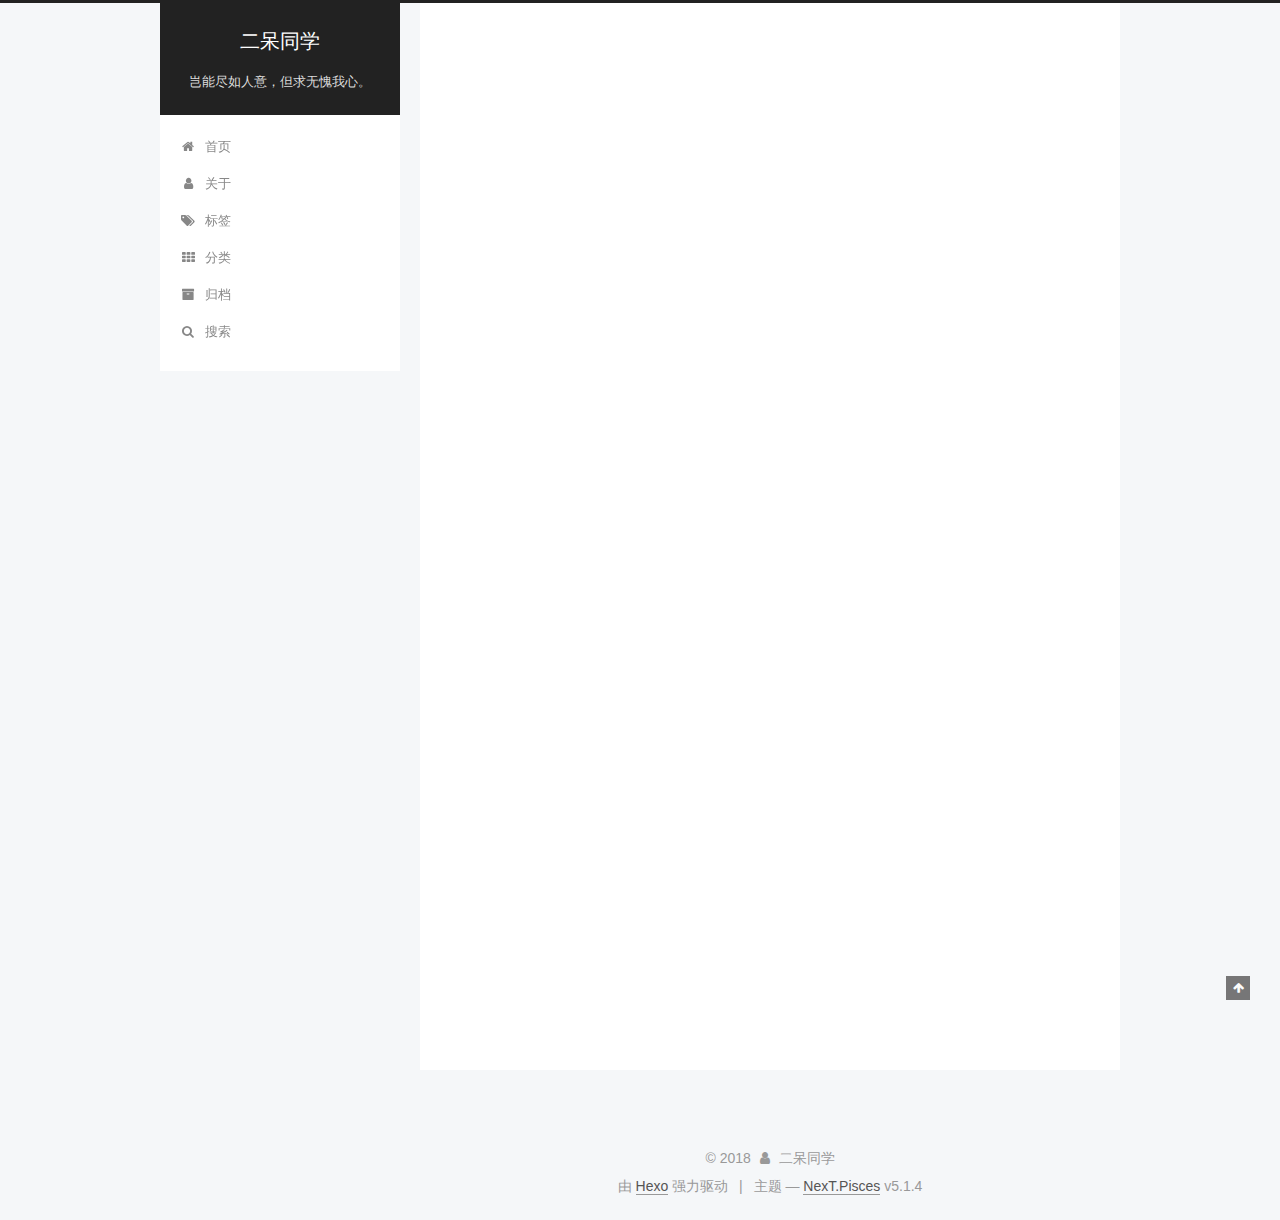
<file: index.html>
<!DOCTYPE html>



  


<html class="theme-next pisces use-motion" lang="zh-Hans">
<head><meta name="generator" content="Hexo 3.8.0">
  <meta charset="UTF-8">
<meta http-equiv="X-UA-Compatible" content="IE=edge">
<meta name="viewport" content="width=device-width, initial-scale=1, maximum-scale=1">
<meta name="theme-color" content="#222">









<meta http-equiv="Cache-Control" content="no-transform">
<meta http-equiv="Cache-Control" content="no-siteapp">
















  
  
  <link href="/lib/fancybox/source/jquery.fancybox.css?v=2.1.5" rel="stylesheet" type="text/css">







<link href="/lib/font-awesome/css/font-awesome.min.css?v=4.6.2" rel="stylesheet" type="text/css">

<link href="/css/main.css?v=5.1.4" rel="stylesheet" type="text/css">


  <link rel="apple-touch-icon" sizes="180x180" href="/images/apple-touch-icon-next.png?v=5.1.4">


  <link rel="icon" type="image/png" sizes="32x32" href="/images/favicon.ico?v=5.1.4">


  <link rel="icon" type="image/png" sizes="16x16" href="/images/favicon-16x16-next.png?v=5.1.4">


  <link rel="mask-icon" href="/images/logo.svg?v=5.1.4" color="#222">





  <meta name="keywords" content="Hexo, NexT">










<meta name="description" content="我的微信公众号：同乐儿">
<meta property="og:type" content="website">
<meta property="og:title" content="二呆同学">
<meta property="og:url" content="http://2d.tongleer.com/index.html">
<meta property="og:site_name" content="二呆同学">
<meta property="og:description" content="我的微信公众号：同乐儿">
<meta property="og:locale" content="zh-Hans">
<meta name="twitter:card" content="summary">
<meta name="twitter:title" content="二呆同学">
<meta name="twitter:description" content="我的微信公众号：同乐儿">



<script type="text/javascript" id="hexo.configurations">
  var NexT = window.NexT || {};
  var CONFIG = {
    root: '/',
    scheme: 'Pisces',
    version: '5.1.4',
    sidebar: {"position":"left","display":"post","offset":12,"b2t":false,"scrollpercent":false,"onmobile":false},
    fancybox: true,
    tabs: true,
    motion: {"enable":true,"async":false,"transition":{"post_block":"fadeIn","post_header":"slideDownIn","post_body":"slideDownIn","coll_header":"slideLeftIn","sidebar":"slideUpIn"}},
    duoshuo: {
      userId: '0',
      author: '博主'
    },
    algolia: {
      applicationID: '',
      apiKey: '',
      indexName: '',
      hits: {"per_page":10},
      labels: {"input_placeholder":"Search for Posts","hits_empty":"We didn't find any results for the search: ${query}","hits_stats":"${hits} results found in ${time} ms"}
    }
  };
</script>



  <link rel="canonical" href="http://2d.tongleer.com/">





  <title>二呆同学</title>
  








</head>

<body itemscope="" itemtype="http://schema.org/WebPage" lang="zh-Hans">

  
  
    
  

  <div class="container sidebar-position-left 
  page-home">
    <div class="headband"></div>

    <header id="header" class="header" itemscope="" itemtype="http://schema.org/WPHeader">
      <div class="header-inner"><div class="site-brand-wrapper">
  <div class="site-meta ">
    

    <div class="custom-logo-site-title">
      <a href="/" class="brand" rel="start">
        <span class="logo-line-before"><i></i></span>
        <span class="site-title">二呆同学</span>
        <span class="logo-line-after"><i></i></span>
      </a>
    </div>
      
        <p class="site-subtitle">岂能尽如人意，但求无愧我心。</p>
      
  </div>

  <div class="site-nav-toggle">
    <button>
      <span class="btn-bar"></span>
      <span class="btn-bar"></span>
      <span class="btn-bar"></span>
    </button>
  </div>
</div>

<nav class="site-nav">
  

  
    <ul id="menu" class="menu">
      
        
        <li class="menu-item menu-item-home">
          <a href="/" rel="section">
            
              <i class="menu-item-icon fa fa-fw fa-home"></i> <br>
            
            首页
          </a>
        </li>
      
        
        <li class="menu-item menu-item-about">
          <a href="/about/" rel="section">
            
              <i class="menu-item-icon fa fa-fw fa-user"></i> <br>
            
            关于
          </a>
        </li>
      
        
        <li class="menu-item menu-item-tags">
          <a href="/tags/" rel="section">
            
              <i class="menu-item-icon fa fa-fw fa-tags"></i> <br>
            
            标签
          </a>
        </li>
      
        
        <li class="menu-item menu-item-categories">
          <a href="/categories/" rel="section">
            
              <i class="menu-item-icon fa fa-fw fa-th"></i> <br>
            
            分类
          </a>
        </li>
      
        
        <li class="menu-item menu-item-archives">
          <a href="/archives/" rel="section">
            
              <i class="menu-item-icon fa fa-fw fa-archive"></i> <br>
            
            归档
          </a>
        </li>
      

      
        <li class="menu-item menu-item-search">
          
            <a href="javascript:;" class="popup-trigger">
          
            
              <i class="menu-item-icon fa fa-search fa-fw"></i> <br>
            
            搜索
          </a>
        </li>
      
    </ul>
  

  
    <div class="site-search">
      
  <div class="popup search-popup local-search-popup">
  <div class="local-search-header clearfix">
    <span class="search-icon">
      <i class="fa fa-search"></i>
    </span>
    <span class="popup-btn-close">
      <i class="fa fa-times-circle"></i>
    </span>
    <div class="local-search-input-wrapper">
      <input autocomplete="off" placeholder="搜索..." spellcheck="false" type="text" id="local-search-input">
    </div>
  </div>
  <div id="local-search-result"></div>
</div>



    </div>
  
</nav>



 </div>
    </header>

    <main id="main" class="main">
      <div class="main-inner">
        <div class="content-wrap">
          <div id="content" class="content">
            
  <section id="posts" class="posts-expand">
    
      

  

  
  
  

  <article class="post post-type-normal" itemscope="" itemtype="http://schema.org/Article">
  
  
  
  <div class="post-block">
    <link itemprop="mainEntityOfPage" href="http://2d.tongleer.com/2018/11/06/hello-world/">

    <span hidden itemprop="author" itemscope="" itemtype="http://schema.org/Person">
      <meta itemprop="name" content="二呆同学">
      <meta itemprop="description" content="">
      <meta itemprop="image" content="/images/header.png">
    </span>

    <span hidden itemprop="publisher" itemscope="" itemtype="http://schema.org/Organization">
      <meta itemprop="name" content="二呆同学">
    </span>

    
      <header class="post-header">

        
        
          <h1 class="post-title" itemprop="name headline">
                
                <a class="post-title-link" href="/2018/11/06/hello-world/" itemprop="url">Hello World</a></h1>
        

        <div class="post-meta">
          <span class="post-time">
            
              <span class="post-meta-item-icon">
                <i class="fa fa-calendar-o"></i>
              </span>
              
                <span class="post-meta-item-text">发表于</span>
              
              <time title="创建于" itemprop="dateCreated datePublished" datetime="2018-11-06T22:08:02+08:00">
                2018-11-06
              </time>
            

            

            
          </span>

          
            <span class="post-category">
            
              <span class="post-meta-divider">|</span>
            
              <span class="post-meta-item-icon">
                <i class="fa fa-folder-o"></i>
              </span>
              
                <span class="post-meta-item-text">分类于</span>
              
              
                <span itemprop="about" itemscope="" itemtype="http://schema.org/Thing">
                  <a href="/categories/默认分类/" itemprop="url" rel="index">
                    <span itemprop="name">默认分类</span>
                  </a>
                </span>

                
                
              
            </span>
          

          
            
          

          
          

          

          

          

        </div>
      </header>
    

    
    
    
    <div class="post-body" itemprop="articleBody">

      
      

      
        
          
            <p>Welcome to <a href="https://hexo.io/" target="_blank" rel="noopener">Hexo</a>! This is your very first post. Check <a href="https://hexo.io/docs/" target="_blank" rel="noopener">documentation</a> for more info. If you get any problems when using Hexo, you can find the answer in <a href="https://hexo.io/docs/troubleshooting.html" target="_blank" rel="noopener">troubleshooting</a> or you can ask me on <a href="https://github.com/hexojs/hexo/issues" target="_blank" rel="noopener">GitHub</a>.</p>
<h2 id="Quick-Start"><a href="#Quick-Start" class="headerlink" title="Quick Start"></a>Quick Start</h2><h3 id="Create-a-new-post"><a href="#Create-a-new-post" class="headerlink" title="Create a new post"></a>Create a new post</h3><figure class="highlight bash"><table><tr><td class="gutter"><pre><span class="line">1</span><br></pre></td><td class="code"><pre><span class="line">$ hexo new <span class="string">"My New Post"</span></span><br></pre></td></tr></table></figure>
<p>More info: <a href="https://hexo.io/docs/writing.html" target="_blank" rel="noopener">Writing</a></p>
<h3 id="Run-server"><a href="#Run-server" class="headerlink" title="Run server"></a>Run server</h3><figure class="highlight bash"><table><tr><td class="gutter"><pre><span class="line">1</span><br></pre></td><td class="code"><pre><span class="line">$ hexo server</span><br></pre></td></tr></table></figure>
<p>More info: <a href="https://hexo.io/docs/server.html" target="_blank" rel="noopener">Server</a></p>
<h3 id="Generate-static-files"><a href="#Generate-static-files" class="headerlink" title="Generate static files"></a>Generate static files</h3><figure class="highlight bash"><table><tr><td class="gutter"><pre><span class="line">1</span><br></pre></td><td class="code"><pre><span class="line">$ hexo generate</span><br></pre></td></tr></table></figure>
<p>More info: <a href="https://hexo.io/docs/generating.html" target="_blank" rel="noopener">Generating</a></p>
<h3 id="Deploy-to-remote-sites"><a href="#Deploy-to-remote-sites" class="headerlink" title="Deploy to remote sites"></a>Deploy to remote sites</h3><figure class="highlight bash"><table><tr><td class="gutter"><pre><span class="line">1</span><br></pre></td><td class="code"><pre><span class="line">$ hexo deploy</span><br></pre></td></tr></table></figure>
<p>More info: <a href="https://hexo.io/docs/deployment.html" target="_blank" rel="noopener">Deployment</a></p>

          
        
      
    </div>
    
    
    

    

    

    

    <footer class="post-footer">
      

      

      

      
      
        <div class="post-eof"></div>
      
    </footer>
  </div>
  
  
  
  </article>


    
  </section>

  


          </div>
          


          

        </div>
        
          
  
  <div class="sidebar-toggle">
    <div class="sidebar-toggle-line-wrap">
      <span class="sidebar-toggle-line sidebar-toggle-line-first"></span>
      <span class="sidebar-toggle-line sidebar-toggle-line-middle"></span>
      <span class="sidebar-toggle-line sidebar-toggle-line-last"></span>
    </div>
  </div>

  <aside id="sidebar" class="sidebar">
    
    <div class="sidebar-inner">

      

      

      <section class="site-overview-wrap sidebar-panel sidebar-panel-active">
        <div class="site-overview">
          <div class="site-author motion-element" itemprop="author" itemscope="" itemtype="http://schema.org/Person">
            
              <img class="site-author-image" itemprop="image" src="/images/header.png" alt="二呆同学">
            
              <p class="site-author-name" itemprop="name">二呆同学</p>
              <p class="site-description motion-element" itemprop="description">我的微信公众号：同乐儿</p>
          </div>

          <nav class="site-state motion-element">

            
              <div class="site-state-item site-state-posts">
              
                <a href="/archives/">
              
                  <span class="site-state-item-count">1</span>
                  <span class="site-state-item-name">日志</span>
                </a>
              </div>
            

            
              
              
              <div class="site-state-item site-state-categories">
                <a href="/categories/index.html">
                  <span class="site-state-item-count">1</span>
                  <span class="site-state-item-name">分类</span>
                </a>
              </div>
            

            

          </nav>

          

          
            <div class="links-of-author motion-element">
                
                  <span class="links-of-author-item">
                    <a href="https://github.com/muzishanshi" target="_blank" title="GitHub">
                      
                        <i class="fa fa-fw fa-github"></i>GitHub</a>
                  </span>
                
                  <span class="links-of-author-item">
                    <a href="http://wpa.qq.com/msgrd?v=3&uin=2293338477&site=qq&menu=yes" target="_blank" title="QQ">
                      
                        <i class="fa fa-fw fa-qq"></i>QQ</a>
                  </span>
                
            </div>
          

          
          

          
          

          

        </div>
      </section>

      

      

    </div>
  </aside>


        
      </div>
    </main>

    <footer id="footer" class="footer">
      <div class="footer-inner">
        <div class="copyright">&copy; <span itemprop="copyrightYear">2018</span>
  <span class="with-love">
    <i class="fa fa-user"></i>
  </span>
  <span class="author" itemprop="copyrightHolder">二呆同学</span>

  
</div>


  <div class="powered-by">由 <a class="theme-link" target="_blank" href="https://hexo.io">Hexo</a> 强力驱动</div>



  <span class="post-meta-divider">|</span>



  <div class="theme-info">主题 &mdash; <a class="theme-link" target="_blank" href="https://github.com/iissnan/hexo-theme-next">NexT.Pisces</a> v5.1.4</div>




        







        
      </div>
    </footer>

    
      <div class="back-to-top">
        <i class="fa fa-arrow-up"></i>
        
      </div>
    

    

  </div>

  

<script type="text/javascript">
  if (Object.prototype.toString.call(window.Promise) !== '[object Function]') {
    window.Promise = null;
  }
</script>









  












  
  
    <script type="text/javascript" src="/lib/jquery/index.js?v=2.1.3"></script>
  

  
  
    <script type="text/javascript" src="/lib/fastclick/lib/fastclick.min.js?v=1.0.6"></script>
  

  
  
    <script type="text/javascript" src="/lib/jquery_lazyload/jquery.lazyload.js?v=1.9.7"></script>
  

  
  
    <script type="text/javascript" src="/lib/velocity/velocity.min.js?v=1.2.1"></script>
  

  
  
    <script type="text/javascript" src="/lib/velocity/velocity.ui.min.js?v=1.2.1"></script>
  

  
  
    <script type="text/javascript" src="/lib/fancybox/source/jquery.fancybox.pack.js?v=2.1.5"></script>
  


  


  <script type="text/javascript" src="/js/src/utils.js?v=5.1.4"></script>

  <script type="text/javascript" src="/js/src/motion.js?v=5.1.4"></script>



  
  


  <script type="text/javascript" src="/js/src/affix.js?v=5.1.4"></script>

  <script type="text/javascript" src="/js/src/schemes/pisces.js?v=5.1.4"></script>



  

  


  <script type="text/javascript" src="/js/src/bootstrap.js?v=5.1.4"></script>



  


  




	





  





  












  

  <script type="text/javascript">
    // Popup Window;
    var isfetched = false;
    var isXml = true;
    // Search DB path;
    var search_path = "search.xml";
    if (search_path.length === 0) {
      search_path = "search.xml";
    } else if (/json$/i.test(search_path)) {
      isXml = false;
    }
    var path = "/" + search_path;
    // monitor main search box;

    var onPopupClose = function (e) {
      $('.popup').hide();
      $('#local-search-input').val('');
      $('.search-result-list').remove();
      $('#no-result').remove();
      $(".local-search-pop-overlay").remove();
      $('body').css('overflow', '');
    }

    function proceedsearch() {
      $("body")
        .append('<div class="search-popup-overlay local-search-pop-overlay"></div>')
        .css('overflow', 'hidden');
      $('.search-popup-overlay').click(onPopupClose);
      $('.popup').toggle();
      var $localSearchInput = $('#local-search-input');
      $localSearchInput.attr("autocapitalize", "none");
      $localSearchInput.attr("autocorrect", "off");
      $localSearchInput.focus();
    }

    // search function;
    var searchFunc = function(path, search_id, content_id) {
      'use strict';

      // start loading animation
      $("body")
        .append('<div class="search-popup-overlay local-search-pop-overlay">' +
          '<div id="search-loading-icon">' +
          '<i class="fa fa-spinner fa-pulse fa-5x fa-fw"></i>' +
          '</div>' +
          '</div>')
        .css('overflow', 'hidden');
      $("#search-loading-icon").css('margin', '20% auto 0 auto').css('text-align', 'center');

      $.ajax({
        url: path,
        dataType: isXml ? "xml" : "json",
        async: true,
        success: function(res) {
          // get the contents from search data
          isfetched = true;
          $('.popup').detach().appendTo('.header-inner');
          var datas = isXml ? $("entry", res).map(function() {
            return {
              title: $("title", this).text(),
              content: $("content",this).text(),
              url: $("url" , this).text()
            };
          }).get() : res;
          var input = document.getElementById(search_id);
          var resultContent = document.getElementById(content_id);
          var inputEventFunction = function() {
            var searchText = input.value.trim().toLowerCase();
            var keywords = searchText.split(/[\s\-]+/);
            if (keywords.length > 1) {
              keywords.push(searchText);
            }
            var resultItems = [];
            if (searchText.length > 0) {
              // perform local searching
              datas.forEach(function(data) {
                var isMatch = false;
                var hitCount = 0;
                var searchTextCount = 0;
                var title = data.title.trim();
                var titleInLowerCase = title.toLowerCase();
                var content = data.content.trim().replace(/<[^>]+>/g,"");
                var contentInLowerCase = content.toLowerCase();
                var articleUrl = decodeURIComponent(data.url);
                var indexOfTitle = [];
                var indexOfContent = [];
                // only match articles with not empty titles
                if(title != '') {
                  keywords.forEach(function(keyword) {
                    function getIndexByWord(word, text, caseSensitive) {
                      var wordLen = word.length;
                      if (wordLen === 0) {
                        return [];
                      }
                      var startPosition = 0, position = [], index = [];
                      if (!caseSensitive) {
                        text = text.toLowerCase();
                        word = word.toLowerCase();
                      }
                      while ((position = text.indexOf(word, startPosition)) > -1) {
                        index.push({position: position, word: word});
                        startPosition = position + wordLen;
                      }
                      return index;
                    }

                    indexOfTitle = indexOfTitle.concat(getIndexByWord(keyword, titleInLowerCase, false));
                    indexOfContent = indexOfContent.concat(getIndexByWord(keyword, contentInLowerCase, false));
                  });
                  if (indexOfTitle.length > 0 || indexOfContent.length > 0) {
                    isMatch = true;
                    hitCount = indexOfTitle.length + indexOfContent.length;
                  }
                }

                // show search results

                if (isMatch) {
                  // sort index by position of keyword

                  [indexOfTitle, indexOfContent].forEach(function (index) {
                    index.sort(function (itemLeft, itemRight) {
                      if (itemRight.position !== itemLeft.position) {
                        return itemRight.position - itemLeft.position;
                      } else {
                        return itemLeft.word.length - itemRight.word.length;
                      }
                    });
                  });

                  // merge hits into slices

                  function mergeIntoSlice(text, start, end, index) {
                    var item = index[index.length - 1];
                    var position = item.position;
                    var word = item.word;
                    var hits = [];
                    var searchTextCountInSlice = 0;
                    while (position + word.length <= end && index.length != 0) {
                      if (word === searchText) {
                        searchTextCountInSlice++;
                      }
                      hits.push({position: position, length: word.length});
                      var wordEnd = position + word.length;

                      // move to next position of hit

                      index.pop();
                      while (index.length != 0) {
                        item = index[index.length - 1];
                        position = item.position;
                        word = item.word;
                        if (wordEnd > position) {
                          index.pop();
                        } else {
                          break;
                        }
                      }
                    }
                    searchTextCount += searchTextCountInSlice;
                    return {
                      hits: hits,
                      start: start,
                      end: end,
                      searchTextCount: searchTextCountInSlice
                    };
                  }

                  var slicesOfTitle = [];
                  if (indexOfTitle.length != 0) {
                    slicesOfTitle.push(mergeIntoSlice(title, 0, title.length, indexOfTitle));
                  }

                  var slicesOfContent = [];
                  while (indexOfContent.length != 0) {
                    var item = indexOfContent[indexOfContent.length - 1];
                    var position = item.position;
                    var word = item.word;
                    // cut out 100 characters
                    var start = position - 20;
                    var end = position + 80;
                    if(start < 0){
                      start = 0;
                    }
                    if (end < position + word.length) {
                      end = position + word.length;
                    }
                    if(end > content.length){
                      end = content.length;
                    }
                    slicesOfContent.push(mergeIntoSlice(content, start, end, indexOfContent));
                  }

                  // sort slices in content by search text's count and hits' count

                  slicesOfContent.sort(function (sliceLeft, sliceRight) {
                    if (sliceLeft.searchTextCount !== sliceRight.searchTextCount) {
                      return sliceRight.searchTextCount - sliceLeft.searchTextCount;
                    } else if (sliceLeft.hits.length !== sliceRight.hits.length) {
                      return sliceRight.hits.length - sliceLeft.hits.length;
                    } else {
                      return sliceLeft.start - sliceRight.start;
                    }
                  });

                  // select top N slices in content

                  var upperBound = parseInt('1');
                  if (upperBound >= 0) {
                    slicesOfContent = slicesOfContent.slice(0, upperBound);
                  }

                  // highlight title and content

                  function highlightKeyword(text, slice) {
                    var result = '';
                    var prevEnd = slice.start;
                    slice.hits.forEach(function (hit) {
                      result += text.substring(prevEnd, hit.position);
                      var end = hit.position + hit.length;
                      result += '<b class="search-keyword">' + text.substring(hit.position, end) + '</b>';
                      prevEnd = end;
                    });
                    result += text.substring(prevEnd, slice.end);
                    return result;
                  }

                  var resultItem = '';

                  if (slicesOfTitle.length != 0) {
                    resultItem += "<li><a href='" + articleUrl + "' class='search-result-title'>" + highlightKeyword(title, slicesOfTitle[0]) + "</a>";
                  } else {
                    resultItem += "<li><a href='" + articleUrl + "' class='search-result-title'>" + title + "</a>";
                  }

                  slicesOfContent.forEach(function (slice) {
                    resultItem += "<a href='" + articleUrl + "'>" +
                      "<p class=\"search-result\">" + highlightKeyword(content, slice) +
                      "...</p>" + "</a>";
                  });

                  resultItem += "</li>";
                  resultItems.push({
                    item: resultItem,
                    searchTextCount: searchTextCount,
                    hitCount: hitCount,
                    id: resultItems.length
                  });
                }
              })
            };
            if (keywords.length === 1 && keywords[0] === "") {
              resultContent.innerHTML = '<div id="no-result"><i class="fa fa-search fa-5x" /></div>'
            } else if (resultItems.length === 0) {
              resultContent.innerHTML = '<div id="no-result"><i class="fa fa-frown-o fa-5x" /></div>'
            } else {
              resultItems.sort(function (resultLeft, resultRight) {
                if (resultLeft.searchTextCount !== resultRight.searchTextCount) {
                  return resultRight.searchTextCount - resultLeft.searchTextCount;
                } else if (resultLeft.hitCount !== resultRight.hitCount) {
                  return resultRight.hitCount - resultLeft.hitCount;
                } else {
                  return resultRight.id - resultLeft.id;
                }
              });
              var searchResultList = '<ul class=\"search-result-list\">';
              resultItems.forEach(function (result) {
                searchResultList += result.item;
              })
              searchResultList += "</ul>";
              resultContent.innerHTML = searchResultList;
            }
          }

          if ('auto' === 'auto') {
            input.addEventListener('input', inputEventFunction);
          } else {
            $('.search-icon').click(inputEventFunction);
            input.addEventListener('keypress', function (event) {
              if (event.keyCode === 13) {
                inputEventFunction();
              }
            });
          }

          // remove loading animation
          $(".local-search-pop-overlay").remove();
          $('body').css('overflow', '');

          proceedsearch();
        }
      });
    }

    // handle and trigger popup window;
    $('.popup-trigger').click(function(e) {
      e.stopPropagation();
      if (isfetched === false) {
        searchFunc(path, 'local-search-input', 'local-search-result');
      } else {
        proceedsearch();
      };
    });

    $('.popup-btn-close').click(onPopupClose);
    $('.popup').click(function(e){
      e.stopPropagation();
    });
    $(document).on('keyup', function (event) {
      var shouldDismissSearchPopup = event.which === 27 &&
        $('.search-popup').is(':visible');
      if (shouldDismissSearchPopup) {
        onPopupClose();
      }
    });
  </script>





  

  

  

  
  

  

  

  

</body>
</html>
</file>
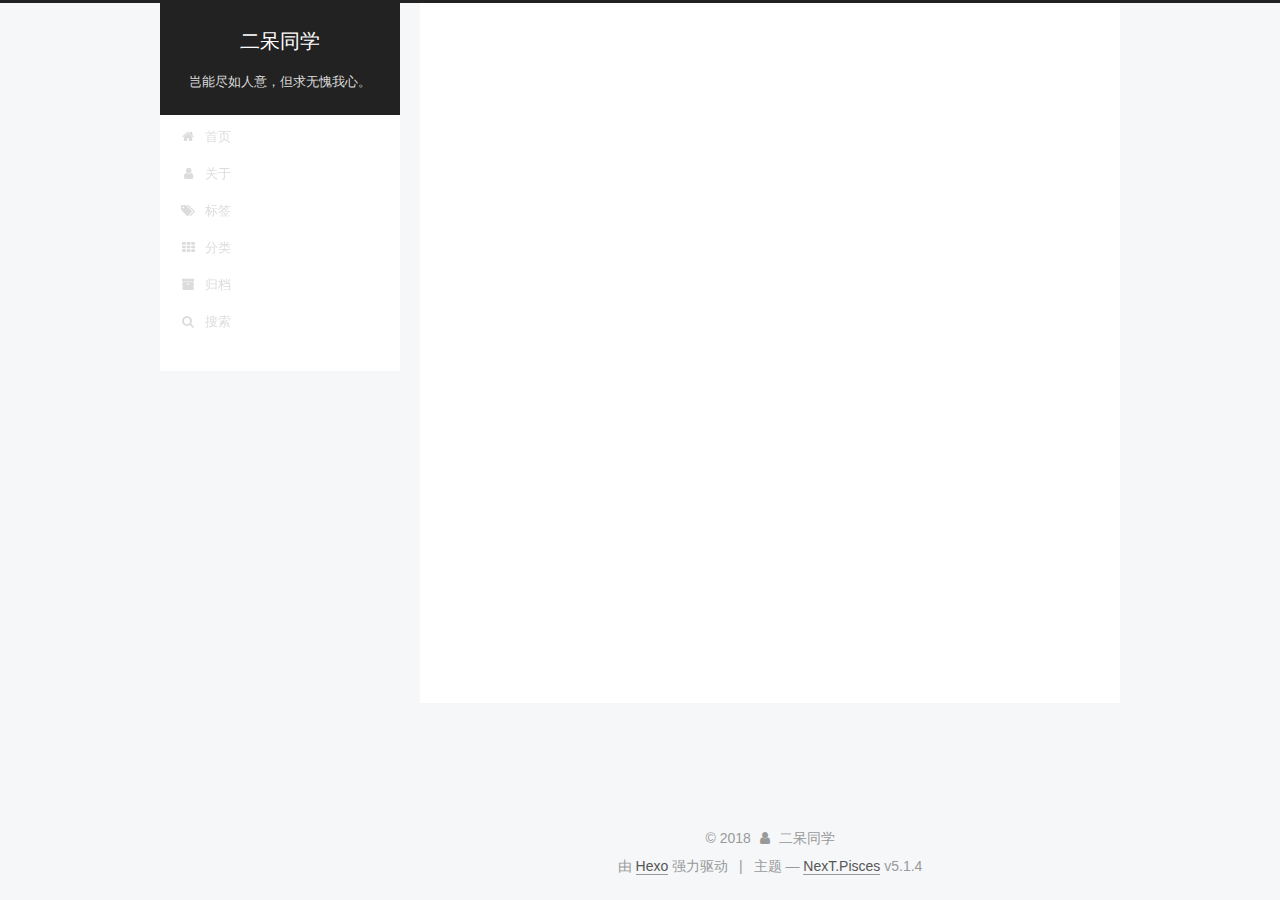
<file: about/index.html>
<!DOCTYPE html>



  


<html class="theme-next pisces use-motion" lang="zh-Hans">
<head><meta name="generator" content="Hexo 3.8.0">
  <meta charset="UTF-8">
<meta http-equiv="X-UA-Compatible" content="IE=edge">
<meta name="viewport" content="width=device-width, initial-scale=1, maximum-scale=1">
<meta name="theme-color" content="#222">









<meta http-equiv="Cache-Control" content="no-transform">
<meta http-equiv="Cache-Control" content="no-siteapp">
















  
  
  <link href="/lib/fancybox/source/jquery.fancybox.css?v=2.1.5" rel="stylesheet" type="text/css">







<link href="/lib/font-awesome/css/font-awesome.min.css?v=4.6.2" rel="stylesheet" type="text/css">

<link href="/css/main.css?v=5.1.4" rel="stylesheet" type="text/css">


  <link rel="apple-touch-icon" sizes="180x180" href="/images/apple-touch-icon-next.png?v=5.1.4">


  <link rel="icon" type="image/png" sizes="32x32" href="/images/favicon.ico?v=5.1.4">


  <link rel="icon" type="image/png" sizes="16x16" href="/images/favicon-16x16-next.png?v=5.1.4">


  <link rel="mask-icon" href="/images/logo.svg?v=5.1.4" color="#222">





  <meta name="keywords" content="Hexo, NexT">










<meta name="description" content="我的微信公众号：同乐儿">
<meta property="og:type" content="website">
<meta property="og:title" content="关于">
<meta property="og:url" content="http://2d.tongleer.com/about/index.html">
<meta property="og:site_name" content="二呆同学">
<meta property="og:description" content="我的微信公众号：同乐儿">
<meta property="og:locale" content="zh-Hans">
<meta property="og:updated_time" content="2018-11-06T16:45:51.946Z">
<meta name="twitter:card" content="summary">
<meta name="twitter:title" content="关于">
<meta name="twitter:description" content="我的微信公众号：同乐儿">



<script type="text/javascript" id="hexo.configurations">
  var NexT = window.NexT || {};
  var CONFIG = {
    root: '/',
    scheme: 'Pisces',
    version: '5.1.4',
    sidebar: {"position":"left","display":"post","offset":12,"b2t":false,"scrollpercent":false,"onmobile":false},
    fancybox: true,
    tabs: true,
    motion: {"enable":true,"async":false,"transition":{"post_block":"fadeIn","post_header":"slideDownIn","post_body":"slideDownIn","coll_header":"slideLeftIn","sidebar":"slideUpIn"}},
    duoshuo: {
      userId: '0',
      author: '博主'
    },
    algolia: {
      applicationID: '',
      apiKey: '',
      indexName: '',
      hits: {"per_page":10},
      labels: {"input_placeholder":"Search for Posts","hits_empty":"We didn't find any results for the search: ${query}","hits_stats":"${hits} results found in ${time} ms"}
    }
  };
</script>



  <link rel="canonical" href="http://2d.tongleer.com/about/">





  <title>关于 | 二呆同学</title>
  








</head>

<body itemscope="" itemtype="http://schema.org/WebPage" lang="zh-Hans">

  
  
    
  

  <div class="container sidebar-position-left page-post-detail">
    <div class="headband"></div>

    <header id="header" class="header" itemscope="" itemtype="http://schema.org/WPHeader">
      <div class="header-inner"><div class="site-brand-wrapper">
  <div class="site-meta ">
    

    <div class="custom-logo-site-title">
      <a href="/" class="brand" rel="start">
        <span class="logo-line-before"><i></i></span>
        <span class="site-title">二呆同学</span>
        <span class="logo-line-after"><i></i></span>
      </a>
    </div>
      
        <p class="site-subtitle">岂能尽如人意，但求无愧我心。</p>
      
  </div>

  <div class="site-nav-toggle">
    <button>
      <span class="btn-bar"></span>
      <span class="btn-bar"></span>
      <span class="btn-bar"></span>
    </button>
  </div>
</div>

<nav class="site-nav">
  

  
    <ul id="menu" class="menu">
      
        
        <li class="menu-item menu-item-home">
          <a href="/" rel="section">
            
              <i class="menu-item-icon fa fa-fw fa-home"></i> <br>
            
            首页
          </a>
        </li>
      
        
        <li class="menu-item menu-item-about">
          <a href="/about/" rel="section">
            
              <i class="menu-item-icon fa fa-fw fa-user"></i> <br>
            
            关于
          </a>
        </li>
      
        
        <li class="menu-item menu-item-tags">
          <a href="/tags/" rel="section">
            
              <i class="menu-item-icon fa fa-fw fa-tags"></i> <br>
            
            标签
          </a>
        </li>
      
        
        <li class="menu-item menu-item-categories">
          <a href="/categories/" rel="section">
            
              <i class="menu-item-icon fa fa-fw fa-th"></i> <br>
            
            分类
          </a>
        </li>
      
        
        <li class="menu-item menu-item-archives">
          <a href="/archives/" rel="section">
            
              <i class="menu-item-icon fa fa-fw fa-archive"></i> <br>
            
            归档
          </a>
        </li>
      

      
        <li class="menu-item menu-item-search">
          
            <a href="javascript:;" class="popup-trigger">
          
            
              <i class="menu-item-icon fa fa-search fa-fw"></i> <br>
            
            搜索
          </a>
        </li>
      
    </ul>
  

  
    <div class="site-search">
      
  <div class="popup search-popup local-search-popup">
  <div class="local-search-header clearfix">
    <span class="search-icon">
      <i class="fa fa-search"></i>
    </span>
    <span class="popup-btn-close">
      <i class="fa fa-times-circle"></i>
    </span>
    <div class="local-search-input-wrapper">
      <input autocomplete="off" placeholder="搜索..." spellcheck="false" type="text" id="local-search-input">
    </div>
  </div>
  <div id="local-search-result"></div>
</div>



    </div>
  
</nav>



 </div>
    </header>

    <main id="main" class="main">
      <div class="main-inner">
        <div class="content-wrap">
          <div id="content" class="content">
            

  <div id="posts" class="posts-expand">
    
    
    
    <div class="post-block page">
      <header class="post-header">

	<h1 class="post-title" itemprop="name headline">关于</h1>



</header>

      
      
      
      <div class="post-body">
        
        
          
        
      </div>
      
      
      
    </div>
    
    
    
  </div>


          </div>
          


          

  



        </div>
        
          
  
  <div class="sidebar-toggle">
    <div class="sidebar-toggle-line-wrap">
      <span class="sidebar-toggle-line sidebar-toggle-line-first"></span>
      <span class="sidebar-toggle-line sidebar-toggle-line-middle"></span>
      <span class="sidebar-toggle-line sidebar-toggle-line-last"></span>
    </div>
  </div>

  <aside id="sidebar" class="sidebar">
    
    <div class="sidebar-inner">

      

      

      <section class="site-overview-wrap sidebar-panel sidebar-panel-active">
        <div class="site-overview">
          <div class="site-author motion-element" itemprop="author" itemscope="" itemtype="http://schema.org/Person">
            
              <img class="site-author-image" itemprop="image" src="/images/header.png" alt="二呆同学">
            
              <p class="site-author-name" itemprop="name">二呆同学</p>
              <p class="site-description motion-element" itemprop="description">我的微信公众号：同乐儿</p>
          </div>

          <nav class="site-state motion-element">

            
              <div class="site-state-item site-state-posts">
              
                <a href="/archives/">
              
                  <span class="site-state-item-count">1</span>
                  <span class="site-state-item-name">日志</span>
                </a>
              </div>
            

            
              
              
              <div class="site-state-item site-state-categories">
                <a href="/categories/index.html">
                  <span class="site-state-item-count">1</span>
                  <span class="site-state-item-name">分类</span>
                </a>
              </div>
            

            

          </nav>

          

          
            <div class="links-of-author motion-element">
                
                  <span class="links-of-author-item">
                    <a href="https://github.com/muzishanshi" target="_blank" title="GitHub">
                      
                        <i class="fa fa-fw fa-github"></i>GitHub</a>
                  </span>
                
                  <span class="links-of-author-item">
                    <a href="http://wpa.qq.com/msgrd?v=3&uin=2293338477&site=qq&menu=yes" target="_blank" title="QQ">
                      
                        <i class="fa fa-fw fa-qq"></i>QQ</a>
                  </span>
                
            </div>
          

          
          

          
          

          

        </div>
      </section>

      

      

    </div>
  </aside>


        
      </div>
    </main>

    <footer id="footer" class="footer">
      <div class="footer-inner">
        <div class="copyright">&copy; <span itemprop="copyrightYear">2018</span>
  <span class="with-love">
    <i class="fa fa-user"></i>
  </span>
  <span class="author" itemprop="copyrightHolder">二呆同学</span>

  
</div>


  <div class="powered-by">由 <a class="theme-link" target="_blank" href="https://hexo.io">Hexo</a> 强力驱动</div>



  <span class="post-meta-divider">|</span>



  <div class="theme-info">主题 &mdash; <a class="theme-link" target="_blank" href="https://github.com/iissnan/hexo-theme-next">NexT.Pisces</a> v5.1.4</div>




        







        
      </div>
    </footer>

    
      <div class="back-to-top">
        <i class="fa fa-arrow-up"></i>
        
      </div>
    

    

  </div>

  

<script type="text/javascript">
  if (Object.prototype.toString.call(window.Promise) !== '[object Function]') {
    window.Promise = null;
  }
</script>









  












  
  
    <script type="text/javascript" src="/lib/jquery/index.js?v=2.1.3"></script>
  

  
  
    <script type="text/javascript" src="/lib/fastclick/lib/fastclick.min.js?v=1.0.6"></script>
  

  
  
    <script type="text/javascript" src="/lib/jquery_lazyload/jquery.lazyload.js?v=1.9.7"></script>
  

  
  
    <script type="text/javascript" src="/lib/velocity/velocity.min.js?v=1.2.1"></script>
  

  
  
    <script type="text/javascript" src="/lib/velocity/velocity.ui.min.js?v=1.2.1"></script>
  

  
  
    <script type="text/javascript" src="/lib/fancybox/source/jquery.fancybox.pack.js?v=2.1.5"></script>
  


  


  <script type="text/javascript" src="/js/src/utils.js?v=5.1.4"></script>

  <script type="text/javascript" src="/js/src/motion.js?v=5.1.4"></script>



  
  


  <script type="text/javascript" src="/js/src/affix.js?v=5.1.4"></script>

  <script type="text/javascript" src="/js/src/schemes/pisces.js?v=5.1.4"></script>



  
  <script type="text/javascript" src="/js/src/scrollspy.js?v=5.1.4"></script>
<script type="text/javascript" src="/js/src/post-details.js?v=5.1.4"></script>



  


  <script type="text/javascript" src="/js/src/bootstrap.js?v=5.1.4"></script>



  


  




	





  





  












  

  <script type="text/javascript">
    // Popup Window;
    var isfetched = false;
    var isXml = true;
    // Search DB path;
    var search_path = "search.xml";
    if (search_path.length === 0) {
      search_path = "search.xml";
    } else if (/json$/i.test(search_path)) {
      isXml = false;
    }
    var path = "/" + search_path;
    // monitor main search box;

    var onPopupClose = function (e) {
      $('.popup').hide();
      $('#local-search-input').val('');
      $('.search-result-list').remove();
      $('#no-result').remove();
      $(".local-search-pop-overlay").remove();
      $('body').css('overflow', '');
    }

    function proceedsearch() {
      $("body")
        .append('<div class="search-popup-overlay local-search-pop-overlay"></div>')
        .css('overflow', 'hidden');
      $('.search-popup-overlay').click(onPopupClose);
      $('.popup').toggle();
      var $localSearchInput = $('#local-search-input');
      $localSearchInput.attr("autocapitalize", "none");
      $localSearchInput.attr("autocorrect", "off");
      $localSearchInput.focus();
    }

    // search function;
    var searchFunc = function(path, search_id, content_id) {
      'use strict';

      // start loading animation
      $("body")
        .append('<div class="search-popup-overlay local-search-pop-overlay">' +
          '<div id="search-loading-icon">' +
          '<i class="fa fa-spinner fa-pulse fa-5x fa-fw"></i>' +
          '</div>' +
          '</div>')
        .css('overflow', 'hidden');
      $("#search-loading-icon").css('margin', '20% auto 0 auto').css('text-align', 'center');

      $.ajax({
        url: path,
        dataType: isXml ? "xml" : "json",
        async: true,
        success: function(res) {
          // get the contents from search data
          isfetched = true;
          $('.popup').detach().appendTo('.header-inner');
          var datas = isXml ? $("entry", res).map(function() {
            return {
              title: $("title", this).text(),
              content: $("content",this).text(),
              url: $("url" , this).text()
            };
          }).get() : res;
          var input = document.getElementById(search_id);
          var resultContent = document.getElementById(content_id);
          var inputEventFunction = function() {
            var searchText = input.value.trim().toLowerCase();
            var keywords = searchText.split(/[\s\-]+/);
            if (keywords.length > 1) {
              keywords.push(searchText);
            }
            var resultItems = [];
            if (searchText.length > 0) {
              // perform local searching
              datas.forEach(function(data) {
                var isMatch = false;
                var hitCount = 0;
                var searchTextCount = 0;
                var title = data.title.trim();
                var titleInLowerCase = title.toLowerCase();
                var content = data.content.trim().replace(/<[^>]+>/g,"");
                var contentInLowerCase = content.toLowerCase();
                var articleUrl = decodeURIComponent(data.url);
                var indexOfTitle = [];
                var indexOfContent = [];
                // only match articles with not empty titles
                if(title != '') {
                  keywords.forEach(function(keyword) {
                    function getIndexByWord(word, text, caseSensitive) {
                      var wordLen = word.length;
                      if (wordLen === 0) {
                        return [];
                      }
                      var startPosition = 0, position = [], index = [];
                      if (!caseSensitive) {
                        text = text.toLowerCase();
                        word = word.toLowerCase();
                      }
                      while ((position = text.indexOf(word, startPosition)) > -1) {
                        index.push({position: position, word: word});
                        startPosition = position + wordLen;
                      }
                      return index;
                    }

                    indexOfTitle = indexOfTitle.concat(getIndexByWord(keyword, titleInLowerCase, false));
                    indexOfContent = indexOfContent.concat(getIndexByWord(keyword, contentInLowerCase, false));
                  });
                  if (indexOfTitle.length > 0 || indexOfContent.length > 0) {
                    isMatch = true;
                    hitCount = indexOfTitle.length + indexOfContent.length;
                  }
                }

                // show search results

                if (isMatch) {
                  // sort index by position of keyword

                  [indexOfTitle, indexOfContent].forEach(function (index) {
                    index.sort(function (itemLeft, itemRight) {
                      if (itemRight.position !== itemLeft.position) {
                        return itemRight.position - itemLeft.position;
                      } else {
                        return itemLeft.word.length - itemRight.word.length;
                      }
                    });
                  });

                  // merge hits into slices

                  function mergeIntoSlice(text, start, end, index) {
                    var item = index[index.length - 1];
                    var position = item.position;
                    var word = item.word;
                    var hits = [];
                    var searchTextCountInSlice = 0;
                    while (position + word.length <= end && index.length != 0) {
                      if (word === searchText) {
                        searchTextCountInSlice++;
                      }
                      hits.push({position: position, length: word.length});
                      var wordEnd = position + word.length;

                      // move to next position of hit

                      index.pop();
                      while (index.length != 0) {
                        item = index[index.length - 1];
                        position = item.position;
                        word = item.word;
                        if (wordEnd > position) {
                          index.pop();
                        } else {
                          break;
                        }
                      }
                    }
                    searchTextCount += searchTextCountInSlice;
                    return {
                      hits: hits,
                      start: start,
                      end: end,
                      searchTextCount: searchTextCountInSlice
                    };
                  }

                  var slicesOfTitle = [];
                  if (indexOfTitle.length != 0) {
                    slicesOfTitle.push(mergeIntoSlice(title, 0, title.length, indexOfTitle));
                  }

                  var slicesOfContent = [];
                  while (indexOfContent.length != 0) {
                    var item = indexOfContent[indexOfContent.length - 1];
                    var position = item.position;
                    var word = item.word;
                    // cut out 100 characters
                    var start = position - 20;
                    var end = position + 80;
                    if(start < 0){
                      start = 0;
                    }
                    if (end < position + word.length) {
                      end = position + word.length;
                    }
                    if(end > content.length){
                      end = content.length;
                    }
                    slicesOfContent.push(mergeIntoSlice(content, start, end, indexOfContent));
                  }

                  // sort slices in content by search text's count and hits' count

                  slicesOfContent.sort(function (sliceLeft, sliceRight) {
                    if (sliceLeft.searchTextCount !== sliceRight.searchTextCount) {
                      return sliceRight.searchTextCount - sliceLeft.searchTextCount;
                    } else if (sliceLeft.hits.length !== sliceRight.hits.length) {
                      return sliceRight.hits.length - sliceLeft.hits.length;
                    } else {
                      return sliceLeft.start - sliceRight.start;
                    }
                  });

                  // select top N slices in content

                  var upperBound = parseInt('1');
                  if (upperBound >= 0) {
                    slicesOfContent = slicesOfContent.slice(0, upperBound);
                  }

                  // highlight title and content

                  function highlightKeyword(text, slice) {
                    var result = '';
                    var prevEnd = slice.start;
                    slice.hits.forEach(function (hit) {
                      result += text.substring(prevEnd, hit.position);
                      var end = hit.position + hit.length;
                      result += '<b class="search-keyword">' + text.substring(hit.position, end) + '</b>';
                      prevEnd = end;
                    });
                    result += text.substring(prevEnd, slice.end);
                    return result;
                  }

                  var resultItem = '';

                  if (slicesOfTitle.length != 0) {
                    resultItem += "<li><a href='" + articleUrl + "' class='search-result-title'>" + highlightKeyword(title, slicesOfTitle[0]) + "</a>";
                  } else {
                    resultItem += "<li><a href='" + articleUrl + "' class='search-result-title'>" + title + "</a>";
                  }

                  slicesOfContent.forEach(function (slice) {
                    resultItem += "<a href='" + articleUrl + "'>" +
                      "<p class=\"search-result\">" + highlightKeyword(content, slice) +
                      "...</p>" + "</a>";
                  });

                  resultItem += "</li>";
                  resultItems.push({
                    item: resultItem,
                    searchTextCount: searchTextCount,
                    hitCount: hitCount,
                    id: resultItems.length
                  });
                }
              })
            };
            if (keywords.length === 1 && keywords[0] === "") {
              resultContent.innerHTML = '<div id="no-result"><i class="fa fa-search fa-5x" /></div>'
            } else if (resultItems.length === 0) {
              resultContent.innerHTML = '<div id="no-result"><i class="fa fa-frown-o fa-5x" /></div>'
            } else {
              resultItems.sort(function (resultLeft, resultRight) {
                if (resultLeft.searchTextCount !== resultRight.searchTextCount) {
                  return resultRight.searchTextCount - resultLeft.searchTextCount;
                } else if (resultLeft.hitCount !== resultRight.hitCount) {
                  return resultRight.hitCount - resultLeft.hitCount;
                } else {
                  return resultRight.id - resultLeft.id;
                }
              });
              var searchResultList = '<ul class=\"search-result-list\">';
              resultItems.forEach(function (result) {
                searchResultList += result.item;
              })
              searchResultList += "</ul>";
              resultContent.innerHTML = searchResultList;
            }
          }

          if ('auto' === 'auto') {
            input.addEventListener('input', inputEventFunction);
          } else {
            $('.search-icon').click(inputEventFunction);
            input.addEventListener('keypress', function (event) {
              if (event.keyCode === 13) {
                inputEventFunction();
              }
            });
          }

          // remove loading animation
          $(".local-search-pop-overlay").remove();
          $('body').css('overflow', '');

          proceedsearch();
        }
      });
    }

    // handle and trigger popup window;
    $('.popup-trigger').click(function(e) {
      e.stopPropagation();
      if (isfetched === false) {
        searchFunc(path, 'local-search-input', 'local-search-result');
      } else {
        proceedsearch();
      };
    });

    $('.popup-btn-close').click(onPopupClose);
    $('.popup').click(function(e){
      e.stopPropagation();
    });
    $(document).on('keyup', function (event) {
      var shouldDismissSearchPopup = event.which === 27 &&
        $('.search-popup').is(':visible');
      if (shouldDismissSearchPopup) {
        onPopupClose();
      }
    });
  </script>





  

  

  

  
  

  

  

  

</body>
</html>
</file>
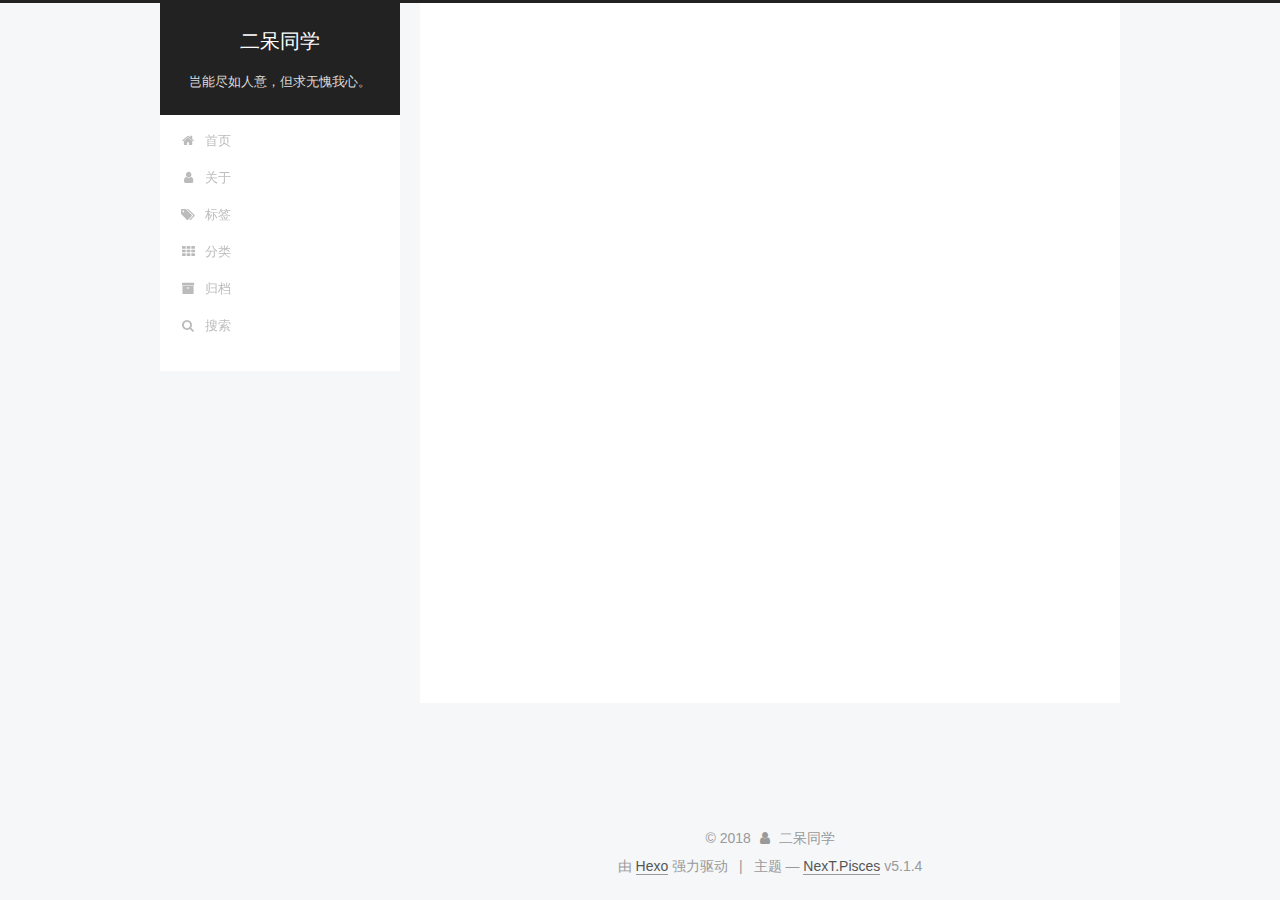
<file: archives/index.html>
<!DOCTYPE html>



  


<html class="theme-next pisces use-motion" lang="zh-Hans">
<head><meta name="generator" content="Hexo 3.8.0">
  <meta charset="UTF-8">
<meta http-equiv="X-UA-Compatible" content="IE=edge">
<meta name="viewport" content="width=device-width, initial-scale=1, maximum-scale=1">
<meta name="theme-color" content="#222">









<meta http-equiv="Cache-Control" content="no-transform">
<meta http-equiv="Cache-Control" content="no-siteapp">
















  
  
  <link href="/lib/fancybox/source/jquery.fancybox.css?v=2.1.5" rel="stylesheet" type="text/css">







<link href="/lib/font-awesome/css/font-awesome.min.css?v=4.6.2" rel="stylesheet" type="text/css">

<link href="/css/main.css?v=5.1.4" rel="stylesheet" type="text/css">


  <link rel="apple-touch-icon" sizes="180x180" href="/images/apple-touch-icon-next.png?v=5.1.4">


  <link rel="icon" type="image/png" sizes="32x32" href="/images/favicon.ico?v=5.1.4">


  <link rel="icon" type="image/png" sizes="16x16" href="/images/favicon-16x16-next.png?v=5.1.4">


  <link rel="mask-icon" href="/images/logo.svg?v=5.1.4" color="#222">





  <meta name="keywords" content="Hexo, NexT">










<meta name="description" content="我的微信公众号：同乐儿">
<meta property="og:type" content="website">
<meta property="og:title" content="二呆同学">
<meta property="og:url" content="http://2d.tongleer.com/archives/index.html">
<meta property="og:site_name" content="二呆同学">
<meta property="og:description" content="我的微信公众号：同乐儿">
<meta property="og:locale" content="zh-Hans">
<meta name="twitter:card" content="summary">
<meta name="twitter:title" content="二呆同学">
<meta name="twitter:description" content="我的微信公众号：同乐儿">



<script type="text/javascript" id="hexo.configurations">
  var NexT = window.NexT || {};
  var CONFIG = {
    root: '/',
    scheme: 'Pisces',
    version: '5.1.4',
    sidebar: {"position":"left","display":"post","offset":12,"b2t":false,"scrollpercent":false,"onmobile":false},
    fancybox: true,
    tabs: true,
    motion: {"enable":true,"async":false,"transition":{"post_block":"fadeIn","post_header":"slideDownIn","post_body":"slideDownIn","coll_header":"slideLeftIn","sidebar":"slideUpIn"}},
    duoshuo: {
      userId: '0',
      author: '博主'
    },
    algolia: {
      applicationID: '',
      apiKey: '',
      indexName: '',
      hits: {"per_page":10},
      labels: {"input_placeholder":"Search for Posts","hits_empty":"We didn't find any results for the search: ${query}","hits_stats":"${hits} results found in ${time} ms"}
    }
  };
</script>



  <link rel="canonical" href="http://2d.tongleer.com/archives/">





  <title>归档 | 二呆同学</title>
  








</head>

<body itemscope="" itemtype="http://schema.org/WebPage" lang="zh-Hans">

  
  
    
  

  <div class="container sidebar-position-left page-archive">
    <div class="headband"></div>

    <header id="header" class="header" itemscope="" itemtype="http://schema.org/WPHeader">
      <div class="header-inner"><div class="site-brand-wrapper">
  <div class="site-meta ">
    

    <div class="custom-logo-site-title">
      <a href="/" class="brand" rel="start">
        <span class="logo-line-before"><i></i></span>
        <span class="site-title">二呆同学</span>
        <span class="logo-line-after"><i></i></span>
      </a>
    </div>
      
        <p class="site-subtitle">岂能尽如人意，但求无愧我心。</p>
      
  </div>

  <div class="site-nav-toggle">
    <button>
      <span class="btn-bar"></span>
      <span class="btn-bar"></span>
      <span class="btn-bar"></span>
    </button>
  </div>
</div>

<nav class="site-nav">
  

  
    <ul id="menu" class="menu">
      
        
        <li class="menu-item menu-item-home">
          <a href="/" rel="section">
            
              <i class="menu-item-icon fa fa-fw fa-home"></i> <br>
            
            首页
          </a>
        </li>
      
        
        <li class="menu-item menu-item-about">
          <a href="/about/" rel="section">
            
              <i class="menu-item-icon fa fa-fw fa-user"></i> <br>
            
            关于
          </a>
        </li>
      
        
        <li class="menu-item menu-item-tags">
          <a href="/tags/" rel="section">
            
              <i class="menu-item-icon fa fa-fw fa-tags"></i> <br>
            
            标签
          </a>
        </li>
      
        
        <li class="menu-item menu-item-categories">
          <a href="/categories/" rel="section">
            
              <i class="menu-item-icon fa fa-fw fa-th"></i> <br>
            
            分类
          </a>
        </li>
      
        
        <li class="menu-item menu-item-archives">
          <a href="/archives/" rel="section">
            
              <i class="menu-item-icon fa fa-fw fa-archive"></i> <br>
            
            归档
          </a>
        </li>
      

      
        <li class="menu-item menu-item-search">
          
            <a href="javascript:;" class="popup-trigger">
          
            
              <i class="menu-item-icon fa fa-search fa-fw"></i> <br>
            
            搜索
          </a>
        </li>
      
    </ul>
  

  
    <div class="site-search">
      
  <div class="popup search-popup local-search-popup">
  <div class="local-search-header clearfix">
    <span class="search-icon">
      <i class="fa fa-search"></i>
    </span>
    <span class="popup-btn-close">
      <i class="fa fa-times-circle"></i>
    </span>
    <div class="local-search-input-wrapper">
      <input autocomplete="off" placeholder="搜索..." spellcheck="false" type="text" id="local-search-input">
    </div>
  </div>
  <div id="local-search-result"></div>
</div>



    </div>
  
</nav>



 </div>
    </header>

    <main id="main" class="main">
      <div class="main-inner">
        <div class="content-wrap">
          <div id="content" class="content">
            

  
  
  
  <div class="post-block archive">
    <div id="posts" class="posts-collapse">
      <span class="archive-move-on"></span>

      <span class="archive-page-counter">
        
        
        
          
        
        嗯..! 目前共计 1 篇日志。 继续努力。
      </span>

      

        
        
        

        
          
          <div class="collection-title">
            <h1 class="archive-year" id="archive-year-2018">2018</h1>
          </div>
        
        

        

  <article class="post post-type-normal" itemscope="" itemtype="http://schema.org/Article">
    <header class="post-header">

      <h2 class="post-title">
        
            <a class="post-title-link" href="/2018/11/06/hello-world/" itemprop="url">
              
                <span itemprop="name">Hello World</span>
              
            </a>
        
      </h2>

      <div class="post-meta">
        <time class="post-time" itemprop="dateCreated" datetime="2018-11-06T22:08:02+08:00" content="2018-11-06">
          11-06
        </time>
      </div>

    </header>
  </article>



      

    </div>
  </div>
  
  
  

  



          </div>
          


          

        </div>
        
          
  
  <div class="sidebar-toggle">
    <div class="sidebar-toggle-line-wrap">
      <span class="sidebar-toggle-line sidebar-toggle-line-first"></span>
      <span class="sidebar-toggle-line sidebar-toggle-line-middle"></span>
      <span class="sidebar-toggle-line sidebar-toggle-line-last"></span>
    </div>
  </div>

  <aside id="sidebar" class="sidebar">
    
    <div class="sidebar-inner">

      

      

      <section class="site-overview-wrap sidebar-panel sidebar-panel-active">
        <div class="site-overview">
          <div class="site-author motion-element" itemprop="author" itemscope="" itemtype="http://schema.org/Person">
            
              <img class="site-author-image" itemprop="image" src="/images/header.png" alt="二呆同学">
            
              <p class="site-author-name" itemprop="name">二呆同学</p>
              <p class="site-description motion-element" itemprop="description">我的微信公众号：同乐儿</p>
          </div>

          <nav class="site-state motion-element">

            
              <div class="site-state-item site-state-posts">
              
                <a href="/archives/">
              
                  <span class="site-state-item-count">1</span>
                  <span class="site-state-item-name">日志</span>
                </a>
              </div>
            

            
              
              
              <div class="site-state-item site-state-categories">
                <a href="/categories/index.html">
                  <span class="site-state-item-count">1</span>
                  <span class="site-state-item-name">分类</span>
                </a>
              </div>
            

            

          </nav>

          

          
            <div class="links-of-author motion-element">
                
                  <span class="links-of-author-item">
                    <a href="https://github.com/muzishanshi" target="_blank" title="GitHub">
                      
                        <i class="fa fa-fw fa-github"></i>GitHub</a>
                  </span>
                
                  <span class="links-of-author-item">
                    <a href="http://wpa.qq.com/msgrd?v=3&uin=2293338477&site=qq&menu=yes" target="_blank" title="QQ">
                      
                        <i class="fa fa-fw fa-qq"></i>QQ</a>
                  </span>
                
            </div>
          

          
          

          
          

          

        </div>
      </section>

      

      

    </div>
  </aside>


        
      </div>
    </main>

    <footer id="footer" class="footer">
      <div class="footer-inner">
        <div class="copyright">&copy; <span itemprop="copyrightYear">2018</span>
  <span class="with-love">
    <i class="fa fa-user"></i>
  </span>
  <span class="author" itemprop="copyrightHolder">二呆同学</span>

  
</div>


  <div class="powered-by">由 <a class="theme-link" target="_blank" href="https://hexo.io">Hexo</a> 强力驱动</div>



  <span class="post-meta-divider">|</span>



  <div class="theme-info">主题 &mdash; <a class="theme-link" target="_blank" href="https://github.com/iissnan/hexo-theme-next">NexT.Pisces</a> v5.1.4</div>




        







        
      </div>
    </footer>

    
      <div class="back-to-top">
        <i class="fa fa-arrow-up"></i>
        
      </div>
    

    

  </div>

  

<script type="text/javascript">
  if (Object.prototype.toString.call(window.Promise) !== '[object Function]') {
    window.Promise = null;
  }
</script>









  












  
  
    <script type="text/javascript" src="/lib/jquery/index.js?v=2.1.3"></script>
  

  
  
    <script type="text/javascript" src="/lib/fastclick/lib/fastclick.min.js?v=1.0.6"></script>
  

  
  
    <script type="text/javascript" src="/lib/jquery_lazyload/jquery.lazyload.js?v=1.9.7"></script>
  

  
  
    <script type="text/javascript" src="/lib/velocity/velocity.min.js?v=1.2.1"></script>
  

  
  
    <script type="text/javascript" src="/lib/velocity/velocity.ui.min.js?v=1.2.1"></script>
  

  
  
    <script type="text/javascript" src="/lib/fancybox/source/jquery.fancybox.pack.js?v=2.1.5"></script>
  


  


  <script type="text/javascript" src="/js/src/utils.js?v=5.1.4"></script>

  <script type="text/javascript" src="/js/src/motion.js?v=5.1.4"></script>



  
  


  <script type="text/javascript" src="/js/src/affix.js?v=5.1.4"></script>

  <script type="text/javascript" src="/js/src/schemes/pisces.js?v=5.1.4"></script>



  

  


  <script type="text/javascript" src="/js/src/bootstrap.js?v=5.1.4"></script>



  


  




	





  





  












  

  <script type="text/javascript">
    // Popup Window;
    var isfetched = false;
    var isXml = true;
    // Search DB path;
    var search_path = "search.xml";
    if (search_path.length === 0) {
      search_path = "search.xml";
    } else if (/json$/i.test(search_path)) {
      isXml = false;
    }
    var path = "/" + search_path;
    // monitor main search box;

    var onPopupClose = function (e) {
      $('.popup').hide();
      $('#local-search-input').val('');
      $('.search-result-list').remove();
      $('#no-result').remove();
      $(".local-search-pop-overlay").remove();
      $('body').css('overflow', '');
    }

    function proceedsearch() {
      $("body")
        .append('<div class="search-popup-overlay local-search-pop-overlay"></div>')
        .css('overflow', 'hidden');
      $('.search-popup-overlay').click(onPopupClose);
      $('.popup').toggle();
      var $localSearchInput = $('#local-search-input');
      $localSearchInput.attr("autocapitalize", "none");
      $localSearchInput.attr("autocorrect", "off");
      $localSearchInput.focus();
    }

    // search function;
    var searchFunc = function(path, search_id, content_id) {
      'use strict';

      // start loading animation
      $("body")
        .append('<div class="search-popup-overlay local-search-pop-overlay">' +
          '<div id="search-loading-icon">' +
          '<i class="fa fa-spinner fa-pulse fa-5x fa-fw"></i>' +
          '</div>' +
          '</div>')
        .css('overflow', 'hidden');
      $("#search-loading-icon").css('margin', '20% auto 0 auto').css('text-align', 'center');

      $.ajax({
        url: path,
        dataType: isXml ? "xml" : "json",
        async: true,
        success: function(res) {
          // get the contents from search data
          isfetched = true;
          $('.popup').detach().appendTo('.header-inner');
          var datas = isXml ? $("entry", res).map(function() {
            return {
              title: $("title", this).text(),
              content: $("content",this).text(),
              url: $("url" , this).text()
            };
          }).get() : res;
          var input = document.getElementById(search_id);
          var resultContent = document.getElementById(content_id);
          var inputEventFunction = function() {
            var searchText = input.value.trim().toLowerCase();
            var keywords = searchText.split(/[\s\-]+/);
            if (keywords.length > 1) {
              keywords.push(searchText);
            }
            var resultItems = [];
            if (searchText.length > 0) {
              // perform local searching
              datas.forEach(function(data) {
                var isMatch = false;
                var hitCount = 0;
                var searchTextCount = 0;
                var title = data.title.trim();
                var titleInLowerCase = title.toLowerCase();
                var content = data.content.trim().replace(/<[^>]+>/g,"");
                var contentInLowerCase = content.toLowerCase();
                var articleUrl = decodeURIComponent(data.url);
                var indexOfTitle = [];
                var indexOfContent = [];
                // only match articles with not empty titles
                if(title != '') {
                  keywords.forEach(function(keyword) {
                    function getIndexByWord(word, text, caseSensitive) {
                      var wordLen = word.length;
                      if (wordLen === 0) {
                        return [];
                      }
                      var startPosition = 0, position = [], index = [];
                      if (!caseSensitive) {
                        text = text.toLowerCase();
                        word = word.toLowerCase();
                      }
                      while ((position = text.indexOf(word, startPosition)) > -1) {
                        index.push({position: position, word: word});
                        startPosition = position + wordLen;
                      }
                      return index;
                    }

                    indexOfTitle = indexOfTitle.concat(getIndexByWord(keyword, titleInLowerCase, false));
                    indexOfContent = indexOfContent.concat(getIndexByWord(keyword, contentInLowerCase, false));
                  });
                  if (indexOfTitle.length > 0 || indexOfContent.length > 0) {
                    isMatch = true;
                    hitCount = indexOfTitle.length + indexOfContent.length;
                  }
                }

                // show search results

                if (isMatch) {
                  // sort index by position of keyword

                  [indexOfTitle, indexOfContent].forEach(function (index) {
                    index.sort(function (itemLeft, itemRight) {
                      if (itemRight.position !== itemLeft.position) {
                        return itemRight.position - itemLeft.position;
                      } else {
                        return itemLeft.word.length - itemRight.word.length;
                      }
                    });
                  });

                  // merge hits into slices

                  function mergeIntoSlice(text, start, end, index) {
                    var item = index[index.length - 1];
                    var position = item.position;
                    var word = item.word;
                    var hits = [];
                    var searchTextCountInSlice = 0;
                    while (position + word.length <= end && index.length != 0) {
                      if (word === searchText) {
                        searchTextCountInSlice++;
                      }
                      hits.push({position: position, length: word.length});
                      var wordEnd = position + word.length;

                      // move to next position of hit

                      index.pop();
                      while (index.length != 0) {
                        item = index[index.length - 1];
                        position = item.position;
                        word = item.word;
                        if (wordEnd > position) {
                          index.pop();
                        } else {
                          break;
                        }
                      }
                    }
                    searchTextCount += searchTextCountInSlice;
                    return {
                      hits: hits,
                      start: start,
                      end: end,
                      searchTextCount: searchTextCountInSlice
                    };
                  }

                  var slicesOfTitle = [];
                  if (indexOfTitle.length != 0) {
                    slicesOfTitle.push(mergeIntoSlice(title, 0, title.length, indexOfTitle));
                  }

                  var slicesOfContent = [];
                  while (indexOfContent.length != 0) {
                    var item = indexOfContent[indexOfContent.length - 1];
                    var position = item.position;
                    var word = item.word;
                    // cut out 100 characters
                    var start = position - 20;
                    var end = position + 80;
                    if(start < 0){
                      start = 0;
                    }
                    if (end < position + word.length) {
                      end = position + word.length;
                    }
                    if(end > content.length){
                      end = content.length;
                    }
                    slicesOfContent.push(mergeIntoSlice(content, start, end, indexOfContent));
                  }

                  // sort slices in content by search text's count and hits' count

                  slicesOfContent.sort(function (sliceLeft, sliceRight) {
                    if (sliceLeft.searchTextCount !== sliceRight.searchTextCount) {
                      return sliceRight.searchTextCount - sliceLeft.searchTextCount;
                    } else if (sliceLeft.hits.length !== sliceRight.hits.length) {
                      return sliceRight.hits.length - sliceLeft.hits.length;
                    } else {
                      return sliceLeft.start - sliceRight.start;
                    }
                  });

                  // select top N slices in content

                  var upperBound = parseInt('1');
                  if (upperBound >= 0) {
                    slicesOfContent = slicesOfContent.slice(0, upperBound);
                  }

                  // highlight title and content

                  function highlightKeyword(text, slice) {
                    var result = '';
                    var prevEnd = slice.start;
                    slice.hits.forEach(function (hit) {
                      result += text.substring(prevEnd, hit.position);
                      var end = hit.position + hit.length;
                      result += '<b class="search-keyword">' + text.substring(hit.position, end) + '</b>';
                      prevEnd = end;
                    });
                    result += text.substring(prevEnd, slice.end);
                    return result;
                  }

                  var resultItem = '';

                  if (slicesOfTitle.length != 0) {
                    resultItem += "<li><a href='" + articleUrl + "' class='search-result-title'>" + highlightKeyword(title, slicesOfTitle[0]) + "</a>";
                  } else {
                    resultItem += "<li><a href='" + articleUrl + "' class='search-result-title'>" + title + "</a>";
                  }

                  slicesOfContent.forEach(function (slice) {
                    resultItem += "<a href='" + articleUrl + "'>" +
                      "<p class=\"search-result\">" + highlightKeyword(content, slice) +
                      "...</p>" + "</a>";
                  });

                  resultItem += "</li>";
                  resultItems.push({
                    item: resultItem,
                    searchTextCount: searchTextCount,
                    hitCount: hitCount,
                    id: resultItems.length
                  });
                }
              })
            };
            if (keywords.length === 1 && keywords[0] === "") {
              resultContent.innerHTML = '<div id="no-result"><i class="fa fa-search fa-5x" /></div>'
            } else if (resultItems.length === 0) {
              resultContent.innerHTML = '<div id="no-result"><i class="fa fa-frown-o fa-5x" /></div>'
            } else {
              resultItems.sort(function (resultLeft, resultRight) {
                if (resultLeft.searchTextCount !== resultRight.searchTextCount) {
                  return resultRight.searchTextCount - resultLeft.searchTextCount;
                } else if (resultLeft.hitCount !== resultRight.hitCount) {
                  return resultRight.hitCount - resultLeft.hitCount;
                } else {
                  return resultRight.id - resultLeft.id;
                }
              });
              var searchResultList = '<ul class=\"search-result-list\">';
              resultItems.forEach(function (result) {
                searchResultList += result.item;
              })
              searchResultList += "</ul>";
              resultContent.innerHTML = searchResultList;
            }
          }

          if ('auto' === 'auto') {
            input.addEventListener('input', inputEventFunction);
          } else {
            $('.search-icon').click(inputEventFunction);
            input.addEventListener('keypress', function (event) {
              if (event.keyCode === 13) {
                inputEventFunction();
              }
            });
          }

          // remove loading animation
          $(".local-search-pop-overlay").remove();
          $('body').css('overflow', '');

          proceedsearch();
        }
      });
    }

    // handle and trigger popup window;
    $('.popup-trigger').click(function(e) {
      e.stopPropagation();
      if (isfetched === false) {
        searchFunc(path, 'local-search-input', 'local-search-result');
      } else {
        proceedsearch();
      };
    });

    $('.popup-btn-close').click(onPopupClose);
    $('.popup').click(function(e){
      e.stopPropagation();
    });
    $(document).on('keyup', function (event) {
      var shouldDismissSearchPopup = event.which === 27 &&
        $('.search-popup').is(':visible');
      if (shouldDismissSearchPopup) {
        onPopupClose();
      }
    });
  </script>





  

  

  

  
  

  

  

  

</body>
</html>
</file>
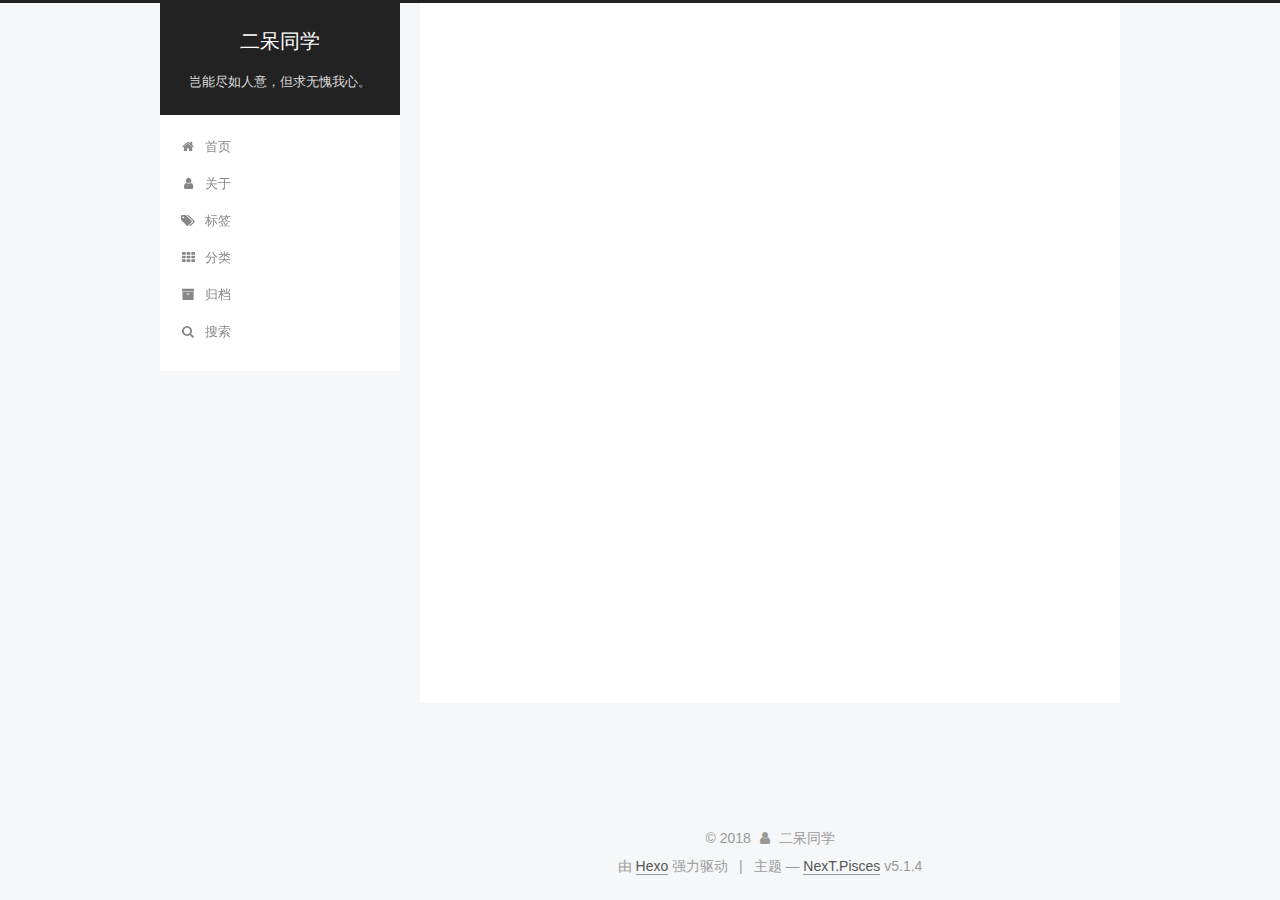
<file: categories/index.html>
<!DOCTYPE html>



  


<html class="theme-next pisces use-motion" lang="zh-Hans">
<head><meta name="generator" content="Hexo 3.8.0">
  <meta charset="UTF-8">
<meta http-equiv="X-UA-Compatible" content="IE=edge">
<meta name="viewport" content="width=device-width, initial-scale=1, maximum-scale=1">
<meta name="theme-color" content="#222">









<meta http-equiv="Cache-Control" content="no-transform">
<meta http-equiv="Cache-Control" content="no-siteapp">
















  
  
  <link href="/lib/fancybox/source/jquery.fancybox.css?v=2.1.5" rel="stylesheet" type="text/css">







<link href="/lib/font-awesome/css/font-awesome.min.css?v=4.6.2" rel="stylesheet" type="text/css">

<link href="/css/main.css?v=5.1.4" rel="stylesheet" type="text/css">


  <link rel="apple-touch-icon" sizes="180x180" href="/images/apple-touch-icon-next.png?v=5.1.4">


  <link rel="icon" type="image/png" sizes="32x32" href="/images/favicon.ico?v=5.1.4">


  <link rel="icon" type="image/png" sizes="16x16" href="/images/favicon-16x16-next.png?v=5.1.4">


  <link rel="mask-icon" href="/images/logo.svg?v=5.1.4" color="#222">





  <meta name="keywords" content="Hexo, NexT">










<meta name="description" content="我的微信公众号：同乐儿">
<meta property="og:type" content="website">
<meta property="og:title" content="分类">
<meta property="og:url" content="http://2d.tongleer.com/categories/index.html">
<meta property="og:site_name" content="二呆同学">
<meta property="og:description" content="我的微信公众号：同乐儿">
<meta property="og:locale" content="zh-Hans">
<meta property="og:updated_time" content="2018-11-06T16:53:01.799Z">
<meta name="twitter:card" content="summary">
<meta name="twitter:title" content="分类">
<meta name="twitter:description" content="我的微信公众号：同乐儿">



<script type="text/javascript" id="hexo.configurations">
  var NexT = window.NexT || {};
  var CONFIG = {
    root: '/',
    scheme: 'Pisces',
    version: '5.1.4',
    sidebar: {"position":"left","display":"post","offset":12,"b2t":false,"scrollpercent":false,"onmobile":false},
    fancybox: true,
    tabs: true,
    motion: {"enable":true,"async":false,"transition":{"post_block":"fadeIn","post_header":"slideDownIn","post_body":"slideDownIn","coll_header":"slideLeftIn","sidebar":"slideUpIn"}},
    duoshuo: {
      userId: '0',
      author: '博主'
    },
    algolia: {
      applicationID: '',
      apiKey: '',
      indexName: '',
      hits: {"per_page":10},
      labels: {"input_placeholder":"Search for Posts","hits_empty":"We didn't find any results for the search: ${query}","hits_stats":"${hits} results found in ${time} ms"}
    }
  };
</script>



  <link rel="canonical" href="http://2d.tongleer.com/categories/">





  <title>分类 | 二呆同学</title>
  








</head>

<body itemscope="" itemtype="http://schema.org/WebPage" lang="zh-Hans">

  
  
    
  

  <div class="container sidebar-position-left page-post-detail">
    <div class="headband"></div>

    <header id="header" class="header" itemscope="" itemtype="http://schema.org/WPHeader">
      <div class="header-inner"><div class="site-brand-wrapper">
  <div class="site-meta ">
    

    <div class="custom-logo-site-title">
      <a href="/" class="brand" rel="start">
        <span class="logo-line-before"><i></i></span>
        <span class="site-title">二呆同学</span>
        <span class="logo-line-after"><i></i></span>
      </a>
    </div>
      
        <p class="site-subtitle">岂能尽如人意，但求无愧我心。</p>
      
  </div>

  <div class="site-nav-toggle">
    <button>
      <span class="btn-bar"></span>
      <span class="btn-bar"></span>
      <span class="btn-bar"></span>
    </button>
  </div>
</div>

<nav class="site-nav">
  

  
    <ul id="menu" class="menu">
      
        
        <li class="menu-item menu-item-home">
          <a href="/" rel="section">
            
              <i class="menu-item-icon fa fa-fw fa-home"></i> <br>
            
            首页
          </a>
        </li>
      
        
        <li class="menu-item menu-item-about">
          <a href="/about/" rel="section">
            
              <i class="menu-item-icon fa fa-fw fa-user"></i> <br>
            
            关于
          </a>
        </li>
      
        
        <li class="menu-item menu-item-tags">
          <a href="/tags/" rel="section">
            
              <i class="menu-item-icon fa fa-fw fa-tags"></i> <br>
            
            标签
          </a>
        </li>
      
        
        <li class="menu-item menu-item-categories">
          <a href="/categories/" rel="section">
            
              <i class="menu-item-icon fa fa-fw fa-th"></i> <br>
            
            分类
          </a>
        </li>
      
        
        <li class="menu-item menu-item-archives">
          <a href="/archives/" rel="section">
            
              <i class="menu-item-icon fa fa-fw fa-archive"></i> <br>
            
            归档
          </a>
        </li>
      

      
        <li class="menu-item menu-item-search">
          
            <a href="javascript:;" class="popup-trigger">
          
            
              <i class="menu-item-icon fa fa-search fa-fw"></i> <br>
            
            搜索
          </a>
        </li>
      
    </ul>
  

  
    <div class="site-search">
      
  <div class="popup search-popup local-search-popup">
  <div class="local-search-header clearfix">
    <span class="search-icon">
      <i class="fa fa-search"></i>
    </span>
    <span class="popup-btn-close">
      <i class="fa fa-times-circle"></i>
    </span>
    <div class="local-search-input-wrapper">
      <input autocomplete="off" placeholder="搜索..." spellcheck="false" type="text" id="local-search-input">
    </div>
  </div>
  <div id="local-search-result"></div>
</div>



    </div>
  
</nav>



 </div>
    </header>

    <main id="main" class="main">
      <div class="main-inner">
        <div class="content-wrap">
          <div id="content" class="content">
            

  <div id="posts" class="posts-expand">
    
    
    
    <div class="post-block page">
      <header class="post-header">

	<h1 class="post-title" itemprop="name headline">分类</h1>



</header>

      
      
      
      <div class="post-body">
        
        
          <div class="category-all-page">
            <div class="category-all-title">
                目前共计 1 个分类
            </div>
            <div class="category-all">
              <ul class="category-list"><li class="category-list-item"><a class="category-list-link" href="/categories/默认分类/">默认分类</a><span class="category-list-count">1</span></li></ul>
            </div>
          </div>
        
      </div>
      
      
      
    </div>
    
    
    
  </div>


          </div>
          


          

  



        </div>
        
          
  
  <div class="sidebar-toggle">
    <div class="sidebar-toggle-line-wrap">
      <span class="sidebar-toggle-line sidebar-toggle-line-first"></span>
      <span class="sidebar-toggle-line sidebar-toggle-line-middle"></span>
      <span class="sidebar-toggle-line sidebar-toggle-line-last"></span>
    </div>
  </div>

  <aside id="sidebar" class="sidebar">
    
    <div class="sidebar-inner">

      

      

      <section class="site-overview-wrap sidebar-panel sidebar-panel-active">
        <div class="site-overview">
          <div class="site-author motion-element" itemprop="author" itemscope="" itemtype="http://schema.org/Person">
            
              <img class="site-author-image" itemprop="image" src="/images/header.png" alt="二呆同学">
            
              <p class="site-author-name" itemprop="name">二呆同学</p>
              <p class="site-description motion-element" itemprop="description">我的微信公众号：同乐儿</p>
          </div>

          <nav class="site-state motion-element">

            
              <div class="site-state-item site-state-posts">
              
                <a href="/archives/">
              
                  <span class="site-state-item-count">1</span>
                  <span class="site-state-item-name">日志</span>
                </a>
              </div>
            

            
              
              
              <div class="site-state-item site-state-categories">
                <a href="/categories/index.html">
                  <span class="site-state-item-count">1</span>
                  <span class="site-state-item-name">分类</span>
                </a>
              </div>
            

            

          </nav>

          

          
            <div class="links-of-author motion-element">
                
                  <span class="links-of-author-item">
                    <a href="https://github.com/muzishanshi" target="_blank" title="GitHub">
                      
                        <i class="fa fa-fw fa-github"></i>GitHub</a>
                  </span>
                
                  <span class="links-of-author-item">
                    <a href="http://wpa.qq.com/msgrd?v=3&uin=2293338477&site=qq&menu=yes" target="_blank" title="QQ">
                      
                        <i class="fa fa-fw fa-qq"></i>QQ</a>
                  </span>
                
            </div>
          

          
          

          
          

          

        </div>
      </section>

      

      

    </div>
  </aside>


        
      </div>
    </main>

    <footer id="footer" class="footer">
      <div class="footer-inner">
        <div class="copyright">&copy; <span itemprop="copyrightYear">2018</span>
  <span class="with-love">
    <i class="fa fa-user"></i>
  </span>
  <span class="author" itemprop="copyrightHolder">二呆同学</span>

  
</div>


  <div class="powered-by">由 <a class="theme-link" target="_blank" href="https://hexo.io">Hexo</a> 强力驱动</div>



  <span class="post-meta-divider">|</span>



  <div class="theme-info">主题 &mdash; <a class="theme-link" target="_blank" href="https://github.com/iissnan/hexo-theme-next">NexT.Pisces</a> v5.1.4</div>




        







        
      </div>
    </footer>

    
      <div class="back-to-top">
        <i class="fa fa-arrow-up"></i>
        
      </div>
    

    

  </div>

  

<script type="text/javascript">
  if (Object.prototype.toString.call(window.Promise) !== '[object Function]') {
    window.Promise = null;
  }
</script>









  












  
  
    <script type="text/javascript" src="/lib/jquery/index.js?v=2.1.3"></script>
  

  
  
    <script type="text/javascript" src="/lib/fastclick/lib/fastclick.min.js?v=1.0.6"></script>
  

  
  
    <script type="text/javascript" src="/lib/jquery_lazyload/jquery.lazyload.js?v=1.9.7"></script>
  

  
  
    <script type="text/javascript" src="/lib/velocity/velocity.min.js?v=1.2.1"></script>
  

  
  
    <script type="text/javascript" src="/lib/velocity/velocity.ui.min.js?v=1.2.1"></script>
  

  
  
    <script type="text/javascript" src="/lib/fancybox/source/jquery.fancybox.pack.js?v=2.1.5"></script>
  


  


  <script type="text/javascript" src="/js/src/utils.js?v=5.1.4"></script>

  <script type="text/javascript" src="/js/src/motion.js?v=5.1.4"></script>



  
  


  <script type="text/javascript" src="/js/src/affix.js?v=5.1.4"></script>

  <script type="text/javascript" src="/js/src/schemes/pisces.js?v=5.1.4"></script>



  
  <script type="text/javascript" src="/js/src/scrollspy.js?v=5.1.4"></script>
<script type="text/javascript" src="/js/src/post-details.js?v=5.1.4"></script>



  


  <script type="text/javascript" src="/js/src/bootstrap.js?v=5.1.4"></script>



  


  




	





  





  












  

  <script type="text/javascript">
    // Popup Window;
    var isfetched = false;
    var isXml = true;
    // Search DB path;
    var search_path = "search.xml";
    if (search_path.length === 0) {
      search_path = "search.xml";
    } else if (/json$/i.test(search_path)) {
      isXml = false;
    }
    var path = "/" + search_path;
    // monitor main search box;

    var onPopupClose = function (e) {
      $('.popup').hide();
      $('#local-search-input').val('');
      $('.search-result-list').remove();
      $('#no-result').remove();
      $(".local-search-pop-overlay").remove();
      $('body').css('overflow', '');
    }

    function proceedsearch() {
      $("body")
        .append('<div class="search-popup-overlay local-search-pop-overlay"></div>')
        .css('overflow', 'hidden');
      $('.search-popup-overlay').click(onPopupClose);
      $('.popup').toggle();
      var $localSearchInput = $('#local-search-input');
      $localSearchInput.attr("autocapitalize", "none");
      $localSearchInput.attr("autocorrect", "off");
      $localSearchInput.focus();
    }

    // search function;
    var searchFunc = function(path, search_id, content_id) {
      'use strict';

      // start loading animation
      $("body")
        .append('<div class="search-popup-overlay local-search-pop-overlay">' +
          '<div id="search-loading-icon">' +
          '<i class="fa fa-spinner fa-pulse fa-5x fa-fw"></i>' +
          '</div>' +
          '</div>')
        .css('overflow', 'hidden');
      $("#search-loading-icon").css('margin', '20% auto 0 auto').css('text-align', 'center');

      $.ajax({
        url: path,
        dataType: isXml ? "xml" : "json",
        async: true,
        success: function(res) {
          // get the contents from search data
          isfetched = true;
          $('.popup').detach().appendTo('.header-inner');
          var datas = isXml ? $("entry", res).map(function() {
            return {
              title: $("title", this).text(),
              content: $("content",this).text(),
              url: $("url" , this).text()
            };
          }).get() : res;
          var input = document.getElementById(search_id);
          var resultContent = document.getElementById(content_id);
          var inputEventFunction = function() {
            var searchText = input.value.trim().toLowerCase();
            var keywords = searchText.split(/[\s\-]+/);
            if (keywords.length > 1) {
              keywords.push(searchText);
            }
            var resultItems = [];
            if (searchText.length > 0) {
              // perform local searching
              datas.forEach(function(data) {
                var isMatch = false;
                var hitCount = 0;
                var searchTextCount = 0;
                var title = data.title.trim();
                var titleInLowerCase = title.toLowerCase();
                var content = data.content.trim().replace(/<[^>]+>/g,"");
                var contentInLowerCase = content.toLowerCase();
                var articleUrl = decodeURIComponent(data.url);
                var indexOfTitle = [];
                var indexOfContent = [];
                // only match articles with not empty titles
                if(title != '') {
                  keywords.forEach(function(keyword) {
                    function getIndexByWord(word, text, caseSensitive) {
                      var wordLen = word.length;
                      if (wordLen === 0) {
                        return [];
                      }
                      var startPosition = 0, position = [], index = [];
                      if (!caseSensitive) {
                        text = text.toLowerCase();
                        word = word.toLowerCase();
                      }
                      while ((position = text.indexOf(word, startPosition)) > -1) {
                        index.push({position: position, word: word});
                        startPosition = position + wordLen;
                      }
                      return index;
                    }

                    indexOfTitle = indexOfTitle.concat(getIndexByWord(keyword, titleInLowerCase, false));
                    indexOfContent = indexOfContent.concat(getIndexByWord(keyword, contentInLowerCase, false));
                  });
                  if (indexOfTitle.length > 0 || indexOfContent.length > 0) {
                    isMatch = true;
                    hitCount = indexOfTitle.length + indexOfContent.length;
                  }
                }

                // show search results

                if (isMatch) {
                  // sort index by position of keyword

                  [indexOfTitle, indexOfContent].forEach(function (index) {
                    index.sort(function (itemLeft, itemRight) {
                      if (itemRight.position !== itemLeft.position) {
                        return itemRight.position - itemLeft.position;
                      } else {
                        return itemLeft.word.length - itemRight.word.length;
                      }
                    });
                  });

                  // merge hits into slices

                  function mergeIntoSlice(text, start, end, index) {
                    var item = index[index.length - 1];
                    var position = item.position;
                    var word = item.word;
                    var hits = [];
                    var searchTextCountInSlice = 0;
                    while (position + word.length <= end && index.length != 0) {
                      if (word === searchText) {
                        searchTextCountInSlice++;
                      }
                      hits.push({position: position, length: word.length});
                      var wordEnd = position + word.length;

                      // move to next position of hit

                      index.pop();
                      while (index.length != 0) {
                        item = index[index.length - 1];
                        position = item.position;
                        word = item.word;
                        if (wordEnd > position) {
                          index.pop();
                        } else {
                          break;
                        }
                      }
                    }
                    searchTextCount += searchTextCountInSlice;
                    return {
                      hits: hits,
                      start: start,
                      end: end,
                      searchTextCount: searchTextCountInSlice
                    };
                  }

                  var slicesOfTitle = [];
                  if (indexOfTitle.length != 0) {
                    slicesOfTitle.push(mergeIntoSlice(title, 0, title.length, indexOfTitle));
                  }

                  var slicesOfContent = [];
                  while (indexOfContent.length != 0) {
                    var item = indexOfContent[indexOfContent.length - 1];
                    var position = item.position;
                    var word = item.word;
                    // cut out 100 characters
                    var start = position - 20;
                    var end = position + 80;
                    if(start < 0){
                      start = 0;
                    }
                    if (end < position + word.length) {
                      end = position + word.length;
                    }
                    if(end > content.length){
                      end = content.length;
                    }
                    slicesOfContent.push(mergeIntoSlice(content, start, end, indexOfContent));
                  }

                  // sort slices in content by search text's count and hits' count

                  slicesOfContent.sort(function (sliceLeft, sliceRight) {
                    if (sliceLeft.searchTextCount !== sliceRight.searchTextCount) {
                      return sliceRight.searchTextCount - sliceLeft.searchTextCount;
                    } else if (sliceLeft.hits.length !== sliceRight.hits.length) {
                      return sliceRight.hits.length - sliceLeft.hits.length;
                    } else {
                      return sliceLeft.start - sliceRight.start;
                    }
                  });

                  // select top N slices in content

                  var upperBound = parseInt('1');
                  if (upperBound >= 0) {
                    slicesOfContent = slicesOfContent.slice(0, upperBound);
                  }

                  // highlight title and content

                  function highlightKeyword(text, slice) {
                    var result = '';
                    var prevEnd = slice.start;
                    slice.hits.forEach(function (hit) {
                      result += text.substring(prevEnd, hit.position);
                      var end = hit.position + hit.length;
                      result += '<b class="search-keyword">' + text.substring(hit.position, end) + '</b>';
                      prevEnd = end;
                    });
                    result += text.substring(prevEnd, slice.end);
                    return result;
                  }

                  var resultItem = '';

                  if (slicesOfTitle.length != 0) {
                    resultItem += "<li><a href='" + articleUrl + "' class='search-result-title'>" + highlightKeyword(title, slicesOfTitle[0]) + "</a>";
                  } else {
                    resultItem += "<li><a href='" + articleUrl + "' class='search-result-title'>" + title + "</a>";
                  }

                  slicesOfContent.forEach(function (slice) {
                    resultItem += "<a href='" + articleUrl + "'>" +
                      "<p class=\"search-result\">" + highlightKeyword(content, slice) +
                      "...</p>" + "</a>";
                  });

                  resultItem += "</li>";
                  resultItems.push({
                    item: resultItem,
                    searchTextCount: searchTextCount,
                    hitCount: hitCount,
                    id: resultItems.length
                  });
                }
              })
            };
            if (keywords.length === 1 && keywords[0] === "") {
              resultContent.innerHTML = '<div id="no-result"><i class="fa fa-search fa-5x" /></div>'
            } else if (resultItems.length === 0) {
              resultContent.innerHTML = '<div id="no-result"><i class="fa fa-frown-o fa-5x" /></div>'
            } else {
              resultItems.sort(function (resultLeft, resultRight) {
                if (resultLeft.searchTextCount !== resultRight.searchTextCount) {
                  return resultRight.searchTextCount - resultLeft.searchTextCount;
                } else if (resultLeft.hitCount !== resultRight.hitCount) {
                  return resultRight.hitCount - resultLeft.hitCount;
                } else {
                  return resultRight.id - resultLeft.id;
                }
              });
              var searchResultList = '<ul class=\"search-result-list\">';
              resultItems.forEach(function (result) {
                searchResultList += result.item;
              })
              searchResultList += "</ul>";
              resultContent.innerHTML = searchResultList;
            }
          }

          if ('auto' === 'auto') {
            input.addEventListener('input', inputEventFunction);
          } else {
            $('.search-icon').click(inputEventFunction);
            input.addEventListener('keypress', function (event) {
              if (event.keyCode === 13) {
                inputEventFunction();
              }
            });
          }

          // remove loading animation
          $(".local-search-pop-overlay").remove();
          $('body').css('overflow', '');

          proceedsearch();
        }
      });
    }

    // handle and trigger popup window;
    $('.popup-trigger').click(function(e) {
      e.stopPropagation();
      if (isfetched === false) {
        searchFunc(path, 'local-search-input', 'local-search-result');
      } else {
        proceedsearch();
      };
    });

    $('.popup-btn-close').click(onPopupClose);
    $('.popup').click(function(e){
      e.stopPropagation();
    });
    $(document).on('keyup', function (event) {
      var shouldDismissSearchPopup = event.which === 27 &&
        $('.search-popup').is(':visible');
      if (shouldDismissSearchPopup) {
        onPopupClose();
      }
    });
  </script>





  

  

  

  
  

  

  

  

</body>
</html>
</file>
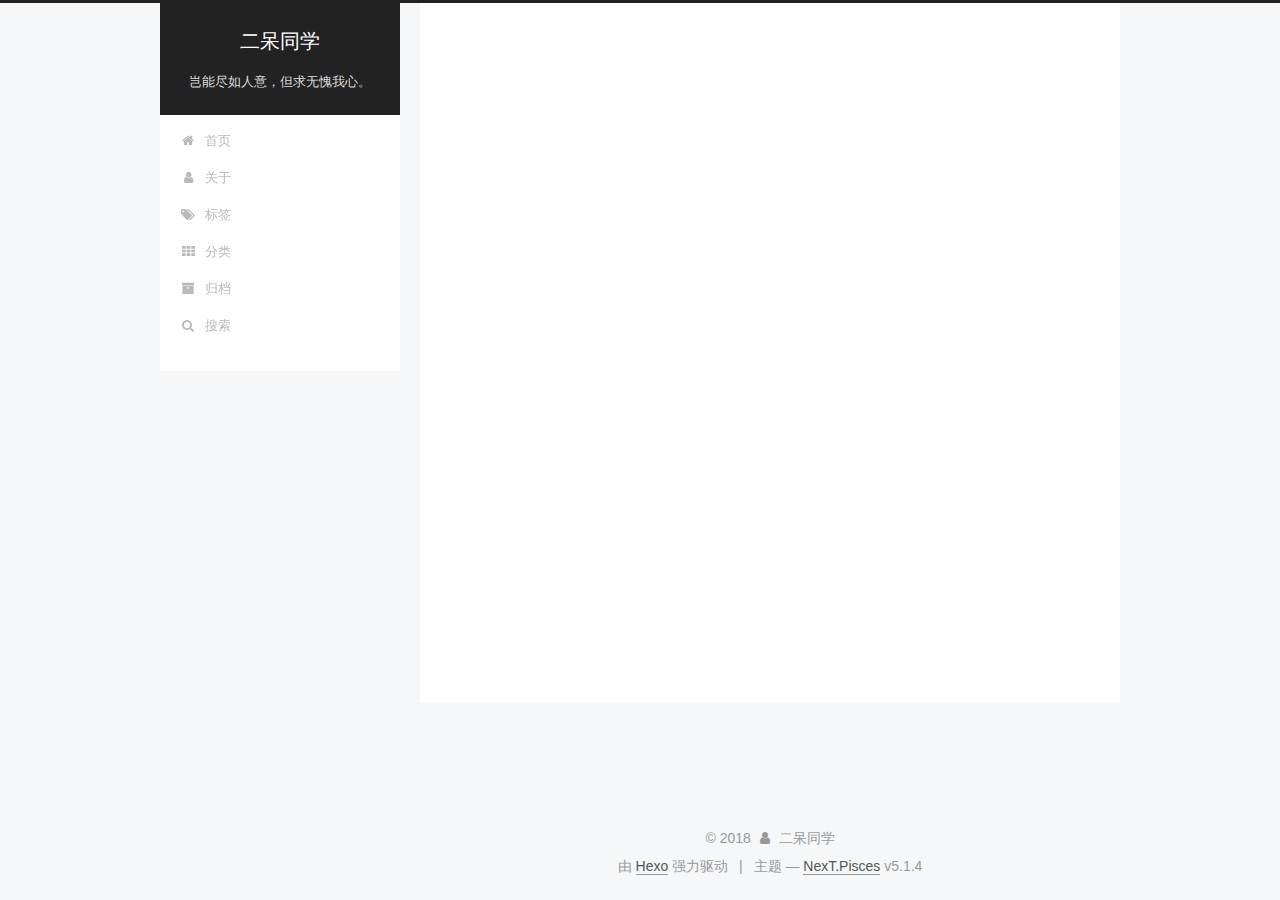
<file: tags/index.html>
<!DOCTYPE html>



  


<html class="theme-next pisces use-motion" lang="zh-Hans">
<head><meta name="generator" content="Hexo 3.8.0">
  <meta charset="UTF-8">
<meta http-equiv="X-UA-Compatible" content="IE=edge">
<meta name="viewport" content="width=device-width, initial-scale=1, maximum-scale=1">
<meta name="theme-color" content="#222">









<meta http-equiv="Cache-Control" content="no-transform">
<meta http-equiv="Cache-Control" content="no-siteapp">
















  
  
  <link href="/lib/fancybox/source/jquery.fancybox.css?v=2.1.5" rel="stylesheet" type="text/css">







<link href="/lib/font-awesome/css/font-awesome.min.css?v=4.6.2" rel="stylesheet" type="text/css">

<link href="/css/main.css?v=5.1.4" rel="stylesheet" type="text/css">


  <link rel="apple-touch-icon" sizes="180x180" href="/images/apple-touch-icon-next.png?v=5.1.4">


  <link rel="icon" type="image/png" sizes="32x32" href="/images/favicon.ico?v=5.1.4">


  <link rel="icon" type="image/png" sizes="16x16" href="/images/favicon-16x16-next.png?v=5.1.4">


  <link rel="mask-icon" href="/images/logo.svg?v=5.1.4" color="#222">





  <meta name="keywords" content="Hexo, NexT">










<meta name="description" content="我的微信公众号：同乐儿">
<meta property="og:type" content="website">
<meta property="og:title" content="标签">
<meta property="og:url" content="http://2d.tongleer.com/tags/index.html">
<meta property="og:site_name" content="二呆同学">
<meta property="og:description" content="我的微信公众号：同乐儿">
<meta property="og:locale" content="zh-Hans">
<meta property="og:updated_time" content="2018-11-06T16:52:39.665Z">
<meta name="twitter:card" content="summary">
<meta name="twitter:title" content="标签">
<meta name="twitter:description" content="我的微信公众号：同乐儿">



<script type="text/javascript" id="hexo.configurations">
  var NexT = window.NexT || {};
  var CONFIG = {
    root: '/',
    scheme: 'Pisces',
    version: '5.1.4',
    sidebar: {"position":"left","display":"post","offset":12,"b2t":false,"scrollpercent":false,"onmobile":false},
    fancybox: true,
    tabs: true,
    motion: {"enable":true,"async":false,"transition":{"post_block":"fadeIn","post_header":"slideDownIn","post_body":"slideDownIn","coll_header":"slideLeftIn","sidebar":"slideUpIn"}},
    duoshuo: {
      userId: '0',
      author: '博主'
    },
    algolia: {
      applicationID: '',
      apiKey: '',
      indexName: '',
      hits: {"per_page":10},
      labels: {"input_placeholder":"Search for Posts","hits_empty":"We didn't find any results for the search: ${query}","hits_stats":"${hits} results found in ${time} ms"}
    }
  };
</script>



  <link rel="canonical" href="http://2d.tongleer.com/tags/">





  <title>标签 | 二呆同学</title>
  








</head>

<body itemscope="" itemtype="http://schema.org/WebPage" lang="zh-Hans">

  
  
    
  

  <div class="container sidebar-position-left page-post-detail">
    <div class="headband"></div>

    <header id="header" class="header" itemscope="" itemtype="http://schema.org/WPHeader">
      <div class="header-inner"><div class="site-brand-wrapper">
  <div class="site-meta ">
    

    <div class="custom-logo-site-title">
      <a href="/" class="brand" rel="start">
        <span class="logo-line-before"><i></i></span>
        <span class="site-title">二呆同学</span>
        <span class="logo-line-after"><i></i></span>
      </a>
    </div>
      
        <p class="site-subtitle">岂能尽如人意，但求无愧我心。</p>
      
  </div>

  <div class="site-nav-toggle">
    <button>
      <span class="btn-bar"></span>
      <span class="btn-bar"></span>
      <span class="btn-bar"></span>
    </button>
  </div>
</div>

<nav class="site-nav">
  

  
    <ul id="menu" class="menu">
      
        
        <li class="menu-item menu-item-home">
          <a href="/" rel="section">
            
              <i class="menu-item-icon fa fa-fw fa-home"></i> <br>
            
            首页
          </a>
        </li>
      
        
        <li class="menu-item menu-item-about">
          <a href="/about/" rel="section">
            
              <i class="menu-item-icon fa fa-fw fa-user"></i> <br>
            
            关于
          </a>
        </li>
      
        
        <li class="menu-item menu-item-tags">
          <a href="/tags/" rel="section">
            
              <i class="menu-item-icon fa fa-fw fa-tags"></i> <br>
            
            标签
          </a>
        </li>
      
        
        <li class="menu-item menu-item-categories">
          <a href="/categories/" rel="section">
            
              <i class="menu-item-icon fa fa-fw fa-th"></i> <br>
            
            分类
          </a>
        </li>
      
        
        <li class="menu-item menu-item-archives">
          <a href="/archives/" rel="section">
            
              <i class="menu-item-icon fa fa-fw fa-archive"></i> <br>
            
            归档
          </a>
        </li>
      

      
        <li class="menu-item menu-item-search">
          
            <a href="javascript:;" class="popup-trigger">
          
            
              <i class="menu-item-icon fa fa-search fa-fw"></i> <br>
            
            搜索
          </a>
        </li>
      
    </ul>
  

  
    <div class="site-search">
      
  <div class="popup search-popup local-search-popup">
  <div class="local-search-header clearfix">
    <span class="search-icon">
      <i class="fa fa-search"></i>
    </span>
    <span class="popup-btn-close">
      <i class="fa fa-times-circle"></i>
    </span>
    <div class="local-search-input-wrapper">
      <input autocomplete="off" placeholder="搜索..." spellcheck="false" type="text" id="local-search-input">
    </div>
  </div>
  <div id="local-search-result"></div>
</div>



    </div>
  
</nav>



 </div>
    </header>

    <main id="main" class="main">
      <div class="main-inner">
        <div class="content-wrap">
          <div id="content" class="content">
            

  <div id="posts" class="posts-expand">
    
    
    
    <div class="post-block page">
      <header class="post-header">

	<h1 class="post-title" itemprop="name headline">标签</h1>



</header>

      
      
      
      <div class="post-body">
        
        
          <div class="tag-cloud">
            <div class="tag-cloud-title">
                暂无标签
            </div>
            <div class="tag-cloud-tags">
              
            </div>
          </div>
        
      </div>
      
      
      
    </div>
    
    
    
  </div>


          </div>
          


          

  



        </div>
        
          
  
  <div class="sidebar-toggle">
    <div class="sidebar-toggle-line-wrap">
      <span class="sidebar-toggle-line sidebar-toggle-line-first"></span>
      <span class="sidebar-toggle-line sidebar-toggle-line-middle"></span>
      <span class="sidebar-toggle-line sidebar-toggle-line-last"></span>
    </div>
  </div>

  <aside id="sidebar" class="sidebar">
    
    <div class="sidebar-inner">

      

      

      <section class="site-overview-wrap sidebar-panel sidebar-panel-active">
        <div class="site-overview">
          <div class="site-author motion-element" itemprop="author" itemscope="" itemtype="http://schema.org/Person">
            
              <img class="site-author-image" itemprop="image" src="/images/header.png" alt="二呆同学">
            
              <p class="site-author-name" itemprop="name">二呆同学</p>
              <p class="site-description motion-element" itemprop="description">我的微信公众号：同乐儿</p>
          </div>

          <nav class="site-state motion-element">

            
              <div class="site-state-item site-state-posts">
              
                <a href="/archives/">
              
                  <span class="site-state-item-count">1</span>
                  <span class="site-state-item-name">日志</span>
                </a>
              </div>
            

            
              
              
              <div class="site-state-item site-state-categories">
                <a href="/categories/index.html">
                  <span class="site-state-item-count">1</span>
                  <span class="site-state-item-name">分类</span>
                </a>
              </div>
            

            

          </nav>

          

          
            <div class="links-of-author motion-element">
                
                  <span class="links-of-author-item">
                    <a href="https://github.com/muzishanshi" target="_blank" title="GitHub">
                      
                        <i class="fa fa-fw fa-github"></i>GitHub</a>
                  </span>
                
                  <span class="links-of-author-item">
                    <a href="http://wpa.qq.com/msgrd?v=3&uin=2293338477&site=qq&menu=yes" target="_blank" title="QQ">
                      
                        <i class="fa fa-fw fa-qq"></i>QQ</a>
                  </span>
                
            </div>
          

          
          

          
          

          

        </div>
      </section>

      

      

    </div>
  </aside>


        
      </div>
    </main>

    <footer id="footer" class="footer">
      <div class="footer-inner">
        <div class="copyright">&copy; <span itemprop="copyrightYear">2018</span>
  <span class="with-love">
    <i class="fa fa-user"></i>
  </span>
  <span class="author" itemprop="copyrightHolder">二呆同学</span>

  
</div>


  <div class="powered-by">由 <a class="theme-link" target="_blank" href="https://hexo.io">Hexo</a> 强力驱动</div>



  <span class="post-meta-divider">|</span>



  <div class="theme-info">主题 &mdash; <a class="theme-link" target="_blank" href="https://github.com/iissnan/hexo-theme-next">NexT.Pisces</a> v5.1.4</div>




        







        
      </div>
    </footer>

    
      <div class="back-to-top">
        <i class="fa fa-arrow-up"></i>
        
      </div>
    

    

  </div>

  

<script type="text/javascript">
  if (Object.prototype.toString.call(window.Promise) !== '[object Function]') {
    window.Promise = null;
  }
</script>









  












  
  
    <script type="text/javascript" src="/lib/jquery/index.js?v=2.1.3"></script>
  

  
  
    <script type="text/javascript" src="/lib/fastclick/lib/fastclick.min.js?v=1.0.6"></script>
  

  
  
    <script type="text/javascript" src="/lib/jquery_lazyload/jquery.lazyload.js?v=1.9.7"></script>
  

  
  
    <script type="text/javascript" src="/lib/velocity/velocity.min.js?v=1.2.1"></script>
  

  
  
    <script type="text/javascript" src="/lib/velocity/velocity.ui.min.js?v=1.2.1"></script>
  

  
  
    <script type="text/javascript" src="/lib/fancybox/source/jquery.fancybox.pack.js?v=2.1.5"></script>
  


  


  <script type="text/javascript" src="/js/src/utils.js?v=5.1.4"></script>

  <script type="text/javascript" src="/js/src/motion.js?v=5.1.4"></script>



  
  


  <script type="text/javascript" src="/js/src/affix.js?v=5.1.4"></script>

  <script type="text/javascript" src="/js/src/schemes/pisces.js?v=5.1.4"></script>



  
  <script type="text/javascript" src="/js/src/scrollspy.js?v=5.1.4"></script>
<script type="text/javascript" src="/js/src/post-details.js?v=5.1.4"></script>



  


  <script type="text/javascript" src="/js/src/bootstrap.js?v=5.1.4"></script>



  


  




	





  





  












  

  <script type="text/javascript">
    // Popup Window;
    var isfetched = false;
    var isXml = true;
    // Search DB path;
    var search_path = "search.xml";
    if (search_path.length === 0) {
      search_path = "search.xml";
    } else if (/json$/i.test(search_path)) {
      isXml = false;
    }
    var path = "/" + search_path;
    // monitor main search box;

    var onPopupClose = function (e) {
      $('.popup').hide();
      $('#local-search-input').val('');
      $('.search-result-list').remove();
      $('#no-result').remove();
      $(".local-search-pop-overlay").remove();
      $('body').css('overflow', '');
    }

    function proceedsearch() {
      $("body")
        .append('<div class="search-popup-overlay local-search-pop-overlay"></div>')
        .css('overflow', 'hidden');
      $('.search-popup-overlay').click(onPopupClose);
      $('.popup').toggle();
      var $localSearchInput = $('#local-search-input');
      $localSearchInput.attr("autocapitalize", "none");
      $localSearchInput.attr("autocorrect", "off");
      $localSearchInput.focus();
    }

    // search function;
    var searchFunc = function(path, search_id, content_id) {
      'use strict';

      // start loading animation
      $("body")
        .append('<div class="search-popup-overlay local-search-pop-overlay">' +
          '<div id="search-loading-icon">' +
          '<i class="fa fa-spinner fa-pulse fa-5x fa-fw"></i>' +
          '</div>' +
          '</div>')
        .css('overflow', 'hidden');
      $("#search-loading-icon").css('margin', '20% auto 0 auto').css('text-align', 'center');

      $.ajax({
        url: path,
        dataType: isXml ? "xml" : "json",
        async: true,
        success: function(res) {
          // get the contents from search data
          isfetched = true;
          $('.popup').detach().appendTo('.header-inner');
          var datas = isXml ? $("entry", res).map(function() {
            return {
              title: $("title", this).text(),
              content: $("content",this).text(),
              url: $("url" , this).text()
            };
          }).get() : res;
          var input = document.getElementById(search_id);
          var resultContent = document.getElementById(content_id);
          var inputEventFunction = function() {
            var searchText = input.value.trim().toLowerCase();
            var keywords = searchText.split(/[\s\-]+/);
            if (keywords.length > 1) {
              keywords.push(searchText);
            }
            var resultItems = [];
            if (searchText.length > 0) {
              // perform local searching
              datas.forEach(function(data) {
                var isMatch = false;
                var hitCount = 0;
                var searchTextCount = 0;
                var title = data.title.trim();
                var titleInLowerCase = title.toLowerCase();
                var content = data.content.trim().replace(/<[^>]+>/g,"");
                var contentInLowerCase = content.toLowerCase();
                var articleUrl = decodeURIComponent(data.url);
                var indexOfTitle = [];
                var indexOfContent = [];
                // only match articles with not empty titles
                if(title != '') {
                  keywords.forEach(function(keyword) {
                    function getIndexByWord(word, text, caseSensitive) {
                      var wordLen = word.length;
                      if (wordLen === 0) {
                        return [];
                      }
                      var startPosition = 0, position = [], index = [];
                      if (!caseSensitive) {
                        text = text.toLowerCase();
                        word = word.toLowerCase();
                      }
                      while ((position = text.indexOf(word, startPosition)) > -1) {
                        index.push({position: position, word: word});
                        startPosition = position + wordLen;
                      }
                      return index;
                    }

                    indexOfTitle = indexOfTitle.concat(getIndexByWord(keyword, titleInLowerCase, false));
                    indexOfContent = indexOfContent.concat(getIndexByWord(keyword, contentInLowerCase, false));
                  });
                  if (indexOfTitle.length > 0 || indexOfContent.length > 0) {
                    isMatch = true;
                    hitCount = indexOfTitle.length + indexOfContent.length;
                  }
                }

                // show search results

                if (isMatch) {
                  // sort index by position of keyword

                  [indexOfTitle, indexOfContent].forEach(function (index) {
                    index.sort(function (itemLeft, itemRight) {
                      if (itemRight.position !== itemLeft.position) {
                        return itemRight.position - itemLeft.position;
                      } else {
                        return itemLeft.word.length - itemRight.word.length;
                      }
                    });
                  });

                  // merge hits into slices

                  function mergeIntoSlice(text, start, end, index) {
                    var item = index[index.length - 1];
                    var position = item.position;
                    var word = item.word;
                    var hits = [];
                    var searchTextCountInSlice = 0;
                    while (position + word.length <= end && index.length != 0) {
                      if (word === searchText) {
                        searchTextCountInSlice++;
                      }
                      hits.push({position: position, length: word.length});
                      var wordEnd = position + word.length;

                      // move to next position of hit

                      index.pop();
                      while (index.length != 0) {
                        item = index[index.length - 1];
                        position = item.position;
                        word = item.word;
                        if (wordEnd > position) {
                          index.pop();
                        } else {
                          break;
                        }
                      }
                    }
                    searchTextCount += searchTextCountInSlice;
                    return {
                      hits: hits,
                      start: start,
                      end: end,
                      searchTextCount: searchTextCountInSlice
                    };
                  }

                  var slicesOfTitle = [];
                  if (indexOfTitle.length != 0) {
                    slicesOfTitle.push(mergeIntoSlice(title, 0, title.length, indexOfTitle));
                  }

                  var slicesOfContent = [];
                  while (indexOfContent.length != 0) {
                    var item = indexOfContent[indexOfContent.length - 1];
                    var position = item.position;
                    var word = item.word;
                    // cut out 100 characters
                    var start = position - 20;
                    var end = position + 80;
                    if(start < 0){
                      start = 0;
                    }
                    if (end < position + word.length) {
                      end = position + word.length;
                    }
                    if(end > content.length){
                      end = content.length;
                    }
                    slicesOfContent.push(mergeIntoSlice(content, start, end, indexOfContent));
                  }

                  // sort slices in content by search text's count and hits' count

                  slicesOfContent.sort(function (sliceLeft, sliceRight) {
                    if (sliceLeft.searchTextCount !== sliceRight.searchTextCount) {
                      return sliceRight.searchTextCount - sliceLeft.searchTextCount;
                    } else if (sliceLeft.hits.length !== sliceRight.hits.length) {
                      return sliceRight.hits.length - sliceLeft.hits.length;
                    } else {
                      return sliceLeft.start - sliceRight.start;
                    }
                  });

                  // select top N slices in content

                  var upperBound = parseInt('1');
                  if (upperBound >= 0) {
                    slicesOfContent = slicesOfContent.slice(0, upperBound);
                  }

                  // highlight title and content

                  function highlightKeyword(text, slice) {
                    var result = '';
                    var prevEnd = slice.start;
                    slice.hits.forEach(function (hit) {
                      result += text.substring(prevEnd, hit.position);
                      var end = hit.position + hit.length;
                      result += '<b class="search-keyword">' + text.substring(hit.position, end) + '</b>';
                      prevEnd = end;
                    });
                    result += text.substring(prevEnd, slice.end);
                    return result;
                  }

                  var resultItem = '';

                  if (slicesOfTitle.length != 0) {
                    resultItem += "<li><a href='" + articleUrl + "' class='search-result-title'>" + highlightKeyword(title, slicesOfTitle[0]) + "</a>";
                  } else {
                    resultItem += "<li><a href='" + articleUrl + "' class='search-result-title'>" + title + "</a>";
                  }

                  slicesOfContent.forEach(function (slice) {
                    resultItem += "<a href='" + articleUrl + "'>" +
                      "<p class=\"search-result\">" + highlightKeyword(content, slice) +
                      "...</p>" + "</a>";
                  });

                  resultItem += "</li>";
                  resultItems.push({
                    item: resultItem,
                    searchTextCount: searchTextCount,
                    hitCount: hitCount,
                    id: resultItems.length
                  });
                }
              })
            };
            if (keywords.length === 1 && keywords[0] === "") {
              resultContent.innerHTML = '<div id="no-result"><i class="fa fa-search fa-5x" /></div>'
            } else if (resultItems.length === 0) {
              resultContent.innerHTML = '<div id="no-result"><i class="fa fa-frown-o fa-5x" /></div>'
            } else {
              resultItems.sort(function (resultLeft, resultRight) {
                if (resultLeft.searchTextCount !== resultRight.searchTextCount) {
                  return resultRight.searchTextCount - resultLeft.searchTextCount;
                } else if (resultLeft.hitCount !== resultRight.hitCount) {
                  return resultRight.hitCount - resultLeft.hitCount;
                } else {
                  return resultRight.id - resultLeft.id;
                }
              });
              var searchResultList = '<ul class=\"search-result-list\">';
              resultItems.forEach(function (result) {
                searchResultList += result.item;
              })
              searchResultList += "</ul>";
              resultContent.innerHTML = searchResultList;
            }
          }

          if ('auto' === 'auto') {
            input.addEventListener('input', inputEventFunction);
          } else {
            $('.search-icon').click(inputEventFunction);
            input.addEventListener('keypress', function (event) {
              if (event.keyCode === 13) {
                inputEventFunction();
              }
            });
          }

          // remove loading animation
          $(".local-search-pop-overlay").remove();
          $('body').css('overflow', '');

          proceedsearch();
        }
      });
    }

    // handle and trigger popup window;
    $('.popup-trigger').click(function(e) {
      e.stopPropagation();
      if (isfetched === false) {
        searchFunc(path, 'local-search-input', 'local-search-result');
      } else {
        proceedsearch();
      };
    });

    $('.popup-btn-close').click(onPopupClose);
    $('.popup').click(function(e){
      e.stopPropagation();
    });
    $(document).on('keyup', function (event) {
      var shouldDismissSearchPopup = event.which === 27 &&
        $('.search-popup').is(':visible');
      if (shouldDismissSearchPopup) {
        onPopupClose();
      }
    });
  </script>





  

  

  

  
  

  

  

  

</body>
</html>
</file>
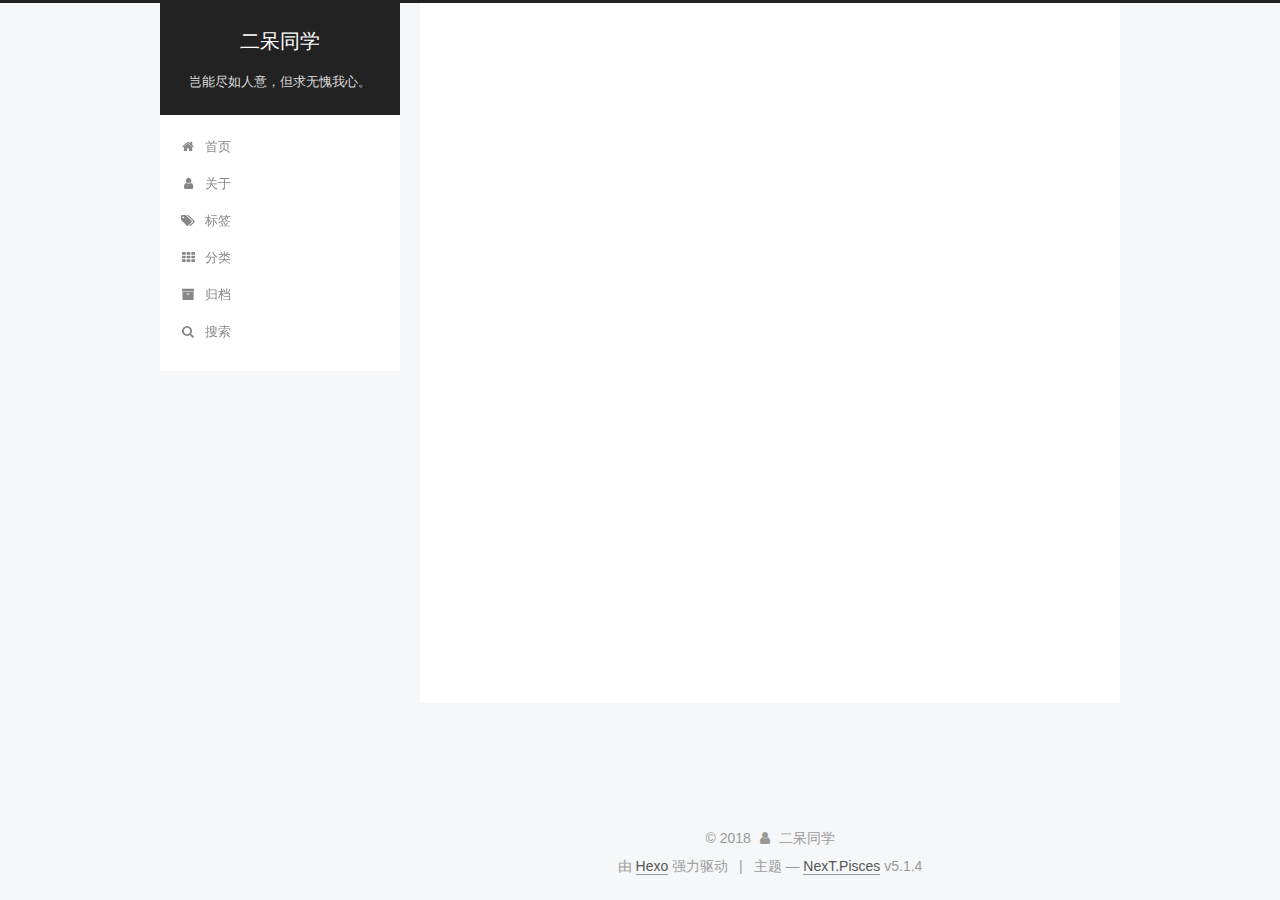
<file: archives/2018/index.html>
<!DOCTYPE html>



  


<html class="theme-next pisces use-motion" lang="zh-Hans">
<head><meta name="generator" content="Hexo 3.8.0">
  <meta charset="UTF-8">
<meta http-equiv="X-UA-Compatible" content="IE=edge">
<meta name="viewport" content="width=device-width, initial-scale=1, maximum-scale=1">
<meta name="theme-color" content="#222">









<meta http-equiv="Cache-Control" content="no-transform">
<meta http-equiv="Cache-Control" content="no-siteapp">
















  
  
  <link href="/lib/fancybox/source/jquery.fancybox.css?v=2.1.5" rel="stylesheet" type="text/css">







<link href="/lib/font-awesome/css/font-awesome.min.css?v=4.6.2" rel="stylesheet" type="text/css">

<link href="/css/main.css?v=5.1.4" rel="stylesheet" type="text/css">


  <link rel="apple-touch-icon" sizes="180x180" href="/images/apple-touch-icon-next.png?v=5.1.4">


  <link rel="icon" type="image/png" sizes="32x32" href="/images/favicon.ico?v=5.1.4">


  <link rel="icon" type="image/png" sizes="16x16" href="/images/favicon-16x16-next.png?v=5.1.4">


  <link rel="mask-icon" href="/images/logo.svg?v=5.1.4" color="#222">





  <meta name="keywords" content="Hexo, NexT">










<meta name="description" content="我的微信公众号：同乐儿">
<meta property="og:type" content="website">
<meta property="og:title" content="二呆同学">
<meta property="og:url" content="http://2d.tongleer.com/archives/2018/index.html">
<meta property="og:site_name" content="二呆同学">
<meta property="og:description" content="我的微信公众号：同乐儿">
<meta property="og:locale" content="zh-Hans">
<meta name="twitter:card" content="summary">
<meta name="twitter:title" content="二呆同学">
<meta name="twitter:description" content="我的微信公众号：同乐儿">



<script type="text/javascript" id="hexo.configurations">
  var NexT = window.NexT || {};
  var CONFIG = {
    root: '/',
    scheme: 'Pisces',
    version: '5.1.4',
    sidebar: {"position":"left","display":"post","offset":12,"b2t":false,"scrollpercent":false,"onmobile":false},
    fancybox: true,
    tabs: true,
    motion: {"enable":true,"async":false,"transition":{"post_block":"fadeIn","post_header":"slideDownIn","post_body":"slideDownIn","coll_header":"slideLeftIn","sidebar":"slideUpIn"}},
    duoshuo: {
      userId: '0',
      author: '博主'
    },
    algolia: {
      applicationID: '',
      apiKey: '',
      indexName: '',
      hits: {"per_page":10},
      labels: {"input_placeholder":"Search for Posts","hits_empty":"We didn't find any results for the search: ${query}","hits_stats":"${hits} results found in ${time} ms"}
    }
  };
</script>



  <link rel="canonical" href="http://2d.tongleer.com/archives/2018/">





  <title>归档 | 二呆同学</title>
  








</head>

<body itemscope="" itemtype="http://schema.org/WebPage" lang="zh-Hans">

  
  
    
  

  <div class="container sidebar-position-left page-archive">
    <div class="headband"></div>

    <header id="header" class="header" itemscope="" itemtype="http://schema.org/WPHeader">
      <div class="header-inner"><div class="site-brand-wrapper">
  <div class="site-meta ">
    

    <div class="custom-logo-site-title">
      <a href="/" class="brand" rel="start">
        <span class="logo-line-before"><i></i></span>
        <span class="site-title">二呆同学</span>
        <span class="logo-line-after"><i></i></span>
      </a>
    </div>
      
        <p class="site-subtitle">岂能尽如人意，但求无愧我心。</p>
      
  </div>

  <div class="site-nav-toggle">
    <button>
      <span class="btn-bar"></span>
      <span class="btn-bar"></span>
      <span class="btn-bar"></span>
    </button>
  </div>
</div>

<nav class="site-nav">
  

  
    <ul id="menu" class="menu">
      
        
        <li class="menu-item menu-item-home">
          <a href="/" rel="section">
            
              <i class="menu-item-icon fa fa-fw fa-home"></i> <br>
            
            首页
          </a>
        </li>
      
        
        <li class="menu-item menu-item-about">
          <a href="/about/" rel="section">
            
              <i class="menu-item-icon fa fa-fw fa-user"></i> <br>
            
            关于
          </a>
        </li>
      
        
        <li class="menu-item menu-item-tags">
          <a href="/tags/" rel="section">
            
              <i class="menu-item-icon fa fa-fw fa-tags"></i> <br>
            
            标签
          </a>
        </li>
      
        
        <li class="menu-item menu-item-categories">
          <a href="/categories/" rel="section">
            
              <i class="menu-item-icon fa fa-fw fa-th"></i> <br>
            
            分类
          </a>
        </li>
      
        
        <li class="menu-item menu-item-archives">
          <a href="/archives/" rel="section">
            
              <i class="menu-item-icon fa fa-fw fa-archive"></i> <br>
            
            归档
          </a>
        </li>
      

      
        <li class="menu-item menu-item-search">
          
            <a href="javascript:;" class="popup-trigger">
          
            
              <i class="menu-item-icon fa fa-search fa-fw"></i> <br>
            
            搜索
          </a>
        </li>
      
    </ul>
  

  
    <div class="site-search">
      
  <div class="popup search-popup local-search-popup">
  <div class="local-search-header clearfix">
    <span class="search-icon">
      <i class="fa fa-search"></i>
    </span>
    <span class="popup-btn-close">
      <i class="fa fa-times-circle"></i>
    </span>
    <div class="local-search-input-wrapper">
      <input autocomplete="off" placeholder="搜索..." spellcheck="false" type="text" id="local-search-input">
    </div>
  </div>
  <div id="local-search-result"></div>
</div>



    </div>
  
</nav>



 </div>
    </header>

    <main id="main" class="main">
      <div class="main-inner">
        <div class="content-wrap">
          <div id="content" class="content">
            

  
  
  
  <div class="post-block archive">
    <div id="posts" class="posts-collapse">
      <span class="archive-move-on"></span>

      <span class="archive-page-counter">
        
        
        
          
        
        嗯..! 目前共计 1 篇日志。 继续努力。
      </span>

      

        
        
        

        
          
          <div class="collection-title">
            <h1 class="archive-year" id="archive-year-2018">2018</h1>
          </div>
        
        

        

  <article class="post post-type-normal" itemscope="" itemtype="http://schema.org/Article">
    <header class="post-header">

      <h2 class="post-title">
        
            <a class="post-title-link" href="/2018/11/06/hello-world/" itemprop="url">
              
                <span itemprop="name">Hello World</span>
              
            </a>
        
      </h2>

      <div class="post-meta">
        <time class="post-time" itemprop="dateCreated" datetime="2018-11-06T22:08:02+08:00" content="2018-11-06">
          11-06
        </time>
      </div>

    </header>
  </article>



      

    </div>
  </div>
  
  
  

  



          </div>
          


          

        </div>
        
          
  
  <div class="sidebar-toggle">
    <div class="sidebar-toggle-line-wrap">
      <span class="sidebar-toggle-line sidebar-toggle-line-first"></span>
      <span class="sidebar-toggle-line sidebar-toggle-line-middle"></span>
      <span class="sidebar-toggle-line sidebar-toggle-line-last"></span>
    </div>
  </div>

  <aside id="sidebar" class="sidebar">
    
    <div class="sidebar-inner">

      

      

      <section class="site-overview-wrap sidebar-panel sidebar-panel-active">
        <div class="site-overview">
          <div class="site-author motion-element" itemprop="author" itemscope="" itemtype="http://schema.org/Person">
            
              <img class="site-author-image" itemprop="image" src="/images/header.png" alt="二呆同学">
            
              <p class="site-author-name" itemprop="name">二呆同学</p>
              <p class="site-description motion-element" itemprop="description">我的微信公众号：同乐儿</p>
          </div>

          <nav class="site-state motion-element">

            
              <div class="site-state-item site-state-posts">
              
                <a href="/archives/">
              
                  <span class="site-state-item-count">1</span>
                  <span class="site-state-item-name">日志</span>
                </a>
              </div>
            

            
              
              
              <div class="site-state-item site-state-categories">
                <a href="/categories/index.html">
                  <span class="site-state-item-count">1</span>
                  <span class="site-state-item-name">分类</span>
                </a>
              </div>
            

            

          </nav>

          

          
            <div class="links-of-author motion-element">
                
                  <span class="links-of-author-item">
                    <a href="https://github.com/muzishanshi" target="_blank" title="GitHub">
                      
                        <i class="fa fa-fw fa-github"></i>GitHub</a>
                  </span>
                
                  <span class="links-of-author-item">
                    <a href="http://wpa.qq.com/msgrd?v=3&uin=2293338477&site=qq&menu=yes" target="_blank" title="QQ">
                      
                        <i class="fa fa-fw fa-qq"></i>QQ</a>
                  </span>
                
            </div>
          

          
          

          
          

          

        </div>
      </section>

      

      

    </div>
  </aside>


        
      </div>
    </main>

    <footer id="footer" class="footer">
      <div class="footer-inner">
        <div class="copyright">&copy; <span itemprop="copyrightYear">2018</span>
  <span class="with-love">
    <i class="fa fa-user"></i>
  </span>
  <span class="author" itemprop="copyrightHolder">二呆同学</span>

  
</div>


  <div class="powered-by">由 <a class="theme-link" target="_blank" href="https://hexo.io">Hexo</a> 强力驱动</div>



  <span class="post-meta-divider">|</span>



  <div class="theme-info">主题 &mdash; <a class="theme-link" target="_blank" href="https://github.com/iissnan/hexo-theme-next">NexT.Pisces</a> v5.1.4</div>




        







        
      </div>
    </footer>

    
      <div class="back-to-top">
        <i class="fa fa-arrow-up"></i>
        
      </div>
    

    

  </div>

  

<script type="text/javascript">
  if (Object.prototype.toString.call(window.Promise) !== '[object Function]') {
    window.Promise = null;
  }
</script>









  












  
  
    <script type="text/javascript" src="/lib/jquery/index.js?v=2.1.3"></script>
  

  
  
    <script type="text/javascript" src="/lib/fastclick/lib/fastclick.min.js?v=1.0.6"></script>
  

  
  
    <script type="text/javascript" src="/lib/jquery_lazyload/jquery.lazyload.js?v=1.9.7"></script>
  

  
  
    <script type="text/javascript" src="/lib/velocity/velocity.min.js?v=1.2.1"></script>
  

  
  
    <script type="text/javascript" src="/lib/velocity/velocity.ui.min.js?v=1.2.1"></script>
  

  
  
    <script type="text/javascript" src="/lib/fancybox/source/jquery.fancybox.pack.js?v=2.1.5"></script>
  


  


  <script type="text/javascript" src="/js/src/utils.js?v=5.1.4"></script>

  <script type="text/javascript" src="/js/src/motion.js?v=5.1.4"></script>



  
  


  <script type="text/javascript" src="/js/src/affix.js?v=5.1.4"></script>

  <script type="text/javascript" src="/js/src/schemes/pisces.js?v=5.1.4"></script>



  

  


  <script type="text/javascript" src="/js/src/bootstrap.js?v=5.1.4"></script>



  


  




	





  





  












  

  <script type="text/javascript">
    // Popup Window;
    var isfetched = false;
    var isXml = true;
    // Search DB path;
    var search_path = "search.xml";
    if (search_path.length === 0) {
      search_path = "search.xml";
    } else if (/json$/i.test(search_path)) {
      isXml = false;
    }
    var path = "/" + search_path;
    // monitor main search box;

    var onPopupClose = function (e) {
      $('.popup').hide();
      $('#local-search-input').val('');
      $('.search-result-list').remove();
      $('#no-result').remove();
      $(".local-search-pop-overlay").remove();
      $('body').css('overflow', '');
    }

    function proceedsearch() {
      $("body")
        .append('<div class="search-popup-overlay local-search-pop-overlay"></div>')
        .css('overflow', 'hidden');
      $('.search-popup-overlay').click(onPopupClose);
      $('.popup').toggle();
      var $localSearchInput = $('#local-search-input');
      $localSearchInput.attr("autocapitalize", "none");
      $localSearchInput.attr("autocorrect", "off");
      $localSearchInput.focus();
    }

    // search function;
    var searchFunc = function(path, search_id, content_id) {
      'use strict';

      // start loading animation
      $("body")
        .append('<div class="search-popup-overlay local-search-pop-overlay">' +
          '<div id="search-loading-icon">' +
          '<i class="fa fa-spinner fa-pulse fa-5x fa-fw"></i>' +
          '</div>' +
          '</div>')
        .css('overflow', 'hidden');
      $("#search-loading-icon").css('margin', '20% auto 0 auto').css('text-align', 'center');

      $.ajax({
        url: path,
        dataType: isXml ? "xml" : "json",
        async: true,
        success: function(res) {
          // get the contents from search data
          isfetched = true;
          $('.popup').detach().appendTo('.header-inner');
          var datas = isXml ? $("entry", res).map(function() {
            return {
              title: $("title", this).text(),
              content: $("content",this).text(),
              url: $("url" , this).text()
            };
          }).get() : res;
          var input = document.getElementById(search_id);
          var resultContent = document.getElementById(content_id);
          var inputEventFunction = function() {
            var searchText = input.value.trim().toLowerCase();
            var keywords = searchText.split(/[\s\-]+/);
            if (keywords.length > 1) {
              keywords.push(searchText);
            }
            var resultItems = [];
            if (searchText.length > 0) {
              // perform local searching
              datas.forEach(function(data) {
                var isMatch = false;
                var hitCount = 0;
                var searchTextCount = 0;
                var title = data.title.trim();
                var titleInLowerCase = title.toLowerCase();
                var content = data.content.trim().replace(/<[^>]+>/g,"");
                var contentInLowerCase = content.toLowerCase();
                var articleUrl = decodeURIComponent(data.url);
                var indexOfTitle = [];
                var indexOfContent = [];
                // only match articles with not empty titles
                if(title != '') {
                  keywords.forEach(function(keyword) {
                    function getIndexByWord(word, text, caseSensitive) {
                      var wordLen = word.length;
                      if (wordLen === 0) {
                        return [];
                      }
                      var startPosition = 0, position = [], index = [];
                      if (!caseSensitive) {
                        text = text.toLowerCase();
                        word = word.toLowerCase();
                      }
                      while ((position = text.indexOf(word, startPosition)) > -1) {
                        index.push({position: position, word: word});
                        startPosition = position + wordLen;
                      }
                      return index;
                    }

                    indexOfTitle = indexOfTitle.concat(getIndexByWord(keyword, titleInLowerCase, false));
                    indexOfContent = indexOfContent.concat(getIndexByWord(keyword, contentInLowerCase, false));
                  });
                  if (indexOfTitle.length > 0 || indexOfContent.length > 0) {
                    isMatch = true;
                    hitCount = indexOfTitle.length + indexOfContent.length;
                  }
                }

                // show search results

                if (isMatch) {
                  // sort index by position of keyword

                  [indexOfTitle, indexOfContent].forEach(function (index) {
                    index.sort(function (itemLeft, itemRight) {
                      if (itemRight.position !== itemLeft.position) {
                        return itemRight.position - itemLeft.position;
                      } else {
                        return itemLeft.word.length - itemRight.word.length;
                      }
                    });
                  });

                  // merge hits into slices

                  function mergeIntoSlice(text, start, end, index) {
                    var item = index[index.length - 1];
                    var position = item.position;
                    var word = item.word;
                    var hits = [];
                    var searchTextCountInSlice = 0;
                    while (position + word.length <= end && index.length != 0) {
                      if (word === searchText) {
                        searchTextCountInSlice++;
                      }
                      hits.push({position: position, length: word.length});
                      var wordEnd = position + word.length;

                      // move to next position of hit

                      index.pop();
                      while (index.length != 0) {
                        item = index[index.length - 1];
                        position = item.position;
                        word = item.word;
                        if (wordEnd > position) {
                          index.pop();
                        } else {
                          break;
                        }
                      }
                    }
                    searchTextCount += searchTextCountInSlice;
                    return {
                      hits: hits,
                      start: start,
                      end: end,
                      searchTextCount: searchTextCountInSlice
                    };
                  }

                  var slicesOfTitle = [];
                  if (indexOfTitle.length != 0) {
                    slicesOfTitle.push(mergeIntoSlice(title, 0, title.length, indexOfTitle));
                  }

                  var slicesOfContent = [];
                  while (indexOfContent.length != 0) {
                    var item = indexOfContent[indexOfContent.length - 1];
                    var position = item.position;
                    var word = item.word;
                    // cut out 100 characters
                    var start = position - 20;
                    var end = position + 80;
                    if(start < 0){
                      start = 0;
                    }
                    if (end < position + word.length) {
                      end = position + word.length;
                    }
                    if(end > content.length){
                      end = content.length;
                    }
                    slicesOfContent.push(mergeIntoSlice(content, start, end, indexOfContent));
                  }

                  // sort slices in content by search text's count and hits' count

                  slicesOfContent.sort(function (sliceLeft, sliceRight) {
                    if (sliceLeft.searchTextCount !== sliceRight.searchTextCount) {
                      return sliceRight.searchTextCount - sliceLeft.searchTextCount;
                    } else if (sliceLeft.hits.length !== sliceRight.hits.length) {
                      return sliceRight.hits.length - sliceLeft.hits.length;
                    } else {
                      return sliceLeft.start - sliceRight.start;
                    }
                  });

                  // select top N slices in content

                  var upperBound = parseInt('1');
                  if (upperBound >= 0) {
                    slicesOfContent = slicesOfContent.slice(0, upperBound);
                  }

                  // highlight title and content

                  function highlightKeyword(text, slice) {
                    var result = '';
                    var prevEnd = slice.start;
                    slice.hits.forEach(function (hit) {
                      result += text.substring(prevEnd, hit.position);
                      var end = hit.position + hit.length;
                      result += '<b class="search-keyword">' + text.substring(hit.position, end) + '</b>';
                      prevEnd = end;
                    });
                    result += text.substring(prevEnd, slice.end);
                    return result;
                  }

                  var resultItem = '';

                  if (slicesOfTitle.length != 0) {
                    resultItem += "<li><a href='" + articleUrl + "' class='search-result-title'>" + highlightKeyword(title, slicesOfTitle[0]) + "</a>";
                  } else {
                    resultItem += "<li><a href='" + articleUrl + "' class='search-result-title'>" + title + "</a>";
                  }

                  slicesOfContent.forEach(function (slice) {
                    resultItem += "<a href='" + articleUrl + "'>" +
                      "<p class=\"search-result\">" + highlightKeyword(content, slice) +
                      "...</p>" + "</a>";
                  });

                  resultItem += "</li>";
                  resultItems.push({
                    item: resultItem,
                    searchTextCount: searchTextCount,
                    hitCount: hitCount,
                    id: resultItems.length
                  });
                }
              })
            };
            if (keywords.length === 1 && keywords[0] === "") {
              resultContent.innerHTML = '<div id="no-result"><i class="fa fa-search fa-5x" /></div>'
            } else if (resultItems.length === 0) {
              resultContent.innerHTML = '<div id="no-result"><i class="fa fa-frown-o fa-5x" /></div>'
            } else {
              resultItems.sort(function (resultLeft, resultRight) {
                if (resultLeft.searchTextCount !== resultRight.searchTextCount) {
                  return resultRight.searchTextCount - resultLeft.searchTextCount;
                } else if (resultLeft.hitCount !== resultRight.hitCount) {
                  return resultRight.hitCount - resultLeft.hitCount;
                } else {
                  return resultRight.id - resultLeft.id;
                }
              });
              var searchResultList = '<ul class=\"search-result-list\">';
              resultItems.forEach(function (result) {
                searchResultList += result.item;
              })
              searchResultList += "</ul>";
              resultContent.innerHTML = searchResultList;
            }
          }

          if ('auto' === 'auto') {
            input.addEventListener('input', inputEventFunction);
          } else {
            $('.search-icon').click(inputEventFunction);
            input.addEventListener('keypress', function (event) {
              if (event.keyCode === 13) {
                inputEventFunction();
              }
            });
          }

          // remove loading animation
          $(".local-search-pop-overlay").remove();
          $('body').css('overflow', '');

          proceedsearch();
        }
      });
    }

    // handle and trigger popup window;
    $('.popup-trigger').click(function(e) {
      e.stopPropagation();
      if (isfetched === false) {
        searchFunc(path, 'local-search-input', 'local-search-result');
      } else {
        proceedsearch();
      };
    });

    $('.popup-btn-close').click(onPopupClose);
    $('.popup').click(function(e){
      e.stopPropagation();
    });
    $(document).on('keyup', function (event) {
      var shouldDismissSearchPopup = event.which === 27 &&
        $('.search-popup').is(':visible');
      if (shouldDismissSearchPopup) {
        onPopupClose();
      }
    });
  </script>





  

  

  

  
  

  

  

  

</body>
</html>
</file>
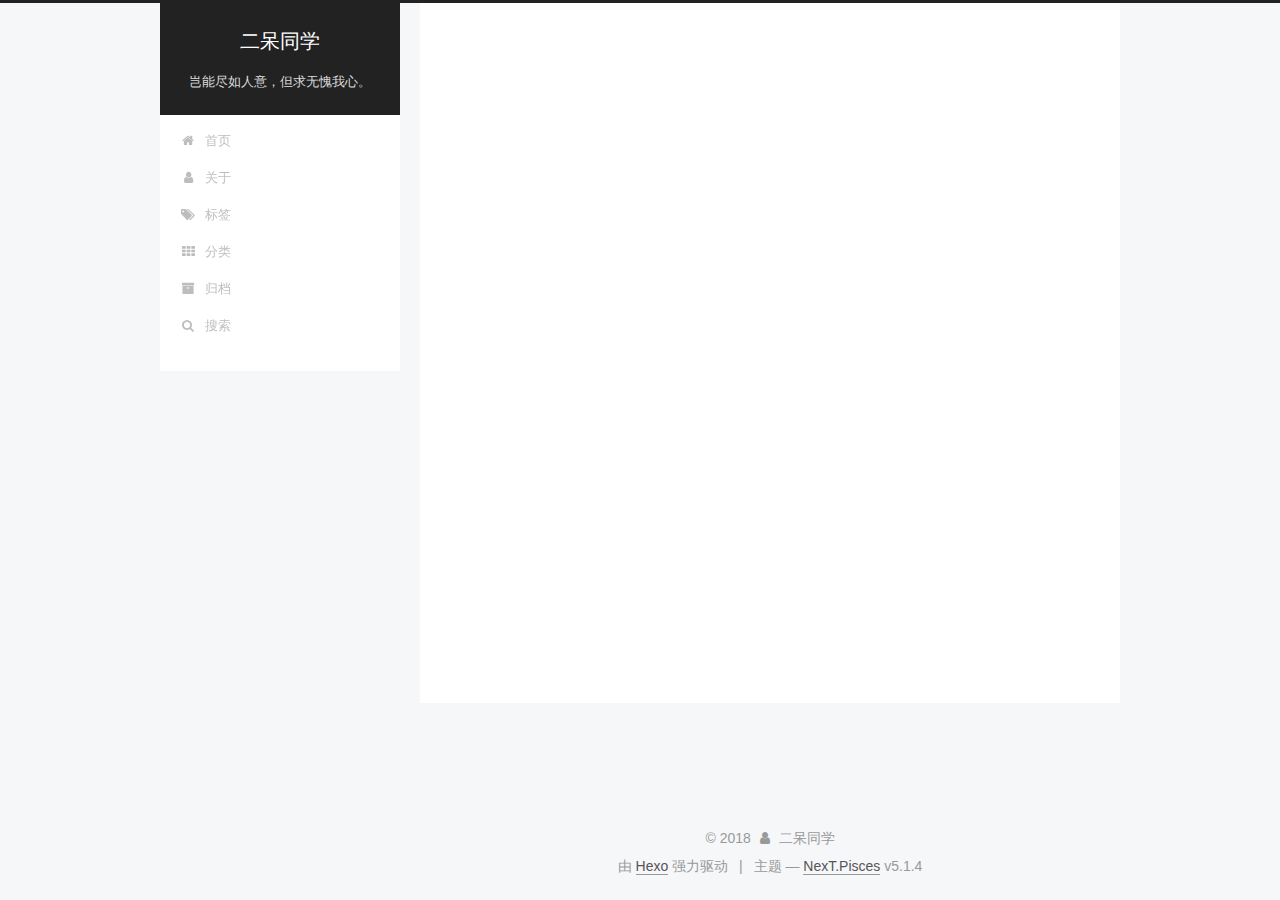
<file: categories/I�Ϸ���/index.html>
<!DOCTYPE html>



  


<html class="theme-next pisces use-motion" lang="zh-Hans">
<head><meta name="generator" content="Hexo 3.8.0">
  <meta charset="UTF-8">
<meta http-equiv="X-UA-Compatible" content="IE=edge">
<meta name="viewport" content="width=device-width, initial-scale=1, maximum-scale=1">
<meta name="theme-color" content="#222">









<meta http-equiv="Cache-Control" content="no-transform">
<meta http-equiv="Cache-Control" content="no-siteapp">
















  
  
  <link href="/lib/fancybox/source/jquery.fancybox.css?v=2.1.5" rel="stylesheet" type="text/css">







<link href="/lib/font-awesome/css/font-awesome.min.css?v=4.6.2" rel="stylesheet" type="text/css">

<link href="/css/main.css?v=5.1.4" rel="stylesheet" type="text/css">


  <link rel="apple-touch-icon" sizes="180x180" href="/images/apple-touch-icon-next.png?v=5.1.4">


  <link rel="icon" type="image/png" sizes="32x32" href="/images/favicon-32x32-next.png?v=5.1.4">


  <link rel="icon" type="image/png" sizes="16x16" href="/images/favicon-16x16-next.png?v=5.1.4">


  <link rel="mask-icon" href="/images/logo.svg?v=5.1.4" color="#222">





  <meta name="keywords" content="Hexo, NexT">










<meta name="description" content="我的微信公众号：同乐儿">
<meta property="og:type" content="website">
<meta property="og:title" content="二呆同学">
<meta property="og:url" content="http://2d.tongleer.com/categories/I�Ϸ���/index.html">
<meta property="og:site_name" content="二呆同学">
<meta property="og:description" content="我的微信公众号：同乐儿">
<meta property="og:locale" content="zh-Hans">
<meta name="twitter:card" content="summary">
<meta name="twitter:title" content="二呆同学">
<meta name="twitter:description" content="我的微信公众号：同乐儿">



<script type="text/javascript" id="hexo.configurations">
  var NexT = window.NexT || {};
  var CONFIG = {
    root: '/',
    scheme: 'Pisces',
    version: '5.1.4',
    sidebar: {"position":"left","display":"post","offset":12,"b2t":false,"scrollpercent":false,"onmobile":false},
    fancybox: true,
    tabs: true,
    motion: {"enable":true,"async":false,"transition":{"post_block":"fadeIn","post_header":"slideDownIn","post_body":"slideDownIn","coll_header":"slideLeftIn","sidebar":"slideUpIn"}},
    duoshuo: {
      userId: '0',
      author: '博主'
    },
    algolia: {
      applicationID: '',
      apiKey: '',
      indexName: '',
      hits: {"per_page":10},
      labels: {"input_placeholder":"Search for Posts","hits_empty":"We didn't find any results for the search: ${query}","hits_stats":"${hits} results found in ${time} ms"}
    }
  };
</script>



  <link rel="canonical" href="http://2d.tongleer.com/categories/I�Ϸ���/">





  <title>分类: Ĭ�Ϸ��� | 二呆同学</title>
  








</head>

<body itemscope="" itemtype="http://schema.org/WebPage" lang="zh-Hans">

  
  
    
  

  <div class="container sidebar-position-left ">
    <div class="headband"></div>

    <header id="header" class="header" itemscope="" itemtype="http://schema.org/WPHeader">
      <div class="header-inner"><div class="site-brand-wrapper">
  <div class="site-meta ">
    

    <div class="custom-logo-site-title">
      <a href="/" class="brand" rel="start">
        <span class="logo-line-before"><i></i></span>
        <span class="site-title">二呆同学</span>
        <span class="logo-line-after"><i></i></span>
      </a>
    </div>
      
        <p class="site-subtitle">岂能尽如人意，但求无愧我心。</p>
      
  </div>

  <div class="site-nav-toggle">
    <button>
      <span class="btn-bar"></span>
      <span class="btn-bar"></span>
      <span class="btn-bar"></span>
    </button>
  </div>
</div>

<nav class="site-nav">
  

  
    <ul id="menu" class="menu">
      
        
        <li class="menu-item menu-item-home">
          <a href="/" rel="section">
            
              <i class="menu-item-icon fa fa-fw fa-home"></i> <br>
            
            首页
          </a>
        </li>
      
        
        <li class="menu-item menu-item-about">
          <a href="/about/" rel="section">
            
              <i class="menu-item-icon fa fa-fw fa-user"></i> <br>
            
            关于
          </a>
        </li>
      
        
        <li class="menu-item menu-item-tags">
          <a href="/tags/" rel="section">
            
              <i class="menu-item-icon fa fa-fw fa-tags"></i> <br>
            
            标签
          </a>
        </li>
      
        
        <li class="menu-item menu-item-categories">
          <a href="/categories/" rel="section">
            
              <i class="menu-item-icon fa fa-fw fa-th"></i> <br>
            
            分类
          </a>
        </li>
      
        
        <li class="menu-item menu-item-archives">
          <a href="/archives/" rel="section">
            
              <i class="menu-item-icon fa fa-fw fa-archive"></i> <br>
            
            归档
          </a>
        </li>
      

      
        <li class="menu-item menu-item-search">
          
            <a href="javascript:;" class="popup-trigger">
          
            
              <i class="menu-item-icon fa fa-search fa-fw"></i> <br>
            
            搜索
          </a>
        </li>
      
    </ul>
  

  
    <div class="site-search">
      
  <div class="popup search-popup local-search-popup">
  <div class="local-search-header clearfix">
    <span class="search-icon">
      <i class="fa fa-search"></i>
    </span>
    <span class="popup-btn-close">
      <i class="fa fa-times-circle"></i>
    </span>
    <div class="local-search-input-wrapper">
      <input autocomplete="off" placeholder="搜索..." spellcheck="false" type="text" id="local-search-input">
    </div>
  </div>
  <div id="local-search-result"></div>
</div>



    </div>
  
</nav>



 </div>
    </header>

    <main id="main" class="main">
      <div class="main-inner">
        <div class="content-wrap">
          <div id="content" class="content">
            

  
  
  
  <div class="post-block category">

    <div id="posts" class="posts-collapse">
      <div class="collection-title">
        <h1>Ĭ�Ϸ���<small>分类</small>
        </h1>
      </div>

      
        

  <article class="post post-type-normal" itemscope="" itemtype="http://schema.org/Article">
    <header class="post-header">

      <h2 class="post-title">
        
            <a class="post-title-link" href="/2018/11/06/hello-world/" itemprop="url">
              
                <span itemprop="name">Hello World</span>
              
            </a>
        
      </h2>

      <div class="post-meta">
        <time class="post-time" itemprop="dateCreated" datetime="2018-11-06T22:08:02+08:00" content="2018-11-06">
          11-06
        </time>
      </div>

    </header>
  </article>


      
    </div>

  </div>
  
  
  

  



          </div>
          


          

        </div>
        
          
  
  <div class="sidebar-toggle">
    <div class="sidebar-toggle-line-wrap">
      <span class="sidebar-toggle-line sidebar-toggle-line-first"></span>
      <span class="sidebar-toggle-line sidebar-toggle-line-middle"></span>
      <span class="sidebar-toggle-line sidebar-toggle-line-last"></span>
    </div>
  </div>

  <aside id="sidebar" class="sidebar">
    
    <div class="sidebar-inner">

      

      

      <section class="site-overview-wrap sidebar-panel sidebar-panel-active">
        <div class="site-overview">
          <div class="site-author motion-element" itemprop="author" itemscope="" itemtype="http://schema.org/Person">
            
              <img class="site-author-image" itemprop="image" src="/images/header.png" alt="二呆同学">
            
              <p class="site-author-name" itemprop="name">二呆同学</p>
              <p class="site-description motion-element" itemprop="description">我的微信公众号：同乐儿</p>
          </div>

          <nav class="site-state motion-element">

            
              <div class="site-state-item site-state-posts">
              
                <a href="/archives/">
              
                  <span class="site-state-item-count">2</span>
                  <span class="site-state-item-name">日志</span>
                </a>
              </div>
            

            
              
              
              <div class="site-state-item site-state-categories">
                
                  <span class="site-state-item-count">2</span>
                  <span class="site-state-item-name">分类</span>
                
              </div>
            

            

          </nav>

          

          

          
          

          
          

          

        </div>
      </section>

      

      

    </div>
  </aside>


        
      </div>
    </main>

    <footer id="footer" class="footer">
      <div class="footer-inner">
        <div class="copyright">&copy; <span itemprop="copyrightYear">2018</span>
  <span class="with-love">
    <i class="fa fa-user"></i>
  </span>
  <span class="author" itemprop="copyrightHolder">二呆同学</span>

  
</div>


  <div class="powered-by">由 <a class="theme-link" target="_blank" href="https://hexo.io">Hexo</a> 强力驱动</div>



  <span class="post-meta-divider">|</span>



  <div class="theme-info">主题 &mdash; <a class="theme-link" target="_blank" href="https://github.com/iissnan/hexo-theme-next">NexT.Pisces</a> v5.1.4</div>




        







        
      </div>
    </footer>

    
      <div class="back-to-top">
        <i class="fa fa-arrow-up"></i>
        
      </div>
    

    

  </div>

  

<script type="text/javascript">
  if (Object.prototype.toString.call(window.Promise) !== '[object Function]') {
    window.Promise = null;
  }
</script>









  












  
  
    <script type="text/javascript" src="/lib/jquery/index.js?v=2.1.3"></script>
  

  
  
    <script type="text/javascript" src="/lib/fastclick/lib/fastclick.min.js?v=1.0.6"></script>
  

  
  
    <script type="text/javascript" src="/lib/jquery_lazyload/jquery.lazyload.js?v=1.9.7"></script>
  

  
  
    <script type="text/javascript" src="/lib/velocity/velocity.min.js?v=1.2.1"></script>
  

  
  
    <script type="text/javascript" src="/lib/velocity/velocity.ui.min.js?v=1.2.1"></script>
  

  
  
    <script type="text/javascript" src="/lib/fancybox/source/jquery.fancybox.pack.js?v=2.1.5"></script>
  


  


  <script type="text/javascript" src="/js/src/utils.js?v=5.1.4"></script>

  <script type="text/javascript" src="/js/src/motion.js?v=5.1.4"></script>



  
  


  <script type="text/javascript" src="/js/src/affix.js?v=5.1.4"></script>

  <script type="text/javascript" src="/js/src/schemes/pisces.js?v=5.1.4"></script>



  

  


  <script type="text/javascript" src="/js/src/bootstrap.js?v=5.1.4"></script>



  


  




	





  





  












  

  <script type="text/javascript">
    // Popup Window;
    var isfetched = false;
    var isXml = true;
    // Search DB path;
    var search_path = "search.xml";
    if (search_path.length === 0) {
      search_path = "search.xml";
    } else if (/json$/i.test(search_path)) {
      isXml = false;
    }
    var path = "/" + search_path;
    // monitor main search box;

    var onPopupClose = function (e) {
      $('.popup').hide();
      $('#local-search-input').val('');
      $('.search-result-list').remove();
      $('#no-result').remove();
      $(".local-search-pop-overlay").remove();
      $('body').css('overflow', '');
    }

    function proceedsearch() {
      $("body")
        .append('<div class="search-popup-overlay local-search-pop-overlay"></div>')
        .css('overflow', 'hidden');
      $('.search-popup-overlay').click(onPopupClose);
      $('.popup').toggle();
      var $localSearchInput = $('#local-search-input');
      $localSearchInput.attr("autocapitalize", "none");
      $localSearchInput.attr("autocorrect", "off");
      $localSearchInput.focus();
    }

    // search function;
    var searchFunc = function(path, search_id, content_id) {
      'use strict';

      // start loading animation
      $("body")
        .append('<div class="search-popup-overlay local-search-pop-overlay">' +
          '<div id="search-loading-icon">' +
          '<i class="fa fa-spinner fa-pulse fa-5x fa-fw"></i>' +
          '</div>' +
          '</div>')
        .css('overflow', 'hidden');
      $("#search-loading-icon").css('margin', '20% auto 0 auto').css('text-align', 'center');

      $.ajax({
        url: path,
        dataType: isXml ? "xml" : "json",
        async: true,
        success: function(res) {
          // get the contents from search data
          isfetched = true;
          $('.popup').detach().appendTo('.header-inner');
          var datas = isXml ? $("entry", res).map(function() {
            return {
              title: $("title", this).text(),
              content: $("content",this).text(),
              url: $("url" , this).text()
            };
          }).get() : res;
          var input = document.getElementById(search_id);
          var resultContent = document.getElementById(content_id);
          var inputEventFunction = function() {
            var searchText = input.value.trim().toLowerCase();
            var keywords = searchText.split(/[\s\-]+/);
            if (keywords.length > 1) {
              keywords.push(searchText);
            }
            var resultItems = [];
            if (searchText.length > 0) {
              // perform local searching
              datas.forEach(function(data) {
                var isMatch = false;
                var hitCount = 0;
                var searchTextCount = 0;
                var title = data.title.trim();
                var titleInLowerCase = title.toLowerCase();
                var content = data.content.trim().replace(/<[^>]+>/g,"");
                var contentInLowerCase = content.toLowerCase();
                var articleUrl = decodeURIComponent(data.url);
                var indexOfTitle = [];
                var indexOfContent = [];
                // only match articles with not empty titles
                if(title != '') {
                  keywords.forEach(function(keyword) {
                    function getIndexByWord(word, text, caseSensitive) {
                      var wordLen = word.length;
                      if (wordLen === 0) {
                        return [];
                      }
                      var startPosition = 0, position = [], index = [];
                      if (!caseSensitive) {
                        text = text.toLowerCase();
                        word = word.toLowerCase();
                      }
                      while ((position = text.indexOf(word, startPosition)) > -1) {
                        index.push({position: position, word: word});
                        startPosition = position + wordLen;
                      }
                      return index;
                    }

                    indexOfTitle = indexOfTitle.concat(getIndexByWord(keyword, titleInLowerCase, false));
                    indexOfContent = indexOfContent.concat(getIndexByWord(keyword, contentInLowerCase, false));
                  });
                  if (indexOfTitle.length > 0 || indexOfContent.length > 0) {
                    isMatch = true;
                    hitCount = indexOfTitle.length + indexOfContent.length;
                  }
                }

                // show search results

                if (isMatch) {
                  // sort index by position of keyword

                  [indexOfTitle, indexOfContent].forEach(function (index) {
                    index.sort(function (itemLeft, itemRight) {
                      if (itemRight.position !== itemLeft.position) {
                        return itemRight.position - itemLeft.position;
                      } else {
                        return itemLeft.word.length - itemRight.word.length;
                      }
                    });
                  });

                  // merge hits into slices

                  function mergeIntoSlice(text, start, end, index) {
                    var item = index[index.length - 1];
                    var position = item.position;
                    var word = item.word;
                    var hits = [];
                    var searchTextCountInSlice = 0;
                    while (position + word.length <= end && index.length != 0) {
                      if (word === searchText) {
                        searchTextCountInSlice++;
                      }
                      hits.push({position: position, length: word.length});
                      var wordEnd = position + word.length;

                      // move to next position of hit

                      index.pop();
                      while (index.length != 0) {
                        item = index[index.length - 1];
                        position = item.position;
                        word = item.word;
                        if (wordEnd > position) {
                          index.pop();
                        } else {
                          break;
                        }
                      }
                    }
                    searchTextCount += searchTextCountInSlice;
                    return {
                      hits: hits,
                      start: start,
                      end: end,
                      searchTextCount: searchTextCountInSlice
                    };
                  }

                  var slicesOfTitle = [];
                  if (indexOfTitle.length != 0) {
                    slicesOfTitle.push(mergeIntoSlice(title, 0, title.length, indexOfTitle));
                  }

                  var slicesOfContent = [];
                  while (indexOfContent.length != 0) {
                    var item = indexOfContent[indexOfContent.length - 1];
                    var position = item.position;
                    var word = item.word;
                    // cut out 100 characters
                    var start = position - 20;
                    var end = position + 80;
                    if(start < 0){
                      start = 0;
                    }
                    if (end < position + word.length) {
                      end = position + word.length;
                    }
                    if(end > content.length){
                      end = content.length;
                    }
                    slicesOfContent.push(mergeIntoSlice(content, start, end, indexOfContent));
                  }

                  // sort slices in content by search text's count and hits' count

                  slicesOfContent.sort(function (sliceLeft, sliceRight) {
                    if (sliceLeft.searchTextCount !== sliceRight.searchTextCount) {
                      return sliceRight.searchTextCount - sliceLeft.searchTextCount;
                    } else if (sliceLeft.hits.length !== sliceRight.hits.length) {
                      return sliceRight.hits.length - sliceLeft.hits.length;
                    } else {
                      return sliceLeft.start - sliceRight.start;
                    }
                  });

                  // select top N slices in content

                  var upperBound = parseInt('1');
                  if (upperBound >= 0) {
                    slicesOfContent = slicesOfContent.slice(0, upperBound);
                  }

                  // highlight title and content

                  function highlightKeyword(text, slice) {
                    var result = '';
                    var prevEnd = slice.start;
                    slice.hits.forEach(function (hit) {
                      result += text.substring(prevEnd, hit.position);
                      var end = hit.position + hit.length;
                      result += '<b class="search-keyword">' + text.substring(hit.position, end) + '</b>';
                      prevEnd = end;
                    });
                    result += text.substring(prevEnd, slice.end);
                    return result;
                  }

                  var resultItem = '';

                  if (slicesOfTitle.length != 0) {
                    resultItem += "<li><a href='" + articleUrl + "' class='search-result-title'>" + highlightKeyword(title, slicesOfTitle[0]) + "</a>";
                  } else {
                    resultItem += "<li><a href='" + articleUrl + "' class='search-result-title'>" + title + "</a>";
                  }

                  slicesOfContent.forEach(function (slice) {
                    resultItem += "<a href='" + articleUrl + "'>" +
                      "<p class=\"search-result\">" + highlightKeyword(content, slice) +
                      "...</p>" + "</a>";
                  });

                  resultItem += "</li>";
                  resultItems.push({
                    item: resultItem,
                    searchTextCount: searchTextCount,
                    hitCount: hitCount,
                    id: resultItems.length
                  });
                }
              })
            };
            if (keywords.length === 1 && keywords[0] === "") {
              resultContent.innerHTML = '<div id="no-result"><i class="fa fa-search fa-5x" /></div>'
            } else if (resultItems.length === 0) {
              resultContent.innerHTML = '<div id="no-result"><i class="fa fa-frown-o fa-5x" /></div>'
            } else {
              resultItems.sort(function (resultLeft, resultRight) {
                if (resultLeft.searchTextCount !== resultRight.searchTextCount) {
                  return resultRight.searchTextCount - resultLeft.searchTextCount;
                } else if (resultLeft.hitCount !== resultRight.hitCount) {
                  return resultRight.hitCount - resultLeft.hitCount;
                } else {
                  return resultRight.id - resultLeft.id;
                }
              });
              var searchResultList = '<ul class=\"search-result-list\">';
              resultItems.forEach(function (result) {
                searchResultList += result.item;
              })
              searchResultList += "</ul>";
              resultContent.innerHTML = searchResultList;
            }
          }

          if ('auto' === 'auto') {
            input.addEventListener('input', inputEventFunction);
          } else {
            $('.search-icon').click(inputEventFunction);
            input.addEventListener('keypress', function (event) {
              if (event.keyCode === 13) {
                inputEventFunction();
              }
            });
          }

          // remove loading animation
          $(".local-search-pop-overlay").remove();
          $('body').css('overflow', '');

          proceedsearch();
        }
      });
    }

    // handle and trigger popup window;
    $('.popup-trigger').click(function(e) {
      e.stopPropagation();
      if (isfetched === false) {
        searchFunc(path, 'local-search-input', 'local-search-result');
      } else {
        proceedsearch();
      };
    });

    $('.popup-btn-close').click(onPopupClose);
    $('.popup').click(function(e){
      e.stopPropagation();
    });
    $(document).on('keyup', function (event) {
      var shouldDismissSearchPopup = event.which === 27 &&
        $('.search-popup').is(':visible');
      if (shouldDismissSearchPopup) {
        onPopupClose();
      }
    });
  </script>





  

  

  

  
  

  

  

  

</body>
</html>
</file>
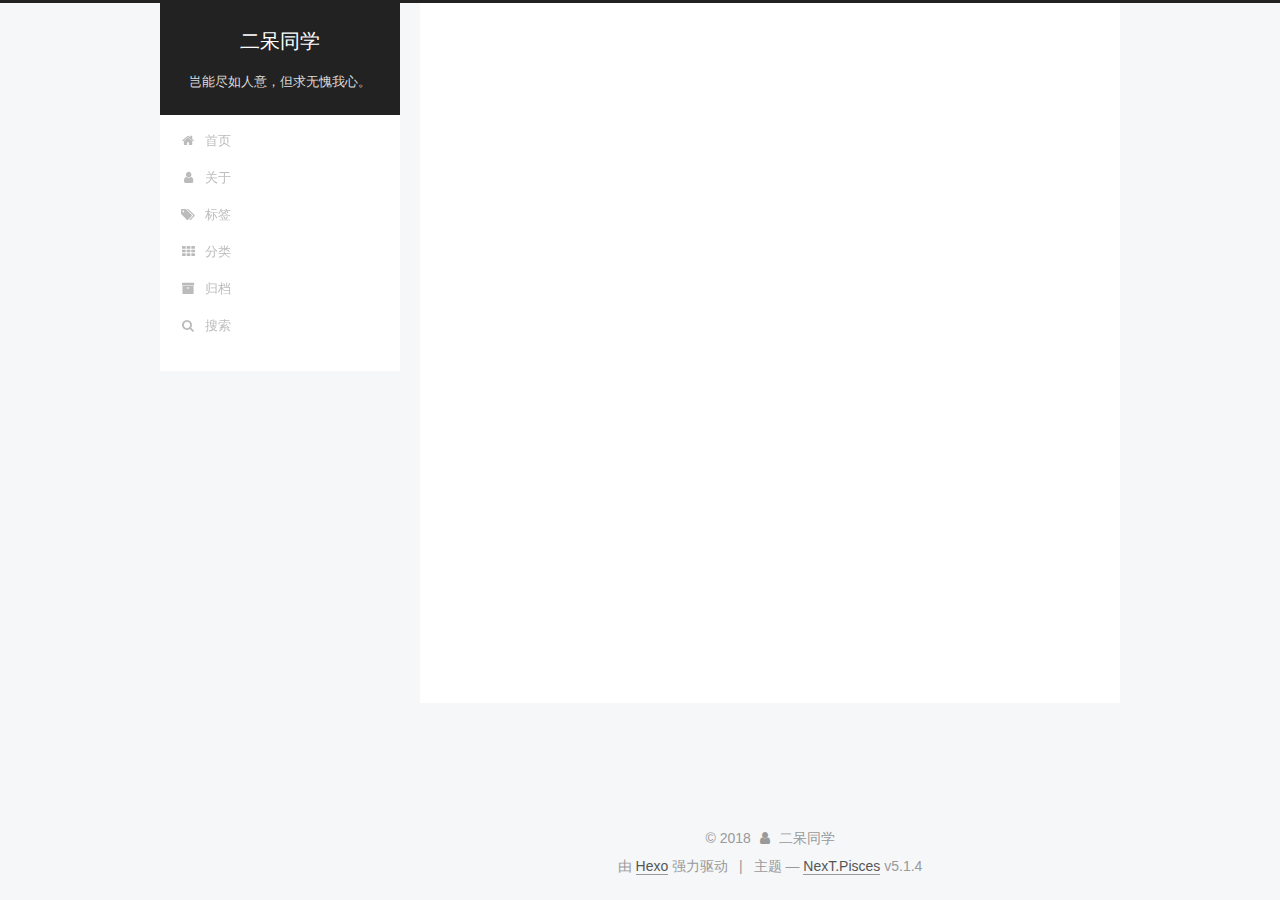
<file: categories/测试分类/index.html>
<!DOCTYPE html>



  


<html class="theme-next pisces use-motion" lang="zh-Hans">
<head><meta name="generator" content="Hexo 3.8.0">
  <meta charset="UTF-8">
<meta http-equiv="X-UA-Compatible" content="IE=edge">
<meta name="viewport" content="width=device-width, initial-scale=1, maximum-scale=1">
<meta name="theme-color" content="#222">









<meta http-equiv="Cache-Control" content="no-transform">
<meta http-equiv="Cache-Control" content="no-siteapp">
















  
  
  <link href="/lib/fancybox/source/jquery.fancybox.css?v=2.1.5" rel="stylesheet" type="text/css">







<link href="/lib/font-awesome/css/font-awesome.min.css?v=4.6.2" rel="stylesheet" type="text/css">

<link href="/css/main.css?v=5.1.4" rel="stylesheet" type="text/css">


  <link rel="apple-touch-icon" sizes="180x180" href="/images/apple-touch-icon-next.png?v=5.1.4">


  <link rel="icon" type="image/png" sizes="32x32" href="/images/favicon-32x32-next.png?v=5.1.4">


  <link rel="icon" type="image/png" sizes="16x16" href="/images/favicon-16x16-next.png?v=5.1.4">


  <link rel="mask-icon" href="/images/logo.svg?v=5.1.4" color="#222">





  <meta name="keywords" content="Hexo, NexT">










<meta name="description" content="我的微信公众号：同乐儿">
<meta property="og:type" content="website">
<meta property="og:title" content="二呆同学">
<meta property="og:url" content="http://2d.tongleer.com/categories/测试分类/index.html">
<meta property="og:site_name" content="二呆同学">
<meta property="og:description" content="我的微信公众号：同乐儿">
<meta property="og:locale" content="zh-Hans">
<meta name="twitter:card" content="summary">
<meta name="twitter:title" content="二呆同学">
<meta name="twitter:description" content="我的微信公众号：同乐儿">



<script type="text/javascript" id="hexo.configurations">
  var NexT = window.NexT || {};
  var CONFIG = {
    root: '/',
    scheme: 'Pisces',
    version: '5.1.4',
    sidebar: {"position":"left","display":"post","offset":12,"b2t":false,"scrollpercent":false,"onmobile":false},
    fancybox: true,
    tabs: true,
    motion: {"enable":true,"async":false,"transition":{"post_block":"fadeIn","post_header":"slideDownIn","post_body":"slideDownIn","coll_header":"slideLeftIn","sidebar":"slideUpIn"}},
    duoshuo: {
      userId: '0',
      author: '博主'
    },
    algolia: {
      applicationID: '',
      apiKey: '',
      indexName: '',
      hits: {"per_page":10},
      labels: {"input_placeholder":"Search for Posts","hits_empty":"We didn't find any results for the search: ${query}","hits_stats":"${hits} results found in ${time} ms"}
    }
  };
</script>



  <link rel="canonical" href="http://2d.tongleer.com/categories/测试分类/">





  <title>分类: 测试分类 | 二呆同学</title>
  








</head>

<body itemscope="" itemtype="http://schema.org/WebPage" lang="zh-Hans">

  
  
    
  

  <div class="container sidebar-position-left ">
    <div class="headband"></div>

    <header id="header" class="header" itemscope="" itemtype="http://schema.org/WPHeader">
      <div class="header-inner"><div class="site-brand-wrapper">
  <div class="site-meta ">
    

    <div class="custom-logo-site-title">
      <a href="/" class="brand" rel="start">
        <span class="logo-line-before"><i></i></span>
        <span class="site-title">二呆同学</span>
        <span class="logo-line-after"><i></i></span>
      </a>
    </div>
      
        <p class="site-subtitle">岂能尽如人意，但求无愧我心。</p>
      
  </div>

  <div class="site-nav-toggle">
    <button>
      <span class="btn-bar"></span>
      <span class="btn-bar"></span>
      <span class="btn-bar"></span>
    </button>
  </div>
</div>

<nav class="site-nav">
  

  
    <ul id="menu" class="menu">
      
        
        <li class="menu-item menu-item-home">
          <a href="/" rel="section">
            
              <i class="menu-item-icon fa fa-fw fa-home"></i> <br>
            
            首页
          </a>
        </li>
      
        
        <li class="menu-item menu-item-about">
          <a href="/about/" rel="section">
            
              <i class="menu-item-icon fa fa-fw fa-user"></i> <br>
            
            关于
          </a>
        </li>
      
        
        <li class="menu-item menu-item-tags">
          <a href="/tags/" rel="section">
            
              <i class="menu-item-icon fa fa-fw fa-tags"></i> <br>
            
            标签
          </a>
        </li>
      
        
        <li class="menu-item menu-item-categories">
          <a href="/categories/" rel="section">
            
              <i class="menu-item-icon fa fa-fw fa-th"></i> <br>
            
            分类
          </a>
        </li>
      
        
        <li class="menu-item menu-item-archives">
          <a href="/archives/" rel="section">
            
              <i class="menu-item-icon fa fa-fw fa-archive"></i> <br>
            
            归档
          </a>
        </li>
      

      
        <li class="menu-item menu-item-search">
          
            <a href="javascript:;" class="popup-trigger">
          
            
              <i class="menu-item-icon fa fa-search fa-fw"></i> <br>
            
            搜索
          </a>
        </li>
      
    </ul>
  

  
    <div class="site-search">
      
  <div class="popup search-popup local-search-popup">
  <div class="local-search-header clearfix">
    <span class="search-icon">
      <i class="fa fa-search"></i>
    </span>
    <span class="popup-btn-close">
      <i class="fa fa-times-circle"></i>
    </span>
    <div class="local-search-input-wrapper">
      <input autocomplete="off" placeholder="搜索..." spellcheck="false" type="text" id="local-search-input">
    </div>
  </div>
  <div id="local-search-result"></div>
</div>



    </div>
  
</nav>



 </div>
    </header>

    <main id="main" class="main">
      <div class="main-inner">
        <div class="content-wrap">
          <div id="content" class="content">
            

  
  
  
  <div class="post-block category">

    <div id="posts" class="posts-collapse">
      <div class="collection-title">
        <h1>测试分类<small>分类</small>
        </h1>
      </div>

      
        

  <article class="post post-type-normal" itemscope="" itemtype="http://schema.org/Article">
    <header class="post-header">

      <h2 class="post-title">
        
            <a class="post-title-link" href="/2018/11/06/文章标题/" itemprop="url">
              
                <span itemprop="name">文章标题</span>
              
            </a>
        
      </h2>

      <div class="post-meta">
        <time class="post-time" itemprop="dateCreated" datetime="2018-11-06T22:33:59+08:00" content="2018-11-06">
          11-06
        </time>
      </div>

    </header>
  </article>


      
    </div>

  </div>
  
  
  

  



          </div>
          


          

        </div>
        
          
  
  <div class="sidebar-toggle">
    <div class="sidebar-toggle-line-wrap">
      <span class="sidebar-toggle-line sidebar-toggle-line-first"></span>
      <span class="sidebar-toggle-line sidebar-toggle-line-middle"></span>
      <span class="sidebar-toggle-line sidebar-toggle-line-last"></span>
    </div>
  </div>

  <aside id="sidebar" class="sidebar">
    
    <div class="sidebar-inner">

      

      

      <section class="site-overview-wrap sidebar-panel sidebar-panel-active">
        <div class="site-overview">
          <div class="site-author motion-element" itemprop="author" itemscope="" itemtype="http://schema.org/Person">
            
              <img class="site-author-image" itemprop="image" src="/images/header.png" alt="二呆同学">
            
              <p class="site-author-name" itemprop="name">二呆同学</p>
              <p class="site-description motion-element" itemprop="description">我的微信公众号：同乐儿</p>
          </div>

          <nav class="site-state motion-element">

            
              <div class="site-state-item site-state-posts">
              
                <a href="/archives/">
              
                  <span class="site-state-item-count">2</span>
                  <span class="site-state-item-name">日志</span>
                </a>
              </div>
            

            
              
              
              <div class="site-state-item site-state-categories">
                <a href="/categories/index.html">
                  <span class="site-state-item-count">2</span>
                  <span class="site-state-item-name">分类</span>
                </a>
              </div>
            

            

          </nav>

          

          
            <div class="links-of-author motion-element">
                
                  <span class="links-of-author-item">
                    <a href="https://github.com/muzishanshi" target="_blank" title="GitHub">
                      
                        <i class="fa fa-fw fa-github"></i>GitHub</a>
                  </span>
                
                  <span class="links-of-author-item">
                    <a href="http://wpa.qq.com/msgrd?v=3&uin=2293338477&site=qq&menu=yes" target="_blank" title="QQ">
                      
                        <i class="fa fa-fw fa-qq"></i>QQ</a>
                  </span>
                
            </div>
          

          
          

          
          

          

        </div>
      </section>

      

      

    </div>
  </aside>


        
      </div>
    </main>

    <footer id="footer" class="footer">
      <div class="footer-inner">
        <div class="copyright">&copy; <span itemprop="copyrightYear">2018</span>
  <span class="with-love">
    <i class="fa fa-user"></i>
  </span>
  <span class="author" itemprop="copyrightHolder">二呆同学</span>

  
</div>


  <div class="powered-by">由 <a class="theme-link" target="_blank" href="https://hexo.io">Hexo</a> 强力驱动</div>



  <span class="post-meta-divider">|</span>



  <div class="theme-info">主题 &mdash; <a class="theme-link" target="_blank" href="https://github.com/iissnan/hexo-theme-next">NexT.Pisces</a> v5.1.4</div>




        







        
      </div>
    </footer>

    
      <div class="back-to-top">
        <i class="fa fa-arrow-up"></i>
        
      </div>
    

    

  </div>

  

<script type="text/javascript">
  if (Object.prototype.toString.call(window.Promise) !== '[object Function]') {
    window.Promise = null;
  }
</script>









  












  
  
    <script type="text/javascript" src="/lib/jquery/index.js?v=2.1.3"></script>
  

  
  
    <script type="text/javascript" src="/lib/fastclick/lib/fastclick.min.js?v=1.0.6"></script>
  

  
  
    <script type="text/javascript" src="/lib/jquery_lazyload/jquery.lazyload.js?v=1.9.7"></script>
  

  
  
    <script type="text/javascript" src="/lib/velocity/velocity.min.js?v=1.2.1"></script>
  

  
  
    <script type="text/javascript" src="/lib/velocity/velocity.ui.min.js?v=1.2.1"></script>
  

  
  
    <script type="text/javascript" src="/lib/fancybox/source/jquery.fancybox.pack.js?v=2.1.5"></script>
  


  


  <script type="text/javascript" src="/js/src/utils.js?v=5.1.4"></script>

  <script type="text/javascript" src="/js/src/motion.js?v=5.1.4"></script>



  
  


  <script type="text/javascript" src="/js/src/affix.js?v=5.1.4"></script>

  <script type="text/javascript" src="/js/src/schemes/pisces.js?v=5.1.4"></script>



  

  


  <script type="text/javascript" src="/js/src/bootstrap.js?v=5.1.4"></script>



  


  




	





  





  












  

  <script type="text/javascript">
    // Popup Window;
    var isfetched = false;
    var isXml = true;
    // Search DB path;
    var search_path = "search.xml";
    if (search_path.length === 0) {
      search_path = "search.xml";
    } else if (/json$/i.test(search_path)) {
      isXml = false;
    }
    var path = "/" + search_path;
    // monitor main search box;

    var onPopupClose = function (e) {
      $('.popup').hide();
      $('#local-search-input').val('');
      $('.search-result-list').remove();
      $('#no-result').remove();
      $(".local-search-pop-overlay").remove();
      $('body').css('overflow', '');
    }

    function proceedsearch() {
      $("body")
        .append('<div class="search-popup-overlay local-search-pop-overlay"></div>')
        .css('overflow', 'hidden');
      $('.search-popup-overlay').click(onPopupClose);
      $('.popup').toggle();
      var $localSearchInput = $('#local-search-input');
      $localSearchInput.attr("autocapitalize", "none");
      $localSearchInput.attr("autocorrect", "off");
      $localSearchInput.focus();
    }

    // search function;
    var searchFunc = function(path, search_id, content_id) {
      'use strict';

      // start loading animation
      $("body")
        .append('<div class="search-popup-overlay local-search-pop-overlay">' +
          '<div id="search-loading-icon">' +
          '<i class="fa fa-spinner fa-pulse fa-5x fa-fw"></i>' +
          '</div>' +
          '</div>')
        .css('overflow', 'hidden');
      $("#search-loading-icon").css('margin', '20% auto 0 auto').css('text-align', 'center');

      $.ajax({
        url: path,
        dataType: isXml ? "xml" : "json",
        async: true,
        success: function(res) {
          // get the contents from search data
          isfetched = true;
          $('.popup').detach().appendTo('.header-inner');
          var datas = isXml ? $("entry", res).map(function() {
            return {
              title: $("title", this).text(),
              content: $("content",this).text(),
              url: $("url" , this).text()
            };
          }).get() : res;
          var input = document.getElementById(search_id);
          var resultContent = document.getElementById(content_id);
          var inputEventFunction = function() {
            var searchText = input.value.trim().toLowerCase();
            var keywords = searchText.split(/[\s\-]+/);
            if (keywords.length > 1) {
              keywords.push(searchText);
            }
            var resultItems = [];
            if (searchText.length > 0) {
              // perform local searching
              datas.forEach(function(data) {
                var isMatch = false;
                var hitCount = 0;
                var searchTextCount = 0;
                var title = data.title.trim();
                var titleInLowerCase = title.toLowerCase();
                var content = data.content.trim().replace(/<[^>]+>/g,"");
                var contentInLowerCase = content.toLowerCase();
                var articleUrl = decodeURIComponent(data.url);
                var indexOfTitle = [];
                var indexOfContent = [];
                // only match articles with not empty titles
                if(title != '') {
                  keywords.forEach(function(keyword) {
                    function getIndexByWord(word, text, caseSensitive) {
                      var wordLen = word.length;
                      if (wordLen === 0) {
                        return [];
                      }
                      var startPosition = 0, position = [], index = [];
                      if (!caseSensitive) {
                        text = text.toLowerCase();
                        word = word.toLowerCase();
                      }
                      while ((position = text.indexOf(word, startPosition)) > -1) {
                        index.push({position: position, word: word});
                        startPosition = position + wordLen;
                      }
                      return index;
                    }

                    indexOfTitle = indexOfTitle.concat(getIndexByWord(keyword, titleInLowerCase, false));
                    indexOfContent = indexOfContent.concat(getIndexByWord(keyword, contentInLowerCase, false));
                  });
                  if (indexOfTitle.length > 0 || indexOfContent.length > 0) {
                    isMatch = true;
                    hitCount = indexOfTitle.length + indexOfContent.length;
                  }
                }

                // show search results

                if (isMatch) {
                  // sort index by position of keyword

                  [indexOfTitle, indexOfContent].forEach(function (index) {
                    index.sort(function (itemLeft, itemRight) {
                      if (itemRight.position !== itemLeft.position) {
                        return itemRight.position - itemLeft.position;
                      } else {
                        return itemLeft.word.length - itemRight.word.length;
                      }
                    });
                  });

                  // merge hits into slices

                  function mergeIntoSlice(text, start, end, index) {
                    var item = index[index.length - 1];
                    var position = item.position;
                    var word = item.word;
                    var hits = [];
                    var searchTextCountInSlice = 0;
                    while (position + word.length <= end && index.length != 0) {
                      if (word === searchText) {
                        searchTextCountInSlice++;
                      }
                      hits.push({position: position, length: word.length});
                      var wordEnd = position + word.length;

                      // move to next position of hit

                      index.pop();
                      while (index.length != 0) {
                        item = index[index.length - 1];
                        position = item.position;
                        word = item.word;
                        if (wordEnd > position) {
                          index.pop();
                        } else {
                          break;
                        }
                      }
                    }
                    searchTextCount += searchTextCountInSlice;
                    return {
                      hits: hits,
                      start: start,
                      end: end,
                      searchTextCount: searchTextCountInSlice
                    };
                  }

                  var slicesOfTitle = [];
                  if (indexOfTitle.length != 0) {
                    slicesOfTitle.push(mergeIntoSlice(title, 0, title.length, indexOfTitle));
                  }

                  var slicesOfContent = [];
                  while (indexOfContent.length != 0) {
                    var item = indexOfContent[indexOfContent.length - 1];
                    var position = item.position;
                    var word = item.word;
                    // cut out 100 characters
                    var start = position - 20;
                    var end = position + 80;
                    if(start < 0){
                      start = 0;
                    }
                    if (end < position + word.length) {
                      end = position + word.length;
                    }
                    if(end > content.length){
                      end = content.length;
                    }
                    slicesOfContent.push(mergeIntoSlice(content, start, end, indexOfContent));
                  }

                  // sort slices in content by search text's count and hits' count

                  slicesOfContent.sort(function (sliceLeft, sliceRight) {
                    if (sliceLeft.searchTextCount !== sliceRight.searchTextCount) {
                      return sliceRight.searchTextCount - sliceLeft.searchTextCount;
                    } else if (sliceLeft.hits.length !== sliceRight.hits.length) {
                      return sliceRight.hits.length - sliceLeft.hits.length;
                    } else {
                      return sliceLeft.start - sliceRight.start;
                    }
                  });

                  // select top N slices in content

                  var upperBound = parseInt('1');
                  if (upperBound >= 0) {
                    slicesOfContent = slicesOfContent.slice(0, upperBound);
                  }

                  // highlight title and content

                  function highlightKeyword(text, slice) {
                    var result = '';
                    var prevEnd = slice.start;
                    slice.hits.forEach(function (hit) {
                      result += text.substring(prevEnd, hit.position);
                      var end = hit.position + hit.length;
                      result += '<b class="search-keyword">' + text.substring(hit.position, end) + '</b>';
                      prevEnd = end;
                    });
                    result += text.substring(prevEnd, slice.end);
                    return result;
                  }

                  var resultItem = '';

                  if (slicesOfTitle.length != 0) {
                    resultItem += "<li><a href='" + articleUrl + "' class='search-result-title'>" + highlightKeyword(title, slicesOfTitle[0]) + "</a>";
                  } else {
                    resultItem += "<li><a href='" + articleUrl + "' class='search-result-title'>" + title + "</a>";
                  }

                  slicesOfContent.forEach(function (slice) {
                    resultItem += "<a href='" + articleUrl + "'>" +
                      "<p class=\"search-result\">" + highlightKeyword(content, slice) +
                      "...</p>" + "</a>";
                  });

                  resultItem += "</li>";
                  resultItems.push({
                    item: resultItem,
                    searchTextCount: searchTextCount,
                    hitCount: hitCount,
                    id: resultItems.length
                  });
                }
              })
            };
            if (keywords.length === 1 && keywords[0] === "") {
              resultContent.innerHTML = '<div id="no-result"><i class="fa fa-search fa-5x" /></div>'
            } else if (resultItems.length === 0) {
              resultContent.innerHTML = '<div id="no-result"><i class="fa fa-frown-o fa-5x" /></div>'
            } else {
              resultItems.sort(function (resultLeft, resultRight) {
                if (resultLeft.searchTextCount !== resultRight.searchTextCount) {
                  return resultRight.searchTextCount - resultLeft.searchTextCount;
                } else if (resultLeft.hitCount !== resultRight.hitCount) {
                  return resultRight.hitCount - resultLeft.hitCount;
                } else {
                  return resultRight.id - resultLeft.id;
                }
              });
              var searchResultList = '<ul class=\"search-result-list\">';
              resultItems.forEach(function (result) {
                searchResultList += result.item;
              })
              searchResultList += "</ul>";
              resultContent.innerHTML = searchResultList;
            }
          }

          if ('auto' === 'auto') {
            input.addEventListener('input', inputEventFunction);
          } else {
            $('.search-icon').click(inputEventFunction);
            input.addEventListener('keypress', function (event) {
              if (event.keyCode === 13) {
                inputEventFunction();
              }
            });
          }

          // remove loading animation
          $(".local-search-pop-overlay").remove();
          $('body').css('overflow', '');

          proceedsearch();
        }
      });
    }

    // handle and trigger popup window;
    $('.popup-trigger').click(function(e) {
      e.stopPropagation();
      if (isfetched === false) {
        searchFunc(path, 'local-search-input', 'local-search-result');
      } else {
        proceedsearch();
      };
    });

    $('.popup-btn-close').click(onPopupClose);
    $('.popup').click(function(e){
      e.stopPropagation();
    });
    $(document).on('keyup', function (event) {
      var shouldDismissSearchPopup = event.which === 27 &&
        $('.search-popup').is(':visible');
      if (shouldDismissSearchPopup) {
        onPopupClose();
      }
    });
  </script>





  

  

  

  
  

  

  

  

</body>
</html>
</file>
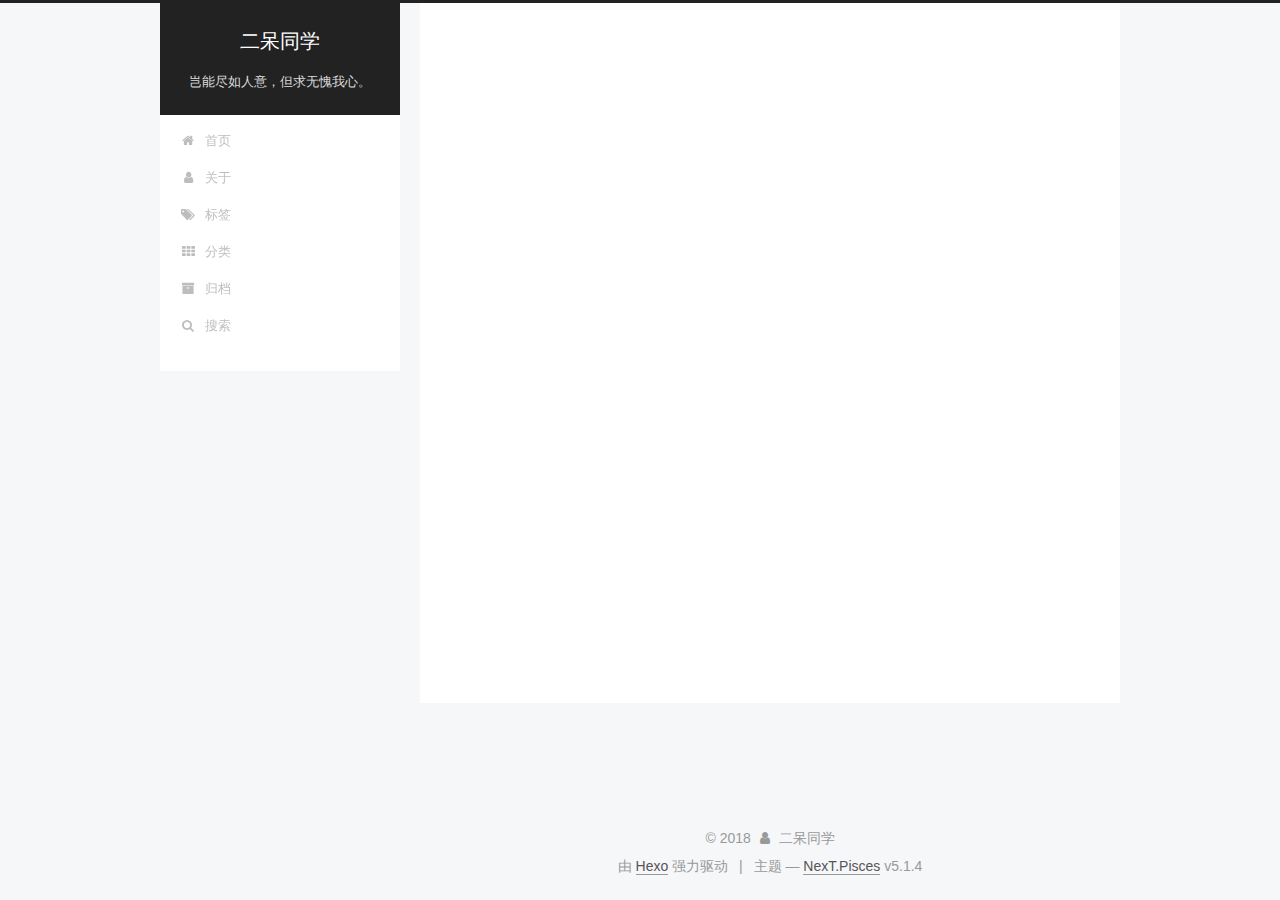
<file: categories/默认分类/index.html>
<!DOCTYPE html>



  


<html class="theme-next pisces use-motion" lang="zh-Hans">
<head><meta name="generator" content="Hexo 3.8.0">
  <meta charset="UTF-8">
<meta http-equiv="X-UA-Compatible" content="IE=edge">
<meta name="viewport" content="width=device-width, initial-scale=1, maximum-scale=1">
<meta name="theme-color" content="#222">









<meta http-equiv="Cache-Control" content="no-transform">
<meta http-equiv="Cache-Control" content="no-siteapp">
















  
  
  <link href="/lib/fancybox/source/jquery.fancybox.css?v=2.1.5" rel="stylesheet" type="text/css">







<link href="/lib/font-awesome/css/font-awesome.min.css?v=4.6.2" rel="stylesheet" type="text/css">

<link href="/css/main.css?v=5.1.4" rel="stylesheet" type="text/css">


  <link rel="apple-touch-icon" sizes="180x180" href="/images/apple-touch-icon-next.png?v=5.1.4">


  <link rel="icon" type="image/png" sizes="32x32" href="/images/favicon.ico?v=5.1.4">


  <link rel="icon" type="image/png" sizes="16x16" href="/images/favicon-16x16-next.png?v=5.1.4">


  <link rel="mask-icon" href="/images/logo.svg?v=5.1.4" color="#222">





  <meta name="keywords" content="Hexo, NexT">










<meta name="description" content="我的微信公众号：同乐儿">
<meta property="og:type" content="website">
<meta property="og:title" content="二呆同学">
<meta property="og:url" content="http://2d.tongleer.com/categories/默认分类/index.html">
<meta property="og:site_name" content="二呆同学">
<meta property="og:description" content="我的微信公众号：同乐儿">
<meta property="og:locale" content="zh-Hans">
<meta name="twitter:card" content="summary">
<meta name="twitter:title" content="二呆同学">
<meta name="twitter:description" content="我的微信公众号：同乐儿">



<script type="text/javascript" id="hexo.configurations">
  var NexT = window.NexT || {};
  var CONFIG = {
    root: '/',
    scheme: 'Pisces',
    version: '5.1.4',
    sidebar: {"position":"left","display":"post","offset":12,"b2t":false,"scrollpercent":false,"onmobile":false},
    fancybox: true,
    tabs: true,
    motion: {"enable":true,"async":false,"transition":{"post_block":"fadeIn","post_header":"slideDownIn","post_body":"slideDownIn","coll_header":"slideLeftIn","sidebar":"slideUpIn"}},
    duoshuo: {
      userId: '0',
      author: '博主'
    },
    algolia: {
      applicationID: '',
      apiKey: '',
      indexName: '',
      hits: {"per_page":10},
      labels: {"input_placeholder":"Search for Posts","hits_empty":"We didn't find any results for the search: ${query}","hits_stats":"${hits} results found in ${time} ms"}
    }
  };
</script>



  <link rel="canonical" href="http://2d.tongleer.com/categories/默认分类/">





  <title>分类: 默认分类 | 二呆同学</title>
  








</head>

<body itemscope="" itemtype="http://schema.org/WebPage" lang="zh-Hans">

  
  
    
  

  <div class="container sidebar-position-left ">
    <div class="headband"></div>

    <header id="header" class="header" itemscope="" itemtype="http://schema.org/WPHeader">
      <div class="header-inner"><div class="site-brand-wrapper">
  <div class="site-meta ">
    

    <div class="custom-logo-site-title">
      <a href="/" class="brand" rel="start">
        <span class="logo-line-before"><i></i></span>
        <span class="site-title">二呆同学</span>
        <span class="logo-line-after"><i></i></span>
      </a>
    </div>
      
        <p class="site-subtitle">岂能尽如人意，但求无愧我心。</p>
      
  </div>

  <div class="site-nav-toggle">
    <button>
      <span class="btn-bar"></span>
      <span class="btn-bar"></span>
      <span class="btn-bar"></span>
    </button>
  </div>
</div>

<nav class="site-nav">
  

  
    <ul id="menu" class="menu">
      
        
        <li class="menu-item menu-item-home">
          <a href="/" rel="section">
            
              <i class="menu-item-icon fa fa-fw fa-home"></i> <br>
            
            首页
          </a>
        </li>
      
        
        <li class="menu-item menu-item-about">
          <a href="/about/" rel="section">
            
              <i class="menu-item-icon fa fa-fw fa-user"></i> <br>
            
            关于
          </a>
        </li>
      
        
        <li class="menu-item menu-item-tags">
          <a href="/tags/" rel="section">
            
              <i class="menu-item-icon fa fa-fw fa-tags"></i> <br>
            
            标签
          </a>
        </li>
      
        
        <li class="menu-item menu-item-categories">
          <a href="/categories/" rel="section">
            
              <i class="menu-item-icon fa fa-fw fa-th"></i> <br>
            
            分类
          </a>
        </li>
      
        
        <li class="menu-item menu-item-archives">
          <a href="/archives/" rel="section">
            
              <i class="menu-item-icon fa fa-fw fa-archive"></i> <br>
            
            归档
          </a>
        </li>
      

      
        <li class="menu-item menu-item-search">
          
            <a href="javascript:;" class="popup-trigger">
          
            
              <i class="menu-item-icon fa fa-search fa-fw"></i> <br>
            
            搜索
          </a>
        </li>
      
    </ul>
  

  
    <div class="site-search">
      
  <div class="popup search-popup local-search-popup">
  <div class="local-search-header clearfix">
    <span class="search-icon">
      <i class="fa fa-search"></i>
    </span>
    <span class="popup-btn-close">
      <i class="fa fa-times-circle"></i>
    </span>
    <div class="local-search-input-wrapper">
      <input autocomplete="off" placeholder="搜索..." spellcheck="false" type="text" id="local-search-input">
    </div>
  </div>
  <div id="local-search-result"></div>
</div>



    </div>
  
</nav>



 </div>
    </header>

    <main id="main" class="main">
      <div class="main-inner">
        <div class="content-wrap">
          <div id="content" class="content">
            

  
  
  
  <div class="post-block category">

    <div id="posts" class="posts-collapse">
      <div class="collection-title">
        <h1>默认分类<small>分类</small>
        </h1>
      </div>

      
        

  <article class="post post-type-normal" itemscope="" itemtype="http://schema.org/Article">
    <header class="post-header">

      <h2 class="post-title">
        
            <a class="post-title-link" href="/2018/11/06/hello-world/" itemprop="url">
              
                <span itemprop="name">Hello World</span>
              
            </a>
        
      </h2>

      <div class="post-meta">
        <time class="post-time" itemprop="dateCreated" datetime="2018-11-06T22:08:02+08:00" content="2018-11-06">
          11-06
        </time>
      </div>

    </header>
  </article>


      
    </div>

  </div>
  
  
  

  



          </div>
          


          

        </div>
        
          
  
  <div class="sidebar-toggle">
    <div class="sidebar-toggle-line-wrap">
      <span class="sidebar-toggle-line sidebar-toggle-line-first"></span>
      <span class="sidebar-toggle-line sidebar-toggle-line-middle"></span>
      <span class="sidebar-toggle-line sidebar-toggle-line-last"></span>
    </div>
  </div>

  <aside id="sidebar" class="sidebar">
    
    <div class="sidebar-inner">

      

      

      <section class="site-overview-wrap sidebar-panel sidebar-panel-active">
        <div class="site-overview">
          <div class="site-author motion-element" itemprop="author" itemscope="" itemtype="http://schema.org/Person">
            
              <img class="site-author-image" itemprop="image" src="/images/header.png" alt="二呆同学">
            
              <p class="site-author-name" itemprop="name">二呆同学</p>
              <p class="site-description motion-element" itemprop="description">我的微信公众号：同乐儿</p>
          </div>

          <nav class="site-state motion-element">

            
              <div class="site-state-item site-state-posts">
              
                <a href="/archives/">
              
                  <span class="site-state-item-count">1</span>
                  <span class="site-state-item-name">日志</span>
                </a>
              </div>
            

            
              
              
              <div class="site-state-item site-state-categories">
                <a href="/categories/index.html">
                  <span class="site-state-item-count">1</span>
                  <span class="site-state-item-name">分类</span>
                </a>
              </div>
            

            

          </nav>

          

          
            <div class="links-of-author motion-element">
                
                  <span class="links-of-author-item">
                    <a href="https://github.com/muzishanshi" target="_blank" title="GitHub">
                      
                        <i class="fa fa-fw fa-github"></i>GitHub</a>
                  </span>
                
                  <span class="links-of-author-item">
                    <a href="http://wpa.qq.com/msgrd?v=3&uin=2293338477&site=qq&menu=yes" target="_blank" title="QQ">
                      
                        <i class="fa fa-fw fa-qq"></i>QQ</a>
                  </span>
                
            </div>
          

          
          

          
          

          

        </div>
      </section>

      

      

    </div>
  </aside>


        
      </div>
    </main>

    <footer id="footer" class="footer">
      <div class="footer-inner">
        <div class="copyright">&copy; <span itemprop="copyrightYear">2018</span>
  <span class="with-love">
    <i class="fa fa-user"></i>
  </span>
  <span class="author" itemprop="copyrightHolder">二呆同学</span>

  
</div>


  <div class="powered-by">由 <a class="theme-link" target="_blank" href="https://hexo.io">Hexo</a> 强力驱动</div>



  <span class="post-meta-divider">|</span>



  <div class="theme-info">主题 &mdash; <a class="theme-link" target="_blank" href="https://github.com/iissnan/hexo-theme-next">NexT.Pisces</a> v5.1.4</div>




        







        
      </div>
    </footer>

    
      <div class="back-to-top">
        <i class="fa fa-arrow-up"></i>
        
      </div>
    

    

  </div>

  

<script type="text/javascript">
  if (Object.prototype.toString.call(window.Promise) !== '[object Function]') {
    window.Promise = null;
  }
</script>









  












  
  
    <script type="text/javascript" src="/lib/jquery/index.js?v=2.1.3"></script>
  

  
  
    <script type="text/javascript" src="/lib/fastclick/lib/fastclick.min.js?v=1.0.6"></script>
  

  
  
    <script type="text/javascript" src="/lib/jquery_lazyload/jquery.lazyload.js?v=1.9.7"></script>
  

  
  
    <script type="text/javascript" src="/lib/velocity/velocity.min.js?v=1.2.1"></script>
  

  
  
    <script type="text/javascript" src="/lib/velocity/velocity.ui.min.js?v=1.2.1"></script>
  

  
  
    <script type="text/javascript" src="/lib/fancybox/source/jquery.fancybox.pack.js?v=2.1.5"></script>
  


  


  <script type="text/javascript" src="/js/src/utils.js?v=5.1.4"></script>

  <script type="text/javascript" src="/js/src/motion.js?v=5.1.4"></script>



  
  


  <script type="text/javascript" src="/js/src/affix.js?v=5.1.4"></script>

  <script type="text/javascript" src="/js/src/schemes/pisces.js?v=5.1.4"></script>



  

  


  <script type="text/javascript" src="/js/src/bootstrap.js?v=5.1.4"></script>



  


  




	





  





  












  

  <script type="text/javascript">
    // Popup Window;
    var isfetched = false;
    var isXml = true;
    // Search DB path;
    var search_path = "search.xml";
    if (search_path.length === 0) {
      search_path = "search.xml";
    } else if (/json$/i.test(search_path)) {
      isXml = false;
    }
    var path = "/" + search_path;
    // monitor main search box;

    var onPopupClose = function (e) {
      $('.popup').hide();
      $('#local-search-input').val('');
      $('.search-result-list').remove();
      $('#no-result').remove();
      $(".local-search-pop-overlay").remove();
      $('body').css('overflow', '');
    }

    function proceedsearch() {
      $("body")
        .append('<div class="search-popup-overlay local-search-pop-overlay"></div>')
        .css('overflow', 'hidden');
      $('.search-popup-overlay').click(onPopupClose);
      $('.popup').toggle();
      var $localSearchInput = $('#local-search-input');
      $localSearchInput.attr("autocapitalize", "none");
      $localSearchInput.attr("autocorrect", "off");
      $localSearchInput.focus();
    }

    // search function;
    var searchFunc = function(path, search_id, content_id) {
      'use strict';

      // start loading animation
      $("body")
        .append('<div class="search-popup-overlay local-search-pop-overlay">' +
          '<div id="search-loading-icon">' +
          '<i class="fa fa-spinner fa-pulse fa-5x fa-fw"></i>' +
          '</div>' +
          '</div>')
        .css('overflow', 'hidden');
      $("#search-loading-icon").css('margin', '20% auto 0 auto').css('text-align', 'center');

      $.ajax({
        url: path,
        dataType: isXml ? "xml" : "json",
        async: true,
        success: function(res) {
          // get the contents from search data
          isfetched = true;
          $('.popup').detach().appendTo('.header-inner');
          var datas = isXml ? $("entry", res).map(function() {
            return {
              title: $("title", this).text(),
              content: $("content",this).text(),
              url: $("url" , this).text()
            };
          }).get() : res;
          var input = document.getElementById(search_id);
          var resultContent = document.getElementById(content_id);
          var inputEventFunction = function() {
            var searchText = input.value.trim().toLowerCase();
            var keywords = searchText.split(/[\s\-]+/);
            if (keywords.length > 1) {
              keywords.push(searchText);
            }
            var resultItems = [];
            if (searchText.length > 0) {
              // perform local searching
              datas.forEach(function(data) {
                var isMatch = false;
                var hitCount = 0;
                var searchTextCount = 0;
                var title = data.title.trim();
                var titleInLowerCase = title.toLowerCase();
                var content = data.content.trim().replace(/<[^>]+>/g,"");
                var contentInLowerCase = content.toLowerCase();
                var articleUrl = decodeURIComponent(data.url);
                var indexOfTitle = [];
                var indexOfContent = [];
                // only match articles with not empty titles
                if(title != '') {
                  keywords.forEach(function(keyword) {
                    function getIndexByWord(word, text, caseSensitive) {
                      var wordLen = word.length;
                      if (wordLen === 0) {
                        return [];
                      }
                      var startPosition = 0, position = [], index = [];
                      if (!caseSensitive) {
                        text = text.toLowerCase();
                        word = word.toLowerCase();
                      }
                      while ((position = text.indexOf(word, startPosition)) > -1) {
                        index.push({position: position, word: word});
                        startPosition = position + wordLen;
                      }
                      return index;
                    }

                    indexOfTitle = indexOfTitle.concat(getIndexByWord(keyword, titleInLowerCase, false));
                    indexOfContent = indexOfContent.concat(getIndexByWord(keyword, contentInLowerCase, false));
                  });
                  if (indexOfTitle.length > 0 || indexOfContent.length > 0) {
                    isMatch = true;
                    hitCount = indexOfTitle.length + indexOfContent.length;
                  }
                }

                // show search results

                if (isMatch) {
                  // sort index by position of keyword

                  [indexOfTitle, indexOfContent].forEach(function (index) {
                    index.sort(function (itemLeft, itemRight) {
                      if (itemRight.position !== itemLeft.position) {
                        return itemRight.position - itemLeft.position;
                      } else {
                        return itemLeft.word.length - itemRight.word.length;
                      }
                    });
                  });

                  // merge hits into slices

                  function mergeIntoSlice(text, start, end, index) {
                    var item = index[index.length - 1];
                    var position = item.position;
                    var word = item.word;
                    var hits = [];
                    var searchTextCountInSlice = 0;
                    while (position + word.length <= end && index.length != 0) {
                      if (word === searchText) {
                        searchTextCountInSlice++;
                      }
                      hits.push({position: position, length: word.length});
                      var wordEnd = position + word.length;

                      // move to next position of hit

                      index.pop();
                      while (index.length != 0) {
                        item = index[index.length - 1];
                        position = item.position;
                        word = item.word;
                        if (wordEnd > position) {
                          index.pop();
                        } else {
                          break;
                        }
                      }
                    }
                    searchTextCount += searchTextCountInSlice;
                    return {
                      hits: hits,
                      start: start,
                      end: end,
                      searchTextCount: searchTextCountInSlice
                    };
                  }

                  var slicesOfTitle = [];
                  if (indexOfTitle.length != 0) {
                    slicesOfTitle.push(mergeIntoSlice(title, 0, title.length, indexOfTitle));
                  }

                  var slicesOfContent = [];
                  while (indexOfContent.length != 0) {
                    var item = indexOfContent[indexOfContent.length - 1];
                    var position = item.position;
                    var word = item.word;
                    // cut out 100 characters
                    var start = position - 20;
                    var end = position + 80;
                    if(start < 0){
                      start = 0;
                    }
                    if (end < position + word.length) {
                      end = position + word.length;
                    }
                    if(end > content.length){
                      end = content.length;
                    }
                    slicesOfContent.push(mergeIntoSlice(content, start, end, indexOfContent));
                  }

                  // sort slices in content by search text's count and hits' count

                  slicesOfContent.sort(function (sliceLeft, sliceRight) {
                    if (sliceLeft.searchTextCount !== sliceRight.searchTextCount) {
                      return sliceRight.searchTextCount - sliceLeft.searchTextCount;
                    } else if (sliceLeft.hits.length !== sliceRight.hits.length) {
                      return sliceRight.hits.length - sliceLeft.hits.length;
                    } else {
                      return sliceLeft.start - sliceRight.start;
                    }
                  });

                  // select top N slices in content

                  var upperBound = parseInt('1');
                  if (upperBound >= 0) {
                    slicesOfContent = slicesOfContent.slice(0, upperBound);
                  }

                  // highlight title and content

                  function highlightKeyword(text, slice) {
                    var result = '';
                    var prevEnd = slice.start;
                    slice.hits.forEach(function (hit) {
                      result += text.substring(prevEnd, hit.position);
                      var end = hit.position + hit.length;
                      result += '<b class="search-keyword">' + text.substring(hit.position, end) + '</b>';
                      prevEnd = end;
                    });
                    result += text.substring(prevEnd, slice.end);
                    return result;
                  }

                  var resultItem = '';

                  if (slicesOfTitle.length != 0) {
                    resultItem += "<li><a href='" + articleUrl + "' class='search-result-title'>" + highlightKeyword(title, slicesOfTitle[0]) + "</a>";
                  } else {
                    resultItem += "<li><a href='" + articleUrl + "' class='search-result-title'>" + title + "</a>";
                  }

                  slicesOfContent.forEach(function (slice) {
                    resultItem += "<a href='" + articleUrl + "'>" +
                      "<p class=\"search-result\">" + highlightKeyword(content, slice) +
                      "...</p>" + "</a>";
                  });

                  resultItem += "</li>";
                  resultItems.push({
                    item: resultItem,
                    searchTextCount: searchTextCount,
                    hitCount: hitCount,
                    id: resultItems.length
                  });
                }
              })
            };
            if (keywords.length === 1 && keywords[0] === "") {
              resultContent.innerHTML = '<div id="no-result"><i class="fa fa-search fa-5x" /></div>'
            } else if (resultItems.length === 0) {
              resultContent.innerHTML = '<div id="no-result"><i class="fa fa-frown-o fa-5x" /></div>'
            } else {
              resultItems.sort(function (resultLeft, resultRight) {
                if (resultLeft.searchTextCount !== resultRight.searchTextCount) {
                  return resultRight.searchTextCount - resultLeft.searchTextCount;
                } else if (resultLeft.hitCount !== resultRight.hitCount) {
                  return resultRight.hitCount - resultLeft.hitCount;
                } else {
                  return resultRight.id - resultLeft.id;
                }
              });
              var searchResultList = '<ul class=\"search-result-list\">';
              resultItems.forEach(function (result) {
                searchResultList += result.item;
              })
              searchResultList += "</ul>";
              resultContent.innerHTML = searchResultList;
            }
          }

          if ('auto' === 'auto') {
            input.addEventListener('input', inputEventFunction);
          } else {
            $('.search-icon').click(inputEventFunction);
            input.addEventListener('keypress', function (event) {
              if (event.keyCode === 13) {
                inputEventFunction();
              }
            });
          }

          // remove loading animation
          $(".local-search-pop-overlay").remove();
          $('body').css('overflow', '');

          proceedsearch();
        }
      });
    }

    // handle and trigger popup window;
    $('.popup-trigger').click(function(e) {
      e.stopPropagation();
      if (isfetched === false) {
        searchFunc(path, 'local-search-input', 'local-search-result');
      } else {
        proceedsearch();
      };
    });

    $('.popup-btn-close').click(onPopupClose);
    $('.popup').click(function(e){
      e.stopPropagation();
    });
    $(document).on('keyup', function (event) {
      var shouldDismissSearchPopup = event.which === 27 &&
        $('.search-popup').is(':visible');
      if (shouldDismissSearchPopup) {
        onPopupClose();
      }
    });
  </script>





  

  

  

  
  

  

  

  

</body>
</html>
</file>
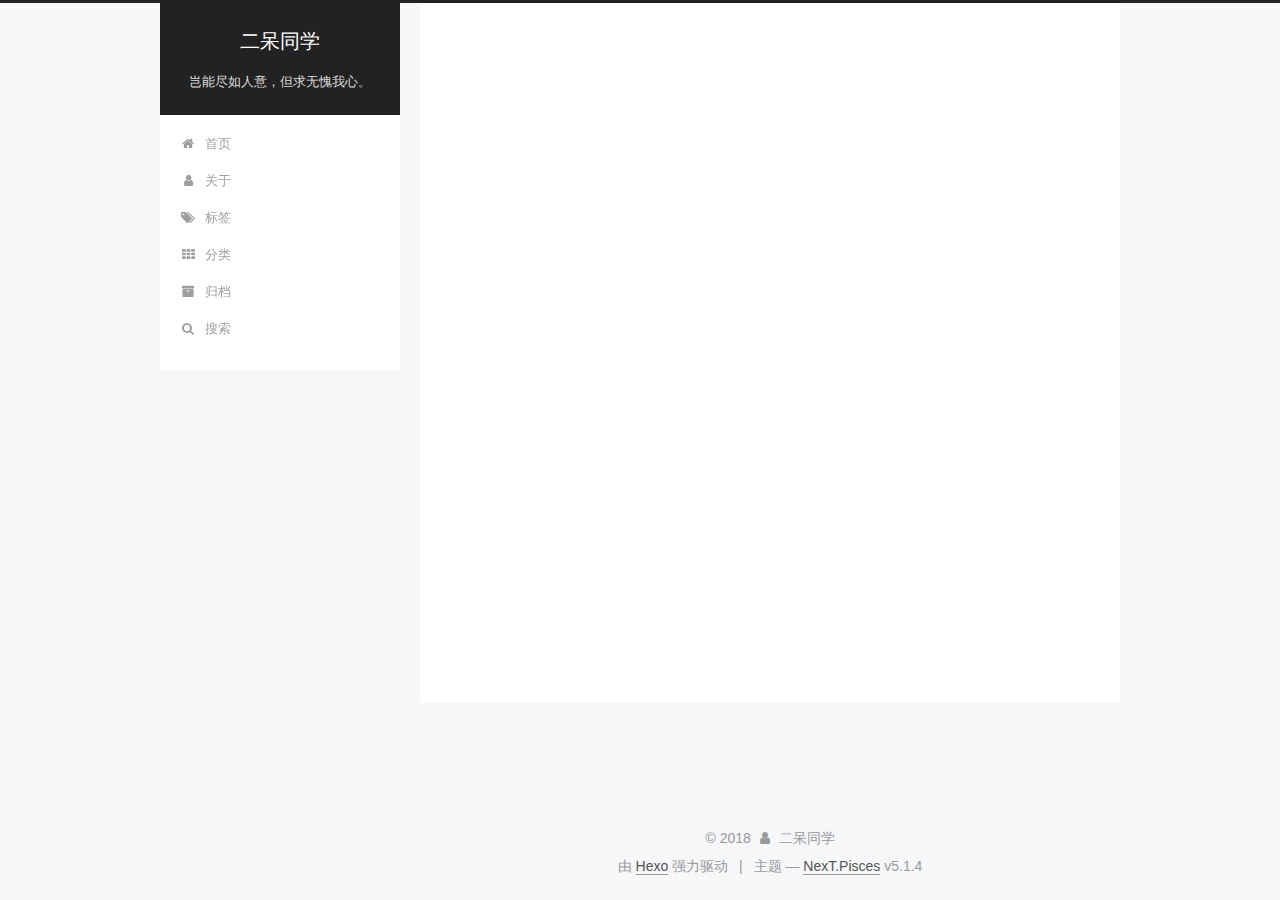
<file: archives/2018/11/index.html>
<!DOCTYPE html>



  


<html class="theme-next pisces use-motion" lang="zh-Hans">
<head><meta name="generator" content="Hexo 3.8.0">
  <meta charset="UTF-8">
<meta http-equiv="X-UA-Compatible" content="IE=edge">
<meta name="viewport" content="width=device-width, initial-scale=1, maximum-scale=1">
<meta name="theme-color" content="#222">









<meta http-equiv="Cache-Control" content="no-transform">
<meta http-equiv="Cache-Control" content="no-siteapp">
















  
  
  <link href="/lib/fancybox/source/jquery.fancybox.css?v=2.1.5" rel="stylesheet" type="text/css">







<link href="/lib/font-awesome/css/font-awesome.min.css?v=4.6.2" rel="stylesheet" type="text/css">

<link href="/css/main.css?v=5.1.4" rel="stylesheet" type="text/css">


  <link rel="apple-touch-icon" sizes="180x180" href="/images/apple-touch-icon-next.png?v=5.1.4">


  <link rel="icon" type="image/png" sizes="32x32" href="/images/favicon.ico?v=5.1.4">


  <link rel="icon" type="image/png" sizes="16x16" href="/images/favicon-16x16-next.png?v=5.1.4">


  <link rel="mask-icon" href="/images/logo.svg?v=5.1.4" color="#222">





  <meta name="keywords" content="Hexo, NexT">










<meta name="description" content="我的微信公众号：同乐儿">
<meta property="og:type" content="website">
<meta property="og:title" content="二呆同学">
<meta property="og:url" content="http://2d.tongleer.com/archives/2018/11/index.html">
<meta property="og:site_name" content="二呆同学">
<meta property="og:description" content="我的微信公众号：同乐儿">
<meta property="og:locale" content="zh-Hans">
<meta name="twitter:card" content="summary">
<meta name="twitter:title" content="二呆同学">
<meta name="twitter:description" content="我的微信公众号：同乐儿">



<script type="text/javascript" id="hexo.configurations">
  var NexT = window.NexT || {};
  var CONFIG = {
    root: '/',
    scheme: 'Pisces',
    version: '5.1.4',
    sidebar: {"position":"left","display":"post","offset":12,"b2t":false,"scrollpercent":false,"onmobile":false},
    fancybox: true,
    tabs: true,
    motion: {"enable":true,"async":false,"transition":{"post_block":"fadeIn","post_header":"slideDownIn","post_body":"slideDownIn","coll_header":"slideLeftIn","sidebar":"slideUpIn"}},
    duoshuo: {
      userId: '0',
      author: '博主'
    },
    algolia: {
      applicationID: '',
      apiKey: '',
      indexName: '',
      hits: {"per_page":10},
      labels: {"input_placeholder":"Search for Posts","hits_empty":"We didn't find any results for the search: ${query}","hits_stats":"${hits} results found in ${time} ms"}
    }
  };
</script>



  <link rel="canonical" href="http://2d.tongleer.com/archives/2018/11/">





  <title>归档 | 二呆同学</title>
  








</head>

<body itemscope="" itemtype="http://schema.org/WebPage" lang="zh-Hans">

  
  
    
  

  <div class="container sidebar-position-left page-archive">
    <div class="headband"></div>

    <header id="header" class="header" itemscope="" itemtype="http://schema.org/WPHeader">
      <div class="header-inner"><div class="site-brand-wrapper">
  <div class="site-meta ">
    

    <div class="custom-logo-site-title">
      <a href="/" class="brand" rel="start">
        <span class="logo-line-before"><i></i></span>
        <span class="site-title">二呆同学</span>
        <span class="logo-line-after"><i></i></span>
      </a>
    </div>
      
        <p class="site-subtitle">岂能尽如人意，但求无愧我心。</p>
      
  </div>

  <div class="site-nav-toggle">
    <button>
      <span class="btn-bar"></span>
      <span class="btn-bar"></span>
      <span class="btn-bar"></span>
    </button>
  </div>
</div>

<nav class="site-nav">
  

  
    <ul id="menu" class="menu">
      
        
        <li class="menu-item menu-item-home">
          <a href="/" rel="section">
            
              <i class="menu-item-icon fa fa-fw fa-home"></i> <br>
            
            首页
          </a>
        </li>
      
        
        <li class="menu-item menu-item-about">
          <a href="/about/" rel="section">
            
              <i class="menu-item-icon fa fa-fw fa-user"></i> <br>
            
            关于
          </a>
        </li>
      
        
        <li class="menu-item menu-item-tags">
          <a href="/tags/" rel="section">
            
              <i class="menu-item-icon fa fa-fw fa-tags"></i> <br>
            
            标签
          </a>
        </li>
      
        
        <li class="menu-item menu-item-categories">
          <a href="/categories/" rel="section">
            
              <i class="menu-item-icon fa fa-fw fa-th"></i> <br>
            
            分类
          </a>
        </li>
      
        
        <li class="menu-item menu-item-archives">
          <a href="/archives/" rel="section">
            
              <i class="menu-item-icon fa fa-fw fa-archive"></i> <br>
            
            归档
          </a>
        </li>
      

      
        <li class="menu-item menu-item-search">
          
            <a href="javascript:;" class="popup-trigger">
          
            
              <i class="menu-item-icon fa fa-search fa-fw"></i> <br>
            
            搜索
          </a>
        </li>
      
    </ul>
  

  
    <div class="site-search">
      
  <div class="popup search-popup local-search-popup">
  <div class="local-search-header clearfix">
    <span class="search-icon">
      <i class="fa fa-search"></i>
    </span>
    <span class="popup-btn-close">
      <i class="fa fa-times-circle"></i>
    </span>
    <div class="local-search-input-wrapper">
      <input autocomplete="off" placeholder="搜索..." spellcheck="false" type="text" id="local-search-input">
    </div>
  </div>
  <div id="local-search-result"></div>
</div>



    </div>
  
</nav>



 </div>
    </header>

    <main id="main" class="main">
      <div class="main-inner">
        <div class="content-wrap">
          <div id="content" class="content">
            

  
  
  
  <div class="post-block archive">
    <div id="posts" class="posts-collapse">
      <span class="archive-move-on"></span>

      <span class="archive-page-counter">
        
        
        
          
        
        嗯..! 目前共计 1 篇日志。 继续努力。
      </span>

      

        
        
        

        
          
          <div class="collection-title">
            <h1 class="archive-year" id="archive-year-2018">2018</h1>
          </div>
        
        

        

  <article class="post post-type-normal" itemscope="" itemtype="http://schema.org/Article">
    <header class="post-header">

      <h2 class="post-title">
        
            <a class="post-title-link" href="/2018/11/06/hello-world/" itemprop="url">
              
                <span itemprop="name">Hello World</span>
              
            </a>
        
      </h2>

      <div class="post-meta">
        <time class="post-time" itemprop="dateCreated" datetime="2018-11-06T22:08:02+08:00" content="2018-11-06">
          11-06
        </time>
      </div>

    </header>
  </article>



      

    </div>
  </div>
  
  
  

  



          </div>
          


          

        </div>
        
          
  
  <div class="sidebar-toggle">
    <div class="sidebar-toggle-line-wrap">
      <span class="sidebar-toggle-line sidebar-toggle-line-first"></span>
      <span class="sidebar-toggle-line sidebar-toggle-line-middle"></span>
      <span class="sidebar-toggle-line sidebar-toggle-line-last"></span>
    </div>
  </div>

  <aside id="sidebar" class="sidebar">
    
    <div class="sidebar-inner">

      

      

      <section class="site-overview-wrap sidebar-panel sidebar-panel-active">
        <div class="site-overview">
          <div class="site-author motion-element" itemprop="author" itemscope="" itemtype="http://schema.org/Person">
            
              <img class="site-author-image" itemprop="image" src="/images/header.png" alt="二呆同学">
            
              <p class="site-author-name" itemprop="name">二呆同学</p>
              <p class="site-description motion-element" itemprop="description">我的微信公众号：同乐儿</p>
          </div>

          <nav class="site-state motion-element">

            
              <div class="site-state-item site-state-posts">
              
                <a href="/archives/">
              
                  <span class="site-state-item-count">1</span>
                  <span class="site-state-item-name">日志</span>
                </a>
              </div>
            

            
              
              
              <div class="site-state-item site-state-categories">
                <a href="/categories/index.html">
                  <span class="site-state-item-count">1</span>
                  <span class="site-state-item-name">分类</span>
                </a>
              </div>
            

            

          </nav>

          

          
            <div class="links-of-author motion-element">
                
                  <span class="links-of-author-item">
                    <a href="https://github.com/muzishanshi" target="_blank" title="GitHub">
                      
                        <i class="fa fa-fw fa-github"></i>GitHub</a>
                  </span>
                
                  <span class="links-of-author-item">
                    <a href="http://wpa.qq.com/msgrd?v=3&uin=2293338477&site=qq&menu=yes" target="_blank" title="QQ">
                      
                        <i class="fa fa-fw fa-qq"></i>QQ</a>
                  </span>
                
            </div>
          

          
          

          
          

          

        </div>
      </section>

      

      

    </div>
  </aside>


        
      </div>
    </main>

    <footer id="footer" class="footer">
      <div class="footer-inner">
        <div class="copyright">&copy; <span itemprop="copyrightYear">2018</span>
  <span class="with-love">
    <i class="fa fa-user"></i>
  </span>
  <span class="author" itemprop="copyrightHolder">二呆同学</span>

  
</div>


  <div class="powered-by">由 <a class="theme-link" target="_blank" href="https://hexo.io">Hexo</a> 强力驱动</div>



  <span class="post-meta-divider">|</span>



  <div class="theme-info">主题 &mdash; <a class="theme-link" target="_blank" href="https://github.com/iissnan/hexo-theme-next">NexT.Pisces</a> v5.1.4</div>




        







        
      </div>
    </footer>

    
      <div class="back-to-top">
        <i class="fa fa-arrow-up"></i>
        
      </div>
    

    

  </div>

  

<script type="text/javascript">
  if (Object.prototype.toString.call(window.Promise) !== '[object Function]') {
    window.Promise = null;
  }
</script>









  












  
  
    <script type="text/javascript" src="/lib/jquery/index.js?v=2.1.3"></script>
  

  
  
    <script type="text/javascript" src="/lib/fastclick/lib/fastclick.min.js?v=1.0.6"></script>
  

  
  
    <script type="text/javascript" src="/lib/jquery_lazyload/jquery.lazyload.js?v=1.9.7"></script>
  

  
  
    <script type="text/javascript" src="/lib/velocity/velocity.min.js?v=1.2.1"></script>
  

  
  
    <script type="text/javascript" src="/lib/velocity/velocity.ui.min.js?v=1.2.1"></script>
  

  
  
    <script type="text/javascript" src="/lib/fancybox/source/jquery.fancybox.pack.js?v=2.1.5"></script>
  


  


  <script type="text/javascript" src="/js/src/utils.js?v=5.1.4"></script>

  <script type="text/javascript" src="/js/src/motion.js?v=5.1.4"></script>



  
  


  <script type="text/javascript" src="/js/src/affix.js?v=5.1.4"></script>

  <script type="text/javascript" src="/js/src/schemes/pisces.js?v=5.1.4"></script>



  

  


  <script type="text/javascript" src="/js/src/bootstrap.js?v=5.1.4"></script>



  


  




	





  





  












  

  <script type="text/javascript">
    // Popup Window;
    var isfetched = false;
    var isXml = true;
    // Search DB path;
    var search_path = "search.xml";
    if (search_path.length === 0) {
      search_path = "search.xml";
    } else if (/json$/i.test(search_path)) {
      isXml = false;
    }
    var path = "/" + search_path;
    // monitor main search box;

    var onPopupClose = function (e) {
      $('.popup').hide();
      $('#local-search-input').val('');
      $('.search-result-list').remove();
      $('#no-result').remove();
      $(".local-search-pop-overlay").remove();
      $('body').css('overflow', '');
    }

    function proceedsearch() {
      $("body")
        .append('<div class="search-popup-overlay local-search-pop-overlay"></div>')
        .css('overflow', 'hidden');
      $('.search-popup-overlay').click(onPopupClose);
      $('.popup').toggle();
      var $localSearchInput = $('#local-search-input');
      $localSearchInput.attr("autocapitalize", "none");
      $localSearchInput.attr("autocorrect", "off");
      $localSearchInput.focus();
    }

    // search function;
    var searchFunc = function(path, search_id, content_id) {
      'use strict';

      // start loading animation
      $("body")
        .append('<div class="search-popup-overlay local-search-pop-overlay">' +
          '<div id="search-loading-icon">' +
          '<i class="fa fa-spinner fa-pulse fa-5x fa-fw"></i>' +
          '</div>' +
          '</div>')
        .css('overflow', 'hidden');
      $("#search-loading-icon").css('margin', '20% auto 0 auto').css('text-align', 'center');

      $.ajax({
        url: path,
        dataType: isXml ? "xml" : "json",
        async: true,
        success: function(res) {
          // get the contents from search data
          isfetched = true;
          $('.popup').detach().appendTo('.header-inner');
          var datas = isXml ? $("entry", res).map(function() {
            return {
              title: $("title", this).text(),
              content: $("content",this).text(),
              url: $("url" , this).text()
            };
          }).get() : res;
          var input = document.getElementById(search_id);
          var resultContent = document.getElementById(content_id);
          var inputEventFunction = function() {
            var searchText = input.value.trim().toLowerCase();
            var keywords = searchText.split(/[\s\-]+/);
            if (keywords.length > 1) {
              keywords.push(searchText);
            }
            var resultItems = [];
            if (searchText.length > 0) {
              // perform local searching
              datas.forEach(function(data) {
                var isMatch = false;
                var hitCount = 0;
                var searchTextCount = 0;
                var title = data.title.trim();
                var titleInLowerCase = title.toLowerCase();
                var content = data.content.trim().replace(/<[^>]+>/g,"");
                var contentInLowerCase = content.toLowerCase();
                var articleUrl = decodeURIComponent(data.url);
                var indexOfTitle = [];
                var indexOfContent = [];
                // only match articles with not empty titles
                if(title != '') {
                  keywords.forEach(function(keyword) {
                    function getIndexByWord(word, text, caseSensitive) {
                      var wordLen = word.length;
                      if (wordLen === 0) {
                        return [];
                      }
                      var startPosition = 0, position = [], index = [];
                      if (!caseSensitive) {
                        text = text.toLowerCase();
                        word = word.toLowerCase();
                      }
                      while ((position = text.indexOf(word, startPosition)) > -1) {
                        index.push({position: position, word: word});
                        startPosition = position + wordLen;
                      }
                      return index;
                    }

                    indexOfTitle = indexOfTitle.concat(getIndexByWord(keyword, titleInLowerCase, false));
                    indexOfContent = indexOfContent.concat(getIndexByWord(keyword, contentInLowerCase, false));
                  });
                  if (indexOfTitle.length > 0 || indexOfContent.length > 0) {
                    isMatch = true;
                    hitCount = indexOfTitle.length + indexOfContent.length;
                  }
                }

                // show search results

                if (isMatch) {
                  // sort index by position of keyword

                  [indexOfTitle, indexOfContent].forEach(function (index) {
                    index.sort(function (itemLeft, itemRight) {
                      if (itemRight.position !== itemLeft.position) {
                        return itemRight.position - itemLeft.position;
                      } else {
                        return itemLeft.word.length - itemRight.word.length;
                      }
                    });
                  });

                  // merge hits into slices

                  function mergeIntoSlice(text, start, end, index) {
                    var item = index[index.length - 1];
                    var position = item.position;
                    var word = item.word;
                    var hits = [];
                    var searchTextCountInSlice = 0;
                    while (position + word.length <= end && index.length != 0) {
                      if (word === searchText) {
                        searchTextCountInSlice++;
                      }
                      hits.push({position: position, length: word.length});
                      var wordEnd = position + word.length;

                      // move to next position of hit

                      index.pop();
                      while (index.length != 0) {
                        item = index[index.length - 1];
                        position = item.position;
                        word = item.word;
                        if (wordEnd > position) {
                          index.pop();
                        } else {
                          break;
                        }
                      }
                    }
                    searchTextCount += searchTextCountInSlice;
                    return {
                      hits: hits,
                      start: start,
                      end: end,
                      searchTextCount: searchTextCountInSlice
                    };
                  }

                  var slicesOfTitle = [];
                  if (indexOfTitle.length != 0) {
                    slicesOfTitle.push(mergeIntoSlice(title, 0, title.length, indexOfTitle));
                  }

                  var slicesOfContent = [];
                  while (indexOfContent.length != 0) {
                    var item = indexOfContent[indexOfContent.length - 1];
                    var position = item.position;
                    var word = item.word;
                    // cut out 100 characters
                    var start = position - 20;
                    var end = position + 80;
                    if(start < 0){
                      start = 0;
                    }
                    if (end < position + word.length) {
                      end = position + word.length;
                    }
                    if(end > content.length){
                      end = content.length;
                    }
                    slicesOfContent.push(mergeIntoSlice(content, start, end, indexOfContent));
                  }

                  // sort slices in content by search text's count and hits' count

                  slicesOfContent.sort(function (sliceLeft, sliceRight) {
                    if (sliceLeft.searchTextCount !== sliceRight.searchTextCount) {
                      return sliceRight.searchTextCount - sliceLeft.searchTextCount;
                    } else if (sliceLeft.hits.length !== sliceRight.hits.length) {
                      return sliceRight.hits.length - sliceLeft.hits.length;
                    } else {
                      return sliceLeft.start - sliceRight.start;
                    }
                  });

                  // select top N slices in content

                  var upperBound = parseInt('1');
                  if (upperBound >= 0) {
                    slicesOfContent = slicesOfContent.slice(0, upperBound);
                  }

                  // highlight title and content

                  function highlightKeyword(text, slice) {
                    var result = '';
                    var prevEnd = slice.start;
                    slice.hits.forEach(function (hit) {
                      result += text.substring(prevEnd, hit.position);
                      var end = hit.position + hit.length;
                      result += '<b class="search-keyword">' + text.substring(hit.position, end) + '</b>';
                      prevEnd = end;
                    });
                    result += text.substring(prevEnd, slice.end);
                    return result;
                  }

                  var resultItem = '';

                  if (slicesOfTitle.length != 0) {
                    resultItem += "<li><a href='" + articleUrl + "' class='search-result-title'>" + highlightKeyword(title, slicesOfTitle[0]) + "</a>";
                  } else {
                    resultItem += "<li><a href='" + articleUrl + "' class='search-result-title'>" + title + "</a>";
                  }

                  slicesOfContent.forEach(function (slice) {
                    resultItem += "<a href='" + articleUrl + "'>" +
                      "<p class=\"search-result\">" + highlightKeyword(content, slice) +
                      "...</p>" + "</a>";
                  });

                  resultItem += "</li>";
                  resultItems.push({
                    item: resultItem,
                    searchTextCount: searchTextCount,
                    hitCount: hitCount,
                    id: resultItems.length
                  });
                }
              })
            };
            if (keywords.length === 1 && keywords[0] === "") {
              resultContent.innerHTML = '<div id="no-result"><i class="fa fa-search fa-5x" /></div>'
            } else if (resultItems.length === 0) {
              resultContent.innerHTML = '<div id="no-result"><i class="fa fa-frown-o fa-5x" /></div>'
            } else {
              resultItems.sort(function (resultLeft, resultRight) {
                if (resultLeft.searchTextCount !== resultRight.searchTextCount) {
                  return resultRight.searchTextCount - resultLeft.searchTextCount;
                } else if (resultLeft.hitCount !== resultRight.hitCount) {
                  return resultRight.hitCount - resultLeft.hitCount;
                } else {
                  return resultRight.id - resultLeft.id;
                }
              });
              var searchResultList = '<ul class=\"search-result-list\">';
              resultItems.forEach(function (result) {
                searchResultList += result.item;
              })
              searchResultList += "</ul>";
              resultContent.innerHTML = searchResultList;
            }
          }

          if ('auto' === 'auto') {
            input.addEventListener('input', inputEventFunction);
          } else {
            $('.search-icon').click(inputEventFunction);
            input.addEventListener('keypress', function (event) {
              if (event.keyCode === 13) {
                inputEventFunction();
              }
            });
          }

          // remove loading animation
          $(".local-search-pop-overlay").remove();
          $('body').css('overflow', '');

          proceedsearch();
        }
      });
    }

    // handle and trigger popup window;
    $('.popup-trigger').click(function(e) {
      e.stopPropagation();
      if (isfetched === false) {
        searchFunc(path, 'local-search-input', 'local-search-result');
      } else {
        proceedsearch();
      };
    });

    $('.popup-btn-close').click(onPopupClose);
    $('.popup').click(function(e){
      e.stopPropagation();
    });
    $(document).on('keyup', function (event) {
      var shouldDismissSearchPopup = event.which === 27 &&
        $('.search-popup').is(':visible');
      if (shouldDismissSearchPopup) {
        onPopupClose();
      }
    });
  </script>





  

  

  

  
  

  

  

  

</body>
</html>
</file>
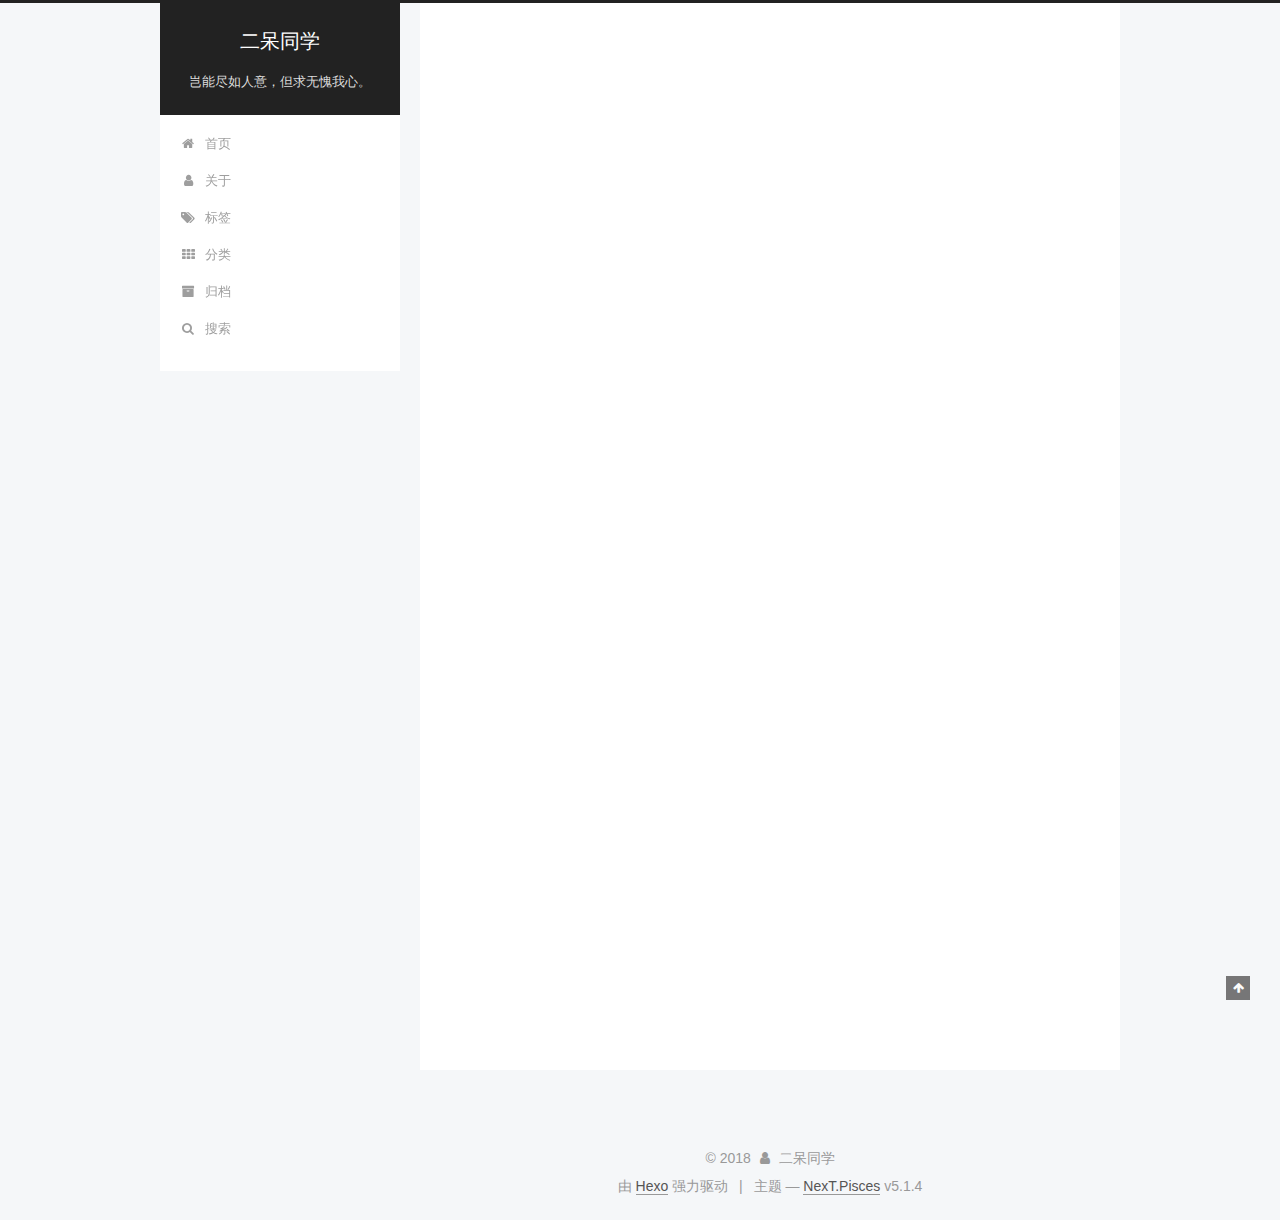
<file: 2018/11/06/hello-world/index.html>
<!DOCTYPE html>



  


<html class="theme-next pisces use-motion" lang="zh-Hans">
<head><meta name="generator" content="Hexo 3.8.0">
  <meta charset="UTF-8">
<meta http-equiv="X-UA-Compatible" content="IE=edge">
<meta name="viewport" content="width=device-width, initial-scale=1, maximum-scale=1">
<meta name="theme-color" content="#222">









<meta http-equiv="Cache-Control" content="no-transform">
<meta http-equiv="Cache-Control" content="no-siteapp">
















  
  
  <link href="/lib/fancybox/source/jquery.fancybox.css?v=2.1.5" rel="stylesheet" type="text/css">







<link href="/lib/font-awesome/css/font-awesome.min.css?v=4.6.2" rel="stylesheet" type="text/css">

<link href="/css/main.css?v=5.1.4" rel="stylesheet" type="text/css">


  <link rel="apple-touch-icon" sizes="180x180" href="/images/apple-touch-icon-next.png?v=5.1.4">


  <link rel="icon" type="image/png" sizes="32x32" href="/images/favicon.ico?v=5.1.4">


  <link rel="icon" type="image/png" sizes="16x16" href="/images/favicon-16x16-next.png?v=5.1.4">


  <link rel="mask-icon" href="/images/logo.svg?v=5.1.4" color="#222">





  <meta name="keywords" content="Hexo, NexT">










<meta name="description" content="Welcome to Hexo! This is your very first post. Check documentation for more info. If you get any problems when using Hexo, you can find the answer in troubleshooting or you can ask me on GitHub. Quick">
<meta property="og:type" content="article">
<meta property="og:title" content="Hello World">
<meta property="og:url" content="http://2d.tongleer.com/2018/11/06/hello-world/index.html">
<meta property="og:site_name" content="二呆同学">
<meta property="og:description" content="Welcome to Hexo! This is your very first post. Check documentation for more info. If you get any problems when using Hexo, you can find the answer in troubleshooting or you can ask me on GitHub. Quick">
<meta property="og:locale" content="zh-Hans">
<meta property="og:updated_time" content="2018-11-06T16:48:40.640Z">
<meta name="twitter:card" content="summary">
<meta name="twitter:title" content="Hello World">
<meta name="twitter:description" content="Welcome to Hexo! This is your very first post. Check documentation for more info. If you get any problems when using Hexo, you can find the answer in troubleshooting or you can ask me on GitHub. Quick">



<script type="text/javascript" id="hexo.configurations">
  var NexT = window.NexT || {};
  var CONFIG = {
    root: '/',
    scheme: 'Pisces',
    version: '5.1.4',
    sidebar: {"position":"left","display":"post","offset":12,"b2t":false,"scrollpercent":false,"onmobile":false},
    fancybox: true,
    tabs: true,
    motion: {"enable":true,"async":false,"transition":{"post_block":"fadeIn","post_header":"slideDownIn","post_body":"slideDownIn","coll_header":"slideLeftIn","sidebar":"slideUpIn"}},
    duoshuo: {
      userId: '0',
      author: '博主'
    },
    algolia: {
      applicationID: '',
      apiKey: '',
      indexName: '',
      hits: {"per_page":10},
      labels: {"input_placeholder":"Search for Posts","hits_empty":"We didn't find any results for the search: ${query}","hits_stats":"${hits} results found in ${time} ms"}
    }
  };
</script>



  <link rel="canonical" href="http://2d.tongleer.com/2018/11/06/hello-world/">





  <title>Hello World | 二呆同学</title>
  








</head>

<body itemscope="" itemtype="http://schema.org/WebPage" lang="zh-Hans">

  
  
    
  

  <div class="container sidebar-position-left page-post-detail">
    <div class="headband"></div>

    <header id="header" class="header" itemscope="" itemtype="http://schema.org/WPHeader">
      <div class="header-inner"><div class="site-brand-wrapper">
  <div class="site-meta ">
    

    <div class="custom-logo-site-title">
      <a href="/" class="brand" rel="start">
        <span class="logo-line-before"><i></i></span>
        <span class="site-title">二呆同学</span>
        <span class="logo-line-after"><i></i></span>
      </a>
    </div>
      
        <p class="site-subtitle">岂能尽如人意，但求无愧我心。</p>
      
  </div>

  <div class="site-nav-toggle">
    <button>
      <span class="btn-bar"></span>
      <span class="btn-bar"></span>
      <span class="btn-bar"></span>
    </button>
  </div>
</div>

<nav class="site-nav">
  

  
    <ul id="menu" class="menu">
      
        
        <li class="menu-item menu-item-home">
          <a href="/" rel="section">
            
              <i class="menu-item-icon fa fa-fw fa-home"></i> <br>
            
            首页
          </a>
        </li>
      
        
        <li class="menu-item menu-item-about">
          <a href="/about/" rel="section">
            
              <i class="menu-item-icon fa fa-fw fa-user"></i> <br>
            
            关于
          </a>
        </li>
      
        
        <li class="menu-item menu-item-tags">
          <a href="/tags/" rel="section">
            
              <i class="menu-item-icon fa fa-fw fa-tags"></i> <br>
            
            标签
          </a>
        </li>
      
        
        <li class="menu-item menu-item-categories">
          <a href="/categories/" rel="section">
            
              <i class="menu-item-icon fa fa-fw fa-th"></i> <br>
            
            分类
          </a>
        </li>
      
        
        <li class="menu-item menu-item-archives">
          <a href="/archives/" rel="section">
            
              <i class="menu-item-icon fa fa-fw fa-archive"></i> <br>
            
            归档
          </a>
        </li>
      

      
        <li class="menu-item menu-item-search">
          
            <a href="javascript:;" class="popup-trigger">
          
            
              <i class="menu-item-icon fa fa-search fa-fw"></i> <br>
            
            搜索
          </a>
        </li>
      
    </ul>
  

  
    <div class="site-search">
      
  <div class="popup search-popup local-search-popup">
  <div class="local-search-header clearfix">
    <span class="search-icon">
      <i class="fa fa-search"></i>
    </span>
    <span class="popup-btn-close">
      <i class="fa fa-times-circle"></i>
    </span>
    <div class="local-search-input-wrapper">
      <input autocomplete="off" placeholder="搜索..." spellcheck="false" type="text" id="local-search-input">
    </div>
  </div>
  <div id="local-search-result"></div>
</div>



    </div>
  
</nav>



 </div>
    </header>

    <main id="main" class="main">
      <div class="main-inner">
        <div class="content-wrap">
          <div id="content" class="content">
            

  <div id="posts" class="posts-expand">
    

  

  
  
  

  <article class="post post-type-normal" itemscope="" itemtype="http://schema.org/Article">
  
  
  
  <div class="post-block">
    <link itemprop="mainEntityOfPage" href="http://2d.tongleer.com/2018/11/06/hello-world/">

    <span hidden itemprop="author" itemscope="" itemtype="http://schema.org/Person">
      <meta itemprop="name" content="二呆同学">
      <meta itemprop="description" content="">
      <meta itemprop="image" content="/images/header.png">
    </span>

    <span hidden itemprop="publisher" itemscope="" itemtype="http://schema.org/Organization">
      <meta itemprop="name" content="二呆同学">
    </span>

    
      <header class="post-header">

        
        
          <h1 class="post-title" itemprop="name headline">Hello World</h1>
        

        <div class="post-meta">
          <span class="post-time">
            
              <span class="post-meta-item-icon">
                <i class="fa fa-calendar-o"></i>
              </span>
              
                <span class="post-meta-item-text">发表于</span>
              
              <time title="创建于" itemprop="dateCreated datePublished" datetime="2018-11-06T22:08:02+08:00">
                2018-11-06
              </time>
            

            

            
          </span>

          
            <span class="post-category">
            
              <span class="post-meta-divider">|</span>
            
              <span class="post-meta-item-icon">
                <i class="fa fa-folder-o"></i>
              </span>
              
                <span class="post-meta-item-text">分类于</span>
              
              
                <span itemprop="about" itemscope="" itemtype="http://schema.org/Thing">
                  <a href="/categories/默认分类/" itemprop="url" rel="index">
                    <span itemprop="name">默认分类</span>
                  </a>
                </span>

                
                
              
            </span>
          

          
            
          

          
          

          

          

          

        </div>
      </header>
    

    
    
    
    <div class="post-body" itemprop="articleBody">

      
      

      
        <p>Welcome to <a href="https://hexo.io/" target="_blank" rel="noopener">Hexo</a>! This is your very first post. Check <a href="https://hexo.io/docs/" target="_blank" rel="noopener">documentation</a> for more info. If you get any problems when using Hexo, you can find the answer in <a href="https://hexo.io/docs/troubleshooting.html" target="_blank" rel="noopener">troubleshooting</a> or you can ask me on <a href="https://github.com/hexojs/hexo/issues" target="_blank" rel="noopener">GitHub</a>.</p>
<h2 id="Quick-Start"><a href="#Quick-Start" class="headerlink" title="Quick Start"></a>Quick Start</h2><h3 id="Create-a-new-post"><a href="#Create-a-new-post" class="headerlink" title="Create a new post"></a>Create a new post</h3><figure class="highlight bash"><table><tr><td class="gutter"><pre><span class="line">1</span><br></pre></td><td class="code"><pre><span class="line">$ hexo new <span class="string">"My New Post"</span></span><br></pre></td></tr></table></figure>
<p>More info: <a href="https://hexo.io/docs/writing.html" target="_blank" rel="noopener">Writing</a></p>
<h3 id="Run-server"><a href="#Run-server" class="headerlink" title="Run server"></a>Run server</h3><figure class="highlight bash"><table><tr><td class="gutter"><pre><span class="line">1</span><br></pre></td><td class="code"><pre><span class="line">$ hexo server</span><br></pre></td></tr></table></figure>
<p>More info: <a href="https://hexo.io/docs/server.html" target="_blank" rel="noopener">Server</a></p>
<h3 id="Generate-static-files"><a href="#Generate-static-files" class="headerlink" title="Generate static files"></a>Generate static files</h3><figure class="highlight bash"><table><tr><td class="gutter"><pre><span class="line">1</span><br></pre></td><td class="code"><pre><span class="line">$ hexo generate</span><br></pre></td></tr></table></figure>
<p>More info: <a href="https://hexo.io/docs/generating.html" target="_blank" rel="noopener">Generating</a></p>
<h3 id="Deploy-to-remote-sites"><a href="#Deploy-to-remote-sites" class="headerlink" title="Deploy to remote sites"></a>Deploy to remote sites</h3><figure class="highlight bash"><table><tr><td class="gutter"><pre><span class="line">1</span><br></pre></td><td class="code"><pre><span class="line">$ hexo deploy</span><br></pre></td></tr></table></figure>
<p>More info: <a href="https://hexo.io/docs/deployment.html" target="_blank" rel="noopener">Deployment</a></p>

      
    </div>
    
    
    

    

    

    

    <footer class="post-footer">
      

      
      
      

      

      
      
    </footer>
  </div>
  
  
  
  </article>



    <div class="post-spread">
      
    </div>
  </div>


          </div>
          


          

  



        </div>
        
          
  
  <div class="sidebar-toggle">
    <div class="sidebar-toggle-line-wrap">
      <span class="sidebar-toggle-line sidebar-toggle-line-first"></span>
      <span class="sidebar-toggle-line sidebar-toggle-line-middle"></span>
      <span class="sidebar-toggle-line sidebar-toggle-line-last"></span>
    </div>
  </div>

  <aside id="sidebar" class="sidebar">
    
    <div class="sidebar-inner">

      

      
        <ul class="sidebar-nav motion-element">
          <li class="sidebar-nav-toc sidebar-nav-active" data-target="post-toc-wrap">
            文章目录
          </li>
          <li class="sidebar-nav-overview" data-target="site-overview-wrap">
            站点概览
          </li>
        </ul>
      

      <section class="site-overview-wrap sidebar-panel">
        <div class="site-overview">
          <div class="site-author motion-element" itemprop="author" itemscope="" itemtype="http://schema.org/Person">
            
              <img class="site-author-image" itemprop="image" src="/images/header.png" alt="二呆同学">
            
              <p class="site-author-name" itemprop="name">二呆同学</p>
              <p class="site-description motion-element" itemprop="description">我的微信公众号：同乐儿</p>
          </div>

          <nav class="site-state motion-element">

            
              <div class="site-state-item site-state-posts">
              
                <a href="/archives/">
              
                  <span class="site-state-item-count">1</span>
                  <span class="site-state-item-name">日志</span>
                </a>
              </div>
            

            
              
              
              <div class="site-state-item site-state-categories">
                <a href="/categories/index.html">
                  <span class="site-state-item-count">1</span>
                  <span class="site-state-item-name">分类</span>
                </a>
              </div>
            

            

          </nav>

          

          
            <div class="links-of-author motion-element">
                
                  <span class="links-of-author-item">
                    <a href="https://github.com/muzishanshi" target="_blank" title="GitHub">
                      
                        <i class="fa fa-fw fa-github"></i>GitHub</a>
                  </span>
                
                  <span class="links-of-author-item">
                    <a href="http://wpa.qq.com/msgrd?v=3&uin=2293338477&site=qq&menu=yes" target="_blank" title="QQ">
                      
                        <i class="fa fa-fw fa-qq"></i>QQ</a>
                  </span>
                
            </div>
          

          
          

          
          

          

        </div>
      </section>

      
      <!--noindex-->
        <section class="post-toc-wrap motion-element sidebar-panel sidebar-panel-active">
          <div class="post-toc">

            
              
            

            
              <div class="post-toc-content"><ol class="nav"><li class="nav-item nav-level-2"><a class="nav-link" href="#Quick-Start"><span class="nav-number">1.</span> <span class="nav-text">Quick Start</span></a><ol class="nav-child"><li class="nav-item nav-level-3"><a class="nav-link" href="#Create-a-new-post"><span class="nav-number">1.1.</span> <span class="nav-text">Create a new post</span></a></li><li class="nav-item nav-level-3"><a class="nav-link" href="#Run-server"><span class="nav-number">1.2.</span> <span class="nav-text">Run server</span></a></li><li class="nav-item nav-level-3"><a class="nav-link" href="#Generate-static-files"><span class="nav-number">1.3.</span> <span class="nav-text">Generate static files</span></a></li><li class="nav-item nav-level-3"><a class="nav-link" href="#Deploy-to-remote-sites"><span class="nav-number">1.4.</span> <span class="nav-text">Deploy to remote sites</span></a></li></ol></li></ol></div>
            

          </div>
        </section>
      <!--/noindex-->
      

      

    </div>
  </aside>


        
      </div>
    </main>

    <footer id="footer" class="footer">
      <div class="footer-inner">
        <div class="copyright">&copy; <span itemprop="copyrightYear">2018</span>
  <span class="with-love">
    <i class="fa fa-user"></i>
  </span>
  <span class="author" itemprop="copyrightHolder">二呆同学</span>

  
</div>


  <div class="powered-by">由 <a class="theme-link" target="_blank" href="https://hexo.io">Hexo</a> 强力驱动</div>



  <span class="post-meta-divider">|</span>



  <div class="theme-info">主题 &mdash; <a class="theme-link" target="_blank" href="https://github.com/iissnan/hexo-theme-next">NexT.Pisces</a> v5.1.4</div>




        







        
      </div>
    </footer>

    
      <div class="back-to-top">
        <i class="fa fa-arrow-up"></i>
        
      </div>
    

    

  </div>

  

<script type="text/javascript">
  if (Object.prototype.toString.call(window.Promise) !== '[object Function]') {
    window.Promise = null;
  }
</script>









  












  
  
    <script type="text/javascript" src="/lib/jquery/index.js?v=2.1.3"></script>
  

  
  
    <script type="text/javascript" src="/lib/fastclick/lib/fastclick.min.js?v=1.0.6"></script>
  

  
  
    <script type="text/javascript" src="/lib/jquery_lazyload/jquery.lazyload.js?v=1.9.7"></script>
  

  
  
    <script type="text/javascript" src="/lib/velocity/velocity.min.js?v=1.2.1"></script>
  

  
  
    <script type="text/javascript" src="/lib/velocity/velocity.ui.min.js?v=1.2.1"></script>
  

  
  
    <script type="text/javascript" src="/lib/fancybox/source/jquery.fancybox.pack.js?v=2.1.5"></script>
  


  


  <script type="text/javascript" src="/js/src/utils.js?v=5.1.4"></script>

  <script type="text/javascript" src="/js/src/motion.js?v=5.1.4"></script>



  
  


  <script type="text/javascript" src="/js/src/affix.js?v=5.1.4"></script>

  <script type="text/javascript" src="/js/src/schemes/pisces.js?v=5.1.4"></script>



  
  <script type="text/javascript" src="/js/src/scrollspy.js?v=5.1.4"></script>
<script type="text/javascript" src="/js/src/post-details.js?v=5.1.4"></script>



  


  <script type="text/javascript" src="/js/src/bootstrap.js?v=5.1.4"></script>



  


  




	





  





  












  

  <script type="text/javascript">
    // Popup Window;
    var isfetched = false;
    var isXml = true;
    // Search DB path;
    var search_path = "search.xml";
    if (search_path.length === 0) {
      search_path = "search.xml";
    } else if (/json$/i.test(search_path)) {
      isXml = false;
    }
    var path = "/" + search_path;
    // monitor main search box;

    var onPopupClose = function (e) {
      $('.popup').hide();
      $('#local-search-input').val('');
      $('.search-result-list').remove();
      $('#no-result').remove();
      $(".local-search-pop-overlay").remove();
      $('body').css('overflow', '');
    }

    function proceedsearch() {
      $("body")
        .append('<div class="search-popup-overlay local-search-pop-overlay"></div>')
        .css('overflow', 'hidden');
      $('.search-popup-overlay').click(onPopupClose);
      $('.popup').toggle();
      var $localSearchInput = $('#local-search-input');
      $localSearchInput.attr("autocapitalize", "none");
      $localSearchInput.attr("autocorrect", "off");
      $localSearchInput.focus();
    }

    // search function;
    var searchFunc = function(path, search_id, content_id) {
      'use strict';

      // start loading animation
      $("body")
        .append('<div class="search-popup-overlay local-search-pop-overlay">' +
          '<div id="search-loading-icon">' +
          '<i class="fa fa-spinner fa-pulse fa-5x fa-fw"></i>' +
          '</div>' +
          '</div>')
        .css('overflow', 'hidden');
      $("#search-loading-icon").css('margin', '20% auto 0 auto').css('text-align', 'center');

      $.ajax({
        url: path,
        dataType: isXml ? "xml" : "json",
        async: true,
        success: function(res) {
          // get the contents from search data
          isfetched = true;
          $('.popup').detach().appendTo('.header-inner');
          var datas = isXml ? $("entry", res).map(function() {
            return {
              title: $("title", this).text(),
              content: $("content",this).text(),
              url: $("url" , this).text()
            };
          }).get() : res;
          var input = document.getElementById(search_id);
          var resultContent = document.getElementById(content_id);
          var inputEventFunction = function() {
            var searchText = input.value.trim().toLowerCase();
            var keywords = searchText.split(/[\s\-]+/);
            if (keywords.length > 1) {
              keywords.push(searchText);
            }
            var resultItems = [];
            if (searchText.length > 0) {
              // perform local searching
              datas.forEach(function(data) {
                var isMatch = false;
                var hitCount = 0;
                var searchTextCount = 0;
                var title = data.title.trim();
                var titleInLowerCase = title.toLowerCase();
                var content = data.content.trim().replace(/<[^>]+>/g,"");
                var contentInLowerCase = content.toLowerCase();
                var articleUrl = decodeURIComponent(data.url);
                var indexOfTitle = [];
                var indexOfContent = [];
                // only match articles with not empty titles
                if(title != '') {
                  keywords.forEach(function(keyword) {
                    function getIndexByWord(word, text, caseSensitive) {
                      var wordLen = word.length;
                      if (wordLen === 0) {
                        return [];
                      }
                      var startPosition = 0, position = [], index = [];
                      if (!caseSensitive) {
                        text = text.toLowerCase();
                        word = word.toLowerCase();
                      }
                      while ((position = text.indexOf(word, startPosition)) > -1) {
                        index.push({position: position, word: word});
                        startPosition = position + wordLen;
                      }
                      return index;
                    }

                    indexOfTitle = indexOfTitle.concat(getIndexByWord(keyword, titleInLowerCase, false));
                    indexOfContent = indexOfContent.concat(getIndexByWord(keyword, contentInLowerCase, false));
                  });
                  if (indexOfTitle.length > 0 || indexOfContent.length > 0) {
                    isMatch = true;
                    hitCount = indexOfTitle.length + indexOfContent.length;
                  }
                }

                // show search results

                if (isMatch) {
                  // sort index by position of keyword

                  [indexOfTitle, indexOfContent].forEach(function (index) {
                    index.sort(function (itemLeft, itemRight) {
                      if (itemRight.position !== itemLeft.position) {
                        return itemRight.position - itemLeft.position;
                      } else {
                        return itemLeft.word.length - itemRight.word.length;
                      }
                    });
                  });

                  // merge hits into slices

                  function mergeIntoSlice(text, start, end, index) {
                    var item = index[index.length - 1];
                    var position = item.position;
                    var word = item.word;
                    var hits = [];
                    var searchTextCountInSlice = 0;
                    while (position + word.length <= end && index.length != 0) {
                      if (word === searchText) {
                        searchTextCountInSlice++;
                      }
                      hits.push({position: position, length: word.length});
                      var wordEnd = position + word.length;

                      // move to next position of hit

                      index.pop();
                      while (index.length != 0) {
                        item = index[index.length - 1];
                        position = item.position;
                        word = item.word;
                        if (wordEnd > position) {
                          index.pop();
                        } else {
                          break;
                        }
                      }
                    }
                    searchTextCount += searchTextCountInSlice;
                    return {
                      hits: hits,
                      start: start,
                      end: end,
                      searchTextCount: searchTextCountInSlice
                    };
                  }

                  var slicesOfTitle = [];
                  if (indexOfTitle.length != 0) {
                    slicesOfTitle.push(mergeIntoSlice(title, 0, title.length, indexOfTitle));
                  }

                  var slicesOfContent = [];
                  while (indexOfContent.length != 0) {
                    var item = indexOfContent[indexOfContent.length - 1];
                    var position = item.position;
                    var word = item.word;
                    // cut out 100 characters
                    var start = position - 20;
                    var end = position + 80;
                    if(start < 0){
                      start = 0;
                    }
                    if (end < position + word.length) {
                      end = position + word.length;
                    }
                    if(end > content.length){
                      end = content.length;
                    }
                    slicesOfContent.push(mergeIntoSlice(content, start, end, indexOfContent));
                  }

                  // sort slices in content by search text's count and hits' count

                  slicesOfContent.sort(function (sliceLeft, sliceRight) {
                    if (sliceLeft.searchTextCount !== sliceRight.searchTextCount) {
                      return sliceRight.searchTextCount - sliceLeft.searchTextCount;
                    } else if (sliceLeft.hits.length !== sliceRight.hits.length) {
                      return sliceRight.hits.length - sliceLeft.hits.length;
                    } else {
                      return sliceLeft.start - sliceRight.start;
                    }
                  });

                  // select top N slices in content

                  var upperBound = parseInt('1');
                  if (upperBound >= 0) {
                    slicesOfContent = slicesOfContent.slice(0, upperBound);
                  }

                  // highlight title and content

                  function highlightKeyword(text, slice) {
                    var result = '';
                    var prevEnd = slice.start;
                    slice.hits.forEach(function (hit) {
                      result += text.substring(prevEnd, hit.position);
                      var end = hit.position + hit.length;
                      result += '<b class="search-keyword">' + text.substring(hit.position, end) + '</b>';
                      prevEnd = end;
                    });
                    result += text.substring(prevEnd, slice.end);
                    return result;
                  }

                  var resultItem = '';

                  if (slicesOfTitle.length != 0) {
                    resultItem += "<li><a href='" + articleUrl + "' class='search-result-title'>" + highlightKeyword(title, slicesOfTitle[0]) + "</a>";
                  } else {
                    resultItem += "<li><a href='" + articleUrl + "' class='search-result-title'>" + title + "</a>";
                  }

                  slicesOfContent.forEach(function (slice) {
                    resultItem += "<a href='" + articleUrl + "'>" +
                      "<p class=\"search-result\">" + highlightKeyword(content, slice) +
                      "...</p>" + "</a>";
                  });

                  resultItem += "</li>";
                  resultItems.push({
                    item: resultItem,
                    searchTextCount: searchTextCount,
                    hitCount: hitCount,
                    id: resultItems.length
                  });
                }
              })
            };
            if (keywords.length === 1 && keywords[0] === "") {
              resultContent.innerHTML = '<div id="no-result"><i class="fa fa-search fa-5x" /></div>'
            } else if (resultItems.length === 0) {
              resultContent.innerHTML = '<div id="no-result"><i class="fa fa-frown-o fa-5x" /></div>'
            } else {
              resultItems.sort(function (resultLeft, resultRight) {
                if (resultLeft.searchTextCount !== resultRight.searchTextCount) {
                  return resultRight.searchTextCount - resultLeft.searchTextCount;
                } else if (resultLeft.hitCount !== resultRight.hitCount) {
                  return resultRight.hitCount - resultLeft.hitCount;
                } else {
                  return resultRight.id - resultLeft.id;
                }
              });
              var searchResultList = '<ul class=\"search-result-list\">';
              resultItems.forEach(function (result) {
                searchResultList += result.item;
              })
              searchResultList += "</ul>";
              resultContent.innerHTML = searchResultList;
            }
          }

          if ('auto' === 'auto') {
            input.addEventListener('input', inputEventFunction);
          } else {
            $('.search-icon').click(inputEventFunction);
            input.addEventListener('keypress', function (event) {
              if (event.keyCode === 13) {
                inputEventFunction();
              }
            });
          }

          // remove loading animation
          $(".local-search-pop-overlay").remove();
          $('body').css('overflow', '');

          proceedsearch();
        }
      });
    }

    // handle and trigger popup window;
    $('.popup-trigger').click(function(e) {
      e.stopPropagation();
      if (isfetched === false) {
        searchFunc(path, 'local-search-input', 'local-search-result');
      } else {
        proceedsearch();
      };
    });

    $('.popup-btn-close').click(onPopupClose);
    $('.popup').click(function(e){
      e.stopPropagation();
    });
    $(document).on('keyup', function (event) {
      var shouldDismissSearchPopup = event.which === 27 &&
        $('.search-popup').is(':visible');
      if (shouldDismissSearchPopup) {
        onPopupClose();
      }
    });
  </script>





  

  

  

  
  

  

  

  

</body>
</html>
</file>
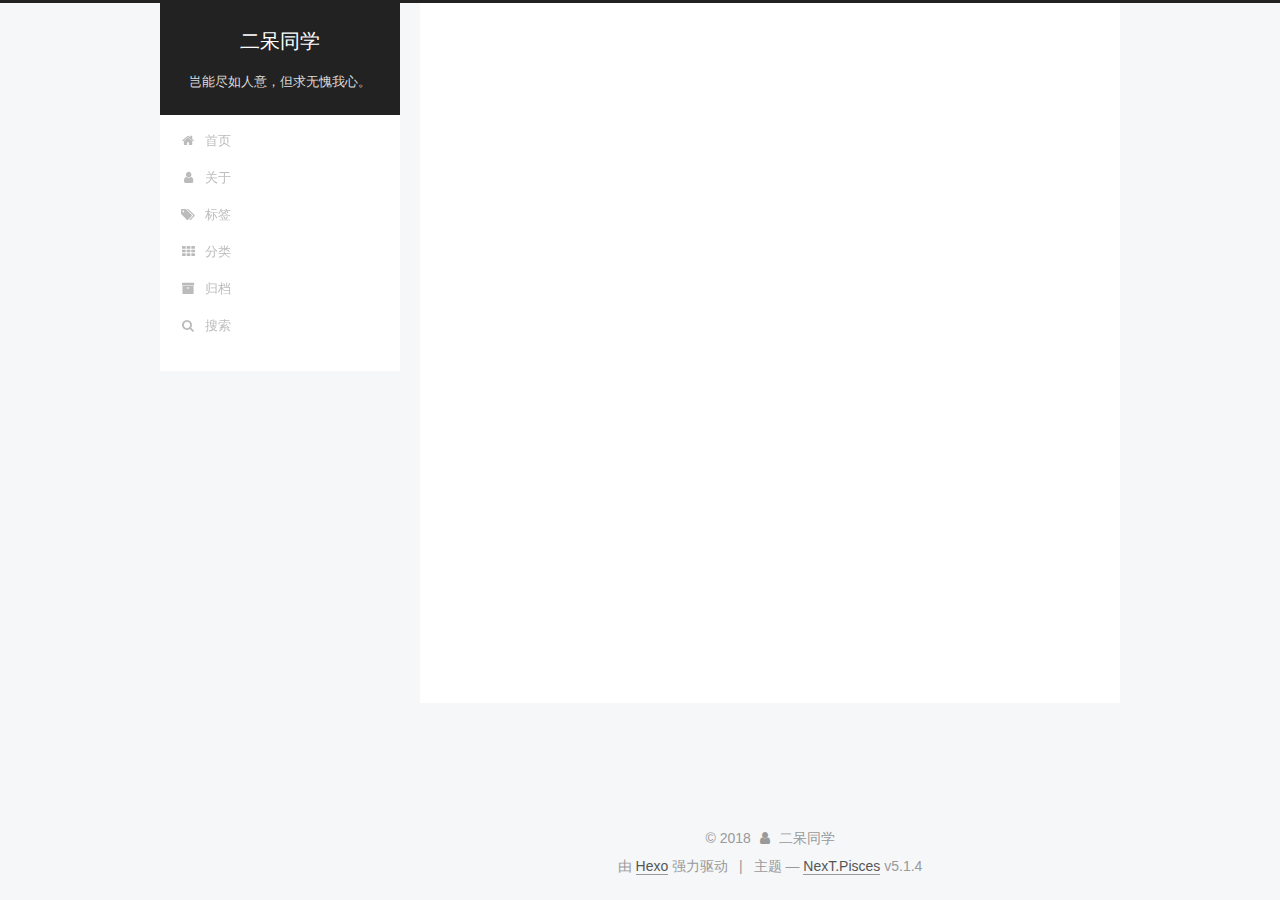
<file: 2018/11/06/文章标题/index.html>
<!DOCTYPE html>



  


<html class="theme-next pisces use-motion" lang="zh-Hans">
<head><meta name="generator" content="Hexo 3.8.0">
  <meta charset="UTF-8">
<meta http-equiv="X-UA-Compatible" content="IE=edge">
<meta name="viewport" content="width=device-width, initial-scale=1, maximum-scale=1">
<meta name="theme-color" content="#222">









<meta http-equiv="Cache-Control" content="no-transform">
<meta http-equiv="Cache-Control" content="no-siteapp">
















  
  
  <link href="/lib/fancybox/source/jquery.fancybox.css?v=2.1.5" rel="stylesheet" type="text/css">







<link href="/lib/font-awesome/css/font-awesome.min.css?v=4.6.2" rel="stylesheet" type="text/css">

<link href="/css/main.css?v=5.1.4" rel="stylesheet" type="text/css">


  <link rel="apple-touch-icon" sizes="180x180" href="/images/apple-touch-icon-next.png?v=5.1.4">


  <link rel="icon" type="image/png" sizes="32x32" href="/images/favicon-32x32-next.png?v=5.1.4">


  <link rel="icon" type="image/png" sizes="16x16" href="/images/favicon-16x16-next.png?v=5.1.4">


  <link rel="mask-icon" href="/images/logo.svg?v=5.1.4" color="#222">





  <meta name="keywords" content="Hexo, NexT">










<meta name="description" content="我的微信公众号：同乐儿">
<meta property="og:type" content="article">
<meta property="og:title" content="文章标题">
<meta property="og:url" content="http://2d.tongleer.com/2018/11/06/文章标题/index.html">
<meta property="og:site_name" content="二呆同学">
<meta property="og:description" content="我的微信公众号：同乐儿">
<meta property="og:locale" content="zh-Hans">
<meta property="og:updated_time" content="2018-12-09T11:31:40.068Z">
<meta name="twitter:card" content="summary">
<meta name="twitter:title" content="文章标题">
<meta name="twitter:description" content="我的微信公众号：同乐儿">



<script type="text/javascript" id="hexo.configurations">
  var NexT = window.NexT || {};
  var CONFIG = {
    root: '/',
    scheme: 'Pisces',
    version: '5.1.4',
    sidebar: {"position":"left","display":"post","offset":12,"b2t":false,"scrollpercent":false,"onmobile":false},
    fancybox: true,
    tabs: true,
    motion: {"enable":true,"async":false,"transition":{"post_block":"fadeIn","post_header":"slideDownIn","post_body":"slideDownIn","coll_header":"slideLeftIn","sidebar":"slideUpIn"}},
    duoshuo: {
      userId: '0',
      author: '博主'
    },
    algolia: {
      applicationID: '',
      apiKey: '',
      indexName: '',
      hits: {"per_page":10},
      labels: {"input_placeholder":"Search for Posts","hits_empty":"We didn't find any results for the search: ${query}","hits_stats":"${hits} results found in ${time} ms"}
    }
  };
</script>



  <link rel="canonical" href="http://2d.tongleer.com/2018/11/06/文章标题/">





  <title>文章标题 | 二呆同学</title>
  








</head>

<body itemscope="" itemtype="http://schema.org/WebPage" lang="zh-Hans">

  
  
    
  

  <div class="container sidebar-position-left page-post-detail">
    <div class="headband"></div>

    <header id="header" class="header" itemscope="" itemtype="http://schema.org/WPHeader">
      <div class="header-inner"><div class="site-brand-wrapper">
  <div class="site-meta ">
    

    <div class="custom-logo-site-title">
      <a href="/" class="brand" rel="start">
        <span class="logo-line-before"><i></i></span>
        <span class="site-title">二呆同学</span>
        <span class="logo-line-after"><i></i></span>
      </a>
    </div>
      
        <p class="site-subtitle">岂能尽如人意，但求无愧我心。</p>
      
  </div>

  <div class="site-nav-toggle">
    <button>
      <span class="btn-bar"></span>
      <span class="btn-bar"></span>
      <span class="btn-bar"></span>
    </button>
  </div>
</div>

<nav class="site-nav">
  

  
    <ul id="menu" class="menu">
      
        
        <li class="menu-item menu-item-home">
          <a href="/" rel="section">
            
              <i class="menu-item-icon fa fa-fw fa-home"></i> <br>
            
            首页
          </a>
        </li>
      
        
        <li class="menu-item menu-item-about">
          <a href="/about/" rel="section">
            
              <i class="menu-item-icon fa fa-fw fa-user"></i> <br>
            
            关于
          </a>
        </li>
      
        
        <li class="menu-item menu-item-tags">
          <a href="/tags/" rel="section">
            
              <i class="menu-item-icon fa fa-fw fa-tags"></i> <br>
            
            标签
          </a>
        </li>
      
        
        <li class="menu-item menu-item-categories">
          <a href="/categories/" rel="section">
            
              <i class="menu-item-icon fa fa-fw fa-th"></i> <br>
            
            分类
          </a>
        </li>
      
        
        <li class="menu-item menu-item-archives">
          <a href="/archives/" rel="section">
            
              <i class="menu-item-icon fa fa-fw fa-archive"></i> <br>
            
            归档
          </a>
        </li>
      

      
        <li class="menu-item menu-item-search">
          
            <a href="javascript:;" class="popup-trigger">
          
            
              <i class="menu-item-icon fa fa-search fa-fw"></i> <br>
            
            搜索
          </a>
        </li>
      
    </ul>
  

  
    <div class="site-search">
      
  <div class="popup search-popup local-search-popup">
  <div class="local-search-header clearfix">
    <span class="search-icon">
      <i class="fa fa-search"></i>
    </span>
    <span class="popup-btn-close">
      <i class="fa fa-times-circle"></i>
    </span>
    <div class="local-search-input-wrapper">
      <input autocomplete="off" placeholder="搜索..." spellcheck="false" type="text" id="local-search-input">
    </div>
  </div>
  <div id="local-search-result"></div>
</div>



    </div>
  
</nav>



 </div>
    </header>

    <main id="main" class="main">
      <div class="main-inner">
        <div class="content-wrap">
          <div id="content" class="content">
            

  <div id="posts" class="posts-expand">
    

  

  
  
  

  <article class="post post-type-normal" itemscope="" itemtype="http://schema.org/Article">
  
  
  
  <div class="post-block">
    <link itemprop="mainEntityOfPage" href="http://2d.tongleer.com/2018/11/06/文章标题/">

    <span hidden itemprop="author" itemscope="" itemtype="http://schema.org/Person">
      <meta itemprop="name" content="二呆同学">
      <meta itemprop="description" content="">
      <meta itemprop="image" content="/images/header.png">
    </span>

    <span hidden itemprop="publisher" itemscope="" itemtype="http://schema.org/Organization">
      <meta itemprop="name" content="二呆同学">
    </span>

    
      <header class="post-header">

        
        
          <h1 class="post-title" itemprop="name headline">文章标题</h1>
        

        <div class="post-meta">
          <span class="post-time">
            
              <span class="post-meta-item-icon">
                <i class="fa fa-calendar-o"></i>
              </span>
              
                <span class="post-meta-item-text">发表于</span>
              
              <time title="创建于" itemprop="dateCreated datePublished" datetime="2018-11-06T22:33:59+08:00">
                2018-11-06
              </time>
            

            

            
          </span>

          
            <span class="post-category">
            
              <span class="post-meta-divider">|</span>
            
              <span class="post-meta-item-icon">
                <i class="fa fa-folder-o"></i>
              </span>
              
                <span class="post-meta-item-text">分类于</span>
              
              
                <span itemprop="about" itemscope="" itemtype="http://schema.org/Thing">
                  <a href="/categories/测试分类/" itemprop="url" rel="index">
                    <span itemprop="name">测试分类</span>
                  </a>
                </span>

                
                
              
            </span>
          

          
            
          

          
          

          

          

          

        </div>
      </header>
    

    
    
    
    <div class="post-body" itemprop="articleBody">

      
      

      
        
      
    </div>
    
    
    

    

    

    

    <footer class="post-footer">
      

      
      
      

      
        <div class="post-nav">
          <div class="post-nav-next post-nav-item">
            
              <a href="/2018/11/06/hello-world/" rel="next" title="Hello World">
                <i class="fa fa-chevron-left"></i> Hello World
              </a>
            
          </div>

          <span class="post-nav-divider"></span>

          <div class="post-nav-prev post-nav-item">
            
          </div>
        </div>
      

      
      
    </footer>
  </div>
  
  
  
  </article>



    <div class="post-spread">
      
    </div>
  </div>


          </div>
          


          

  



        </div>
        
          
  
  <div class="sidebar-toggle">
    <div class="sidebar-toggle-line-wrap">
      <span class="sidebar-toggle-line sidebar-toggle-line-first"></span>
      <span class="sidebar-toggle-line sidebar-toggle-line-middle"></span>
      <span class="sidebar-toggle-line sidebar-toggle-line-last"></span>
    </div>
  </div>

  <aside id="sidebar" class="sidebar">
    
    <div class="sidebar-inner">

      

      

      <section class="site-overview-wrap sidebar-panel sidebar-panel-active">
        <div class="site-overview">
          <div class="site-author motion-element" itemprop="author" itemscope="" itemtype="http://schema.org/Person">
            
              <img class="site-author-image" itemprop="image" src="/images/header.png" alt="二呆同学">
            
              <p class="site-author-name" itemprop="name">二呆同学</p>
              <p class="site-description motion-element" itemprop="description">我的微信公众号：同乐儿</p>
          </div>

          <nav class="site-state motion-element">

            
              <div class="site-state-item site-state-posts">
              
                <a href="/archives/">
              
                  <span class="site-state-item-count">2</span>
                  <span class="site-state-item-name">日志</span>
                </a>
              </div>
            

            
              
              
              <div class="site-state-item site-state-categories">
                <a href="/categories/index.html">
                  <span class="site-state-item-count">2</span>
                  <span class="site-state-item-name">分类</span>
                </a>
              </div>
            

            

          </nav>

          

          
            <div class="links-of-author motion-element">
                
                  <span class="links-of-author-item">
                    <a href="https://github.com/muzishanshi" target="_blank" title="GitHub">
                      
                        <i class="fa fa-fw fa-github"></i>GitHub</a>
                  </span>
                
                  <span class="links-of-author-item">
                    <a href="http://wpa.qq.com/msgrd?v=3&uin=2293338477&site=qq&menu=yes" target="_blank" title="QQ">
                      
                        <i class="fa fa-fw fa-qq"></i>QQ</a>
                  </span>
                
            </div>
          

          
          

          
          

          

        </div>
      </section>

      

      

    </div>
  </aside>


        
      </div>
    </main>

    <footer id="footer" class="footer">
      <div class="footer-inner">
        <div class="copyright">&copy; <span itemprop="copyrightYear">2018</span>
  <span class="with-love">
    <i class="fa fa-user"></i>
  </span>
  <span class="author" itemprop="copyrightHolder">二呆同学</span>

  
</div>


  <div class="powered-by">由 <a class="theme-link" target="_blank" href="https://hexo.io">Hexo</a> 强力驱动</div>



  <span class="post-meta-divider">|</span>



  <div class="theme-info">主题 &mdash; <a class="theme-link" target="_blank" href="https://github.com/iissnan/hexo-theme-next">NexT.Pisces</a> v5.1.4</div>




        







        
      </div>
    </footer>

    
      <div class="back-to-top">
        <i class="fa fa-arrow-up"></i>
        
      </div>
    

    

  </div>

  

<script type="text/javascript">
  if (Object.prototype.toString.call(window.Promise) !== '[object Function]') {
    window.Promise = null;
  }
</script>









  












  
  
    <script type="text/javascript" src="/lib/jquery/index.js?v=2.1.3"></script>
  

  
  
    <script type="text/javascript" src="/lib/fastclick/lib/fastclick.min.js?v=1.0.6"></script>
  

  
  
    <script type="text/javascript" src="/lib/jquery_lazyload/jquery.lazyload.js?v=1.9.7"></script>
  

  
  
    <script type="text/javascript" src="/lib/velocity/velocity.min.js?v=1.2.1"></script>
  

  
  
    <script type="text/javascript" src="/lib/velocity/velocity.ui.min.js?v=1.2.1"></script>
  

  
  
    <script type="text/javascript" src="/lib/fancybox/source/jquery.fancybox.pack.js?v=2.1.5"></script>
  


  


  <script type="text/javascript" src="/js/src/utils.js?v=5.1.4"></script>

  <script type="text/javascript" src="/js/src/motion.js?v=5.1.4"></script>



  
  


  <script type="text/javascript" src="/js/src/affix.js?v=5.1.4"></script>

  <script type="text/javascript" src="/js/src/schemes/pisces.js?v=5.1.4"></script>



  
  <script type="text/javascript" src="/js/src/scrollspy.js?v=5.1.4"></script>
<script type="text/javascript" src="/js/src/post-details.js?v=5.1.4"></script>



  


  <script type="text/javascript" src="/js/src/bootstrap.js?v=5.1.4"></script>



  


  




	





  





  












  

  <script type="text/javascript">
    // Popup Window;
    var isfetched = false;
    var isXml = true;
    // Search DB path;
    var search_path = "search.xml";
    if (search_path.length === 0) {
      search_path = "search.xml";
    } else if (/json$/i.test(search_path)) {
      isXml = false;
    }
    var path = "/" + search_path;
    // monitor main search box;

    var onPopupClose = function (e) {
      $('.popup').hide();
      $('#local-search-input').val('');
      $('.search-result-list').remove();
      $('#no-result').remove();
      $(".local-search-pop-overlay").remove();
      $('body').css('overflow', '');
    }

    function proceedsearch() {
      $("body")
        .append('<div class="search-popup-overlay local-search-pop-overlay"></div>')
        .css('overflow', 'hidden');
      $('.search-popup-overlay').click(onPopupClose);
      $('.popup').toggle();
      var $localSearchInput = $('#local-search-input');
      $localSearchInput.attr("autocapitalize", "none");
      $localSearchInput.attr("autocorrect", "off");
      $localSearchInput.focus();
    }

    // search function;
    var searchFunc = function(path, search_id, content_id) {
      'use strict';

      // start loading animation
      $("body")
        .append('<div class="search-popup-overlay local-search-pop-overlay">' +
          '<div id="search-loading-icon">' +
          '<i class="fa fa-spinner fa-pulse fa-5x fa-fw"></i>' +
          '</div>' +
          '</div>')
        .css('overflow', 'hidden');
      $("#search-loading-icon").css('margin', '20% auto 0 auto').css('text-align', 'center');

      $.ajax({
        url: path,
        dataType: isXml ? "xml" : "json",
        async: true,
        success: function(res) {
          // get the contents from search data
          isfetched = true;
          $('.popup').detach().appendTo('.header-inner');
          var datas = isXml ? $("entry", res).map(function() {
            return {
              title: $("title", this).text(),
              content: $("content",this).text(),
              url: $("url" , this).text()
            };
          }).get() : res;
          var input = document.getElementById(search_id);
          var resultContent = document.getElementById(content_id);
          var inputEventFunction = function() {
            var searchText = input.value.trim().toLowerCase();
            var keywords = searchText.split(/[\s\-]+/);
            if (keywords.length > 1) {
              keywords.push(searchText);
            }
            var resultItems = [];
            if (searchText.length > 0) {
              // perform local searching
              datas.forEach(function(data) {
                var isMatch = false;
                var hitCount = 0;
                var searchTextCount = 0;
                var title = data.title.trim();
                var titleInLowerCase = title.toLowerCase();
                var content = data.content.trim().replace(/<[^>]+>/g,"");
                var contentInLowerCase = content.toLowerCase();
                var articleUrl = decodeURIComponent(data.url);
                var indexOfTitle = [];
                var indexOfContent = [];
                // only match articles with not empty titles
                if(title != '') {
                  keywords.forEach(function(keyword) {
                    function getIndexByWord(word, text, caseSensitive) {
                      var wordLen = word.length;
                      if (wordLen === 0) {
                        return [];
                      }
                      var startPosition = 0, position = [], index = [];
                      if (!caseSensitive) {
                        text = text.toLowerCase();
                        word = word.toLowerCase();
                      }
                      while ((position = text.indexOf(word, startPosition)) > -1) {
                        index.push({position: position, word: word});
                        startPosition = position + wordLen;
                      }
                      return index;
                    }

                    indexOfTitle = indexOfTitle.concat(getIndexByWord(keyword, titleInLowerCase, false));
                    indexOfContent = indexOfContent.concat(getIndexByWord(keyword, contentInLowerCase, false));
                  });
                  if (indexOfTitle.length > 0 || indexOfContent.length > 0) {
                    isMatch = true;
                    hitCount = indexOfTitle.length + indexOfContent.length;
                  }
                }

                // show search results

                if (isMatch) {
                  // sort index by position of keyword

                  [indexOfTitle, indexOfContent].forEach(function (index) {
                    index.sort(function (itemLeft, itemRight) {
                      if (itemRight.position !== itemLeft.position) {
                        return itemRight.position - itemLeft.position;
                      } else {
                        return itemLeft.word.length - itemRight.word.length;
                      }
                    });
                  });

                  // merge hits into slices

                  function mergeIntoSlice(text, start, end, index) {
                    var item = index[index.length - 1];
                    var position = item.position;
                    var word = item.word;
                    var hits = [];
                    var searchTextCountInSlice = 0;
                    while (position + word.length <= end && index.length != 0) {
                      if (word === searchText) {
                        searchTextCountInSlice++;
                      }
                      hits.push({position: position, length: word.length});
                      var wordEnd = position + word.length;

                      // move to next position of hit

                      index.pop();
                      while (index.length != 0) {
                        item = index[index.length - 1];
                        position = item.position;
                        word = item.word;
                        if (wordEnd > position) {
                          index.pop();
                        } else {
                          break;
                        }
                      }
                    }
                    searchTextCount += searchTextCountInSlice;
                    return {
                      hits: hits,
                      start: start,
                      end: end,
                      searchTextCount: searchTextCountInSlice
                    };
                  }

                  var slicesOfTitle = [];
                  if (indexOfTitle.length != 0) {
                    slicesOfTitle.push(mergeIntoSlice(title, 0, title.length, indexOfTitle));
                  }

                  var slicesOfContent = [];
                  while (indexOfContent.length != 0) {
                    var item = indexOfContent[indexOfContent.length - 1];
                    var position = item.position;
                    var word = item.word;
                    // cut out 100 characters
                    var start = position - 20;
                    var end = position + 80;
                    if(start < 0){
                      start = 0;
                    }
                    if (end < position + word.length) {
                      end = position + word.length;
                    }
                    if(end > content.length){
                      end = content.length;
                    }
                    slicesOfContent.push(mergeIntoSlice(content, start, end, indexOfContent));
                  }

                  // sort slices in content by search text's count and hits' count

                  slicesOfContent.sort(function (sliceLeft, sliceRight) {
                    if (sliceLeft.searchTextCount !== sliceRight.searchTextCount) {
                      return sliceRight.searchTextCount - sliceLeft.searchTextCount;
                    } else if (sliceLeft.hits.length !== sliceRight.hits.length) {
                      return sliceRight.hits.length - sliceLeft.hits.length;
                    } else {
                      return sliceLeft.start - sliceRight.start;
                    }
                  });

                  // select top N slices in content

                  var upperBound = parseInt('1');
                  if (upperBound >= 0) {
                    slicesOfContent = slicesOfContent.slice(0, upperBound);
                  }

                  // highlight title and content

                  function highlightKeyword(text, slice) {
                    var result = '';
                    var prevEnd = slice.start;
                    slice.hits.forEach(function (hit) {
                      result += text.substring(prevEnd, hit.position);
                      var end = hit.position + hit.length;
                      result += '<b class="search-keyword">' + text.substring(hit.position, end) + '</b>';
                      prevEnd = end;
                    });
                    result += text.substring(prevEnd, slice.end);
                    return result;
                  }

                  var resultItem = '';

                  if (slicesOfTitle.length != 0) {
                    resultItem += "<li><a href='" + articleUrl + "' class='search-result-title'>" + highlightKeyword(title, slicesOfTitle[0]) + "</a>";
                  } else {
                    resultItem += "<li><a href='" + articleUrl + "' class='search-result-title'>" + title + "</a>";
                  }

                  slicesOfContent.forEach(function (slice) {
                    resultItem += "<a href='" + articleUrl + "'>" +
                      "<p class=\"search-result\">" + highlightKeyword(content, slice) +
                      "...</p>" + "</a>";
                  });

                  resultItem += "</li>";
                  resultItems.push({
                    item: resultItem,
                    searchTextCount: searchTextCount,
                    hitCount: hitCount,
                    id: resultItems.length
                  });
                }
              })
            };
            if (keywords.length === 1 && keywords[0] === "") {
              resultContent.innerHTML = '<div id="no-result"><i class="fa fa-search fa-5x" /></div>'
            } else if (resultItems.length === 0) {
              resultContent.innerHTML = '<div id="no-result"><i class="fa fa-frown-o fa-5x" /></div>'
            } else {
              resultItems.sort(function (resultLeft, resultRight) {
                if (resultLeft.searchTextCount !== resultRight.searchTextCount) {
                  return resultRight.searchTextCount - resultLeft.searchTextCount;
                } else if (resultLeft.hitCount !== resultRight.hitCount) {
                  return resultRight.hitCount - resultLeft.hitCount;
                } else {
                  return resultRight.id - resultLeft.id;
                }
              });
              var searchResultList = '<ul class=\"search-result-list\">';
              resultItems.forEach(function (result) {
                searchResultList += result.item;
              })
              searchResultList += "</ul>";
              resultContent.innerHTML = searchResultList;
            }
          }

          if ('auto' === 'auto') {
            input.addEventListener('input', inputEventFunction);
          } else {
            $('.search-icon').click(inputEventFunction);
            input.addEventListener('keypress', function (event) {
              if (event.keyCode === 13) {
                inputEventFunction();
              }
            });
          }

          // remove loading animation
          $(".local-search-pop-overlay").remove();
          $('body').css('overflow', '');

          proceedsearch();
        }
      });
    }

    // handle and trigger popup window;
    $('.popup-trigger').click(function(e) {
      e.stopPropagation();
      if (isfetched === false) {
        searchFunc(path, 'local-search-input', 'local-search-result');
      } else {
        proceedsearch();
      };
    });

    $('.popup-btn-close').click(onPopupClose);
    $('.popup').click(function(e){
      e.stopPropagation();
    });
    $(document).on('keyup', function (event) {
      var shouldDismissSearchPopup = event.which === 27 &&
        $('.search-popup').is(':visible');
      if (shouldDismissSearchPopup) {
        onPopupClose();
      }
    });
  </script>





  

  

  

  
  

  

  

  

</body>
</html>
</file>
<file: css/main.css>
/* normalize.css v3.0.2 | MIT License | git.io/normalize */
html {
  font-family: sans-serif; /* 1 */
  -ms-text-size-adjust: 100%; /* 2 */
  -webkit-text-size-adjust: 100%; /* 2 */
}
body {
  margin: 0;
}
article,
aside,
details,
figcaption,
figure,
footer,
header,
hgroup,
main,
menu,
nav,
section,
summary {
  display: block;
}
audio,
canvas,
progress,
video {
  display: inline-block; /* 1 */
  vertical-align: baseline; /* 2 */
}
audio:not([controls]) {
  display: none;
  height: 0;
}
[hidden],
template {
  display: none;
}
a {
  background-color: transparent;
}
a:active,
a:hover {
  outline: 0;
}
abbr[title] {
  border-bottom: 1px dotted;
}
b,
strong {
  font-weight: bold;
}
dfn {
  font-style: italic;
}
h1 {
  font-size: 2em;
  margin: 0.67em 0;
}
mark {
  background: #ff0;
  color: #000;
}
small {
  font-size: 80%;
}
sub,
sup {
  font-size: 75%;
  line-height: 0;
  position: relative;
  vertical-align: baseline;
}
sup {
  top: -0.5em;
}
sub {
  bottom: -0.25em;
}
img {
  border: 0;
}
svg:not(:root) {
  overflow: hidden;
}
figure {
  margin: 1em 40px;
}
hr {
  -moz-box-sizing: content-box;
  box-sizing: content-box;
  height: 0;
}
pre {
  overflow: auto;
}
code,
kbd,
pre,
samp {
  font-family: monospace, monospace;
  font-size: 1em;
}
button,
input,
optgroup,
select,
textarea {
  color: inherit; /* 1 */
  font: inherit; /* 2 */
  margin: 0; /* 3 */
}
button {
  overflow: visible;
}
button,
select {
  text-transform: none;
}
button,
html input[type="button"],
input[type="reset"],
input[type="submit"] {
  -webkit-appearance: button; /* 2 */
  cursor: pointer; /* 3 */
}
button[disabled],
html input[disabled] {
  cursor: default;
}
button::-moz-focus-inner,
input::-moz-focus-inner {
  border: 0;
  padding: 0;
}
input {
  line-height: normal;
}
input[type="checkbox"],
input[type="radio"] {
  box-sizing: border-box; /* 1 */
  padding: 0; /* 2 */
}
input[type="number"]::-webkit-inner-spin-button,
input[type="number"]::-webkit-outer-spin-button {
  height: auto;
}
input[type="search"] {
  -webkit-appearance: textfield; /* 1 */
  -moz-box-sizing: content-box;
  -webkit-box-sizing: content-box; /* 2 */
  box-sizing: content-box;
}
input[type="search"]::-webkit-search-cancel-button,
input[type="search"]::-webkit-search-decoration {
  -webkit-appearance: none;
}
fieldset {
  border: 1px solid #c0c0c0;
  margin: 0 2px;
  padding: 0.35em 0.625em 0.75em;
}
legend {
  border: 0; /* 1 */
  padding: 0; /* 2 */
}
textarea {
  overflow: auto;
}
optgroup {
  font-weight: bold;
}
table {
  border-collapse: collapse;
  border-spacing: 0;
}
td,
th {
  padding: 0;
}
::selection {
  background: #262a30;
  color: #fff;
}
body {
  position: relative;
  font-family: 'Lato', "PingFang SC", "Microsoft YaHei", sans-serif;
  font-size: 14px;
  line-height: 2;
  color: #555;
  background: #f5f7f9;
}
@media (max-width: 767px) {
  body {
    padding-right: 0 !important;
  }
}
@media (min-width: 768px) and (max-width: 991px) {
  body {
    padding-right: 0 !important;
  }
}
@media (min-width: 1600px) {
  body {
    font-size: 16px;
  }
}
h1,
h2,
h3,
h4,
h5,
h6 {
  margin: 0;
  padding: 0;
  font-weight: bold;
  line-height: 1.5;
  font-family: 'Lato', "PingFang SC", "Microsoft YaHei", sans-serif;
}
h2,
h3,
h4,
h5,
h6 {
  margin: 20px 0 15px;
}
h1 {
  font-size: 22px;
}
@media (max-width: 767px) {
  h1 {
    font-size: 18px;
  }
}
h2 {
  font-size: 20px;
}
@media (max-width: 767px) {
  h2 {
    font-size: 16px;
  }
}
h3 {
  font-size: 18px;
}
@media (max-width: 767px) {
  h3 {
    font-size: 14px;
  }
}
h4 {
  font-size: 16px;
}
@media (max-width: 767px) {
  h4 {
    font-size: 12px;
  }
}
h5 {
  font-size: 14px;
}
@media (max-width: 767px) {
  h5 {
    font-size: 10px;
  }
}
h6 {
  font-size: 12px;
}
@media (max-width: 767px) {
  h6 {
    font-size: 8px;
  }
}
p {
  margin: 0 0 20px 0;
}
a {
  color: #555;
  text-decoration: none;
  outline: none;
  border-bottom: 1px solid #999;
  word-wrap: break-word;
}
a:hover {
  color: #222;
  border-bottom-color: #222;
}
blockquote {
  margin: 0;
  padding: 0;
}
img {
  display: block;
  margin: auto;
  max-width: 100%;
  height: auto;
}
hr {
  margin: 40px 0;
  height: 3px;
  border: none;
  background-color: #ddd;
  background-image: repeating-linear-gradient(-45deg, #fff, #fff 4px, transparent 4px, transparent 8px);
}
blockquote {
  padding: 0 15px;
  color: #666;
  border-left: 4px solid #ddd;
}
blockquote cite::before {
  content: "-";
  padding: 0 5px;
}
dt {
  font-weight: 700;
}
dd {
  margin: 0;
  padding: 0;
}
kbd {
  border: 1px solid #ccc;
  border-radius: 0.2em;
  box-shadow: 0.1em 0.1em 0.2em rgba(0,0,0,0.1);
  background-color: #f9f9f9;
  font-family: inherit;
  background-image: -webkit-linear-gradient(top, #eee, #fff, #eee);
  padding: 0.1em 0.3em;
  white-space: nowrap;
}
.text-left {
  text-align: left;
}
.text-center {
  text-align: center;
}
.text-right {
  text-align: right;
}
.text-justify {
  text-align: justify;
}
.text-nowrap {
  white-space: nowrap;
}
.text-lowercase {
  text-transform: lowercase;
}
.text-uppercase {
  text-transform: uppercase;
}
.text-capitalize {
  text-transform: capitalize;
}
.center-block {
  display: block;
  margin-left: auto;
  margin-right: auto;
}
.clearfix:before,
.clearfix:after {
  content: " ";
  display: table;
}
.clearfix:after {
  clear: both;
}
.pullquote {
  width: 45%;
}
.pullquote.left {
  float: left;
  margin-left: 5px;
  margin-right: 10px;
}
.pullquote.right {
  float: right;
  margin-left: 10px;
  margin-right: 5px;
}
.affix.affix.affix {
  position: fixed;
}
.translation {
  margin-top: -20px;
  font-size: 14px;
  color: #999;
}
.scrollbar-measure {
  width: 100px;
  height: 100px;
  overflow: scroll;
  position: absolute;
  top: -9999px;
}
.use-motion .motion-element {
  opacity: 0;
}
table {
  margin: 20px 0;
  width: 100%;
  border-collapse: collapse;
  border-spacing: 0;
  border: 1px solid #ddd;
  font-size: 14px;
  table-layout: fixed;
  word-wrap: break-all;
}
table>tbody>tr:nth-of-type(odd) {
  background-color: #f9f9f9;
}
table>tbody>tr:hover {
  background-color: #f5f5f5;
}
caption,
th,
td {
  padding: 8px;
  text-align: left;
  vertical-align: middle;
  font-weight: normal;
}
th,
td {
  border-bottom: 3px solid #ddd;
  border-right: 1px solid #eee;
}
th {
  padding-bottom: 10px;
  font-weight: 700;
}
td {
  border-bottom-width: 1px;
}
html,
body {
  height: 100%;
}
.container {
  position: relative;
  min-height: 100%;
}
.header-inner {
  margin: 0 auto;
  padding: 100px 0 70px;
  width: 700px;
}
@media (min-width: 1600px) {
  .container .header-inner {
    width: 900px;
  }
}
.main {
  padding-bottom: 150px;
}
.main-inner {
  margin: 0 auto;
  width: 700px;
}
@media (min-width: 1600px) {
  .container .main-inner {
    width: 900px;
  }
}
.footer {
  position: absolute;
  left: 0;
  bottom: 0;
  width: 100%;
  min-height: 50px;
}
.footer-inner {
  box-sizing: border-box;
  margin: 20px auto;
  width: 700px;
}
@media (min-width: 1600px) {
  .container .footer-inner {
    width: 900px;
  }
}
pre,
.highlight {
  overflow: auto;
  margin: 20px 0;
  padding: 0;
  font-size: 13px;
  color: #4d4d4c;
  background: #f7f7f7;
  line-height: 1.6;
}
pre,
code {
  font-family: consolas, Menlo, "PingFang SC", "Microsoft YaHei", monospace;
}
code {
  padding: 2px 4px;
  word-wrap: break-word;
  color: #555;
  background: #eee;
  border-radius: 3px;
  font-size: 13px;
}
pre {
  padding: 10px;
}
pre code {
  padding: 0;
  color: #4d4d4c;
  background: none;
  text-shadow: none;
}
.highlight {
  border-radius: 1px;
}
.highlight pre {
  border: none;
  margin: 0;
  padding: 10px 0;
}
.highlight table {
  margin: 0;
  width: auto;
  border: none;
}
.highlight td {
  border: none;
  padding: 0;
}
.highlight figcaption {
  font-size: 1em;
  color: #4d4d4c;
  line-height: 1em;
  margin-bottom: 1em;
}
.highlight figcaption:before,
.highlight figcaption:after {
  content: " ";
  display: table;
}
.highlight figcaption:after {
  clear: both;
}
.highlight figcaption a {
  float: right;
  color: #4d4d4c;
}
.highlight figcaption a:hover {
  border-bottom-color: #4d4d4c;
}
.highlight .gutter pre {
  padding-left: 10px;
  padding-right: 10px;
  color: #869194;
  text-align: right;
  background-color: #eff2f3;
}
.highlight .code pre {
  width: 100%;
  padding-left: 10px;
  padding-right: 10px;
  background-color: #f7f7f7;
}
.highlight .line {
  height: 20px;
}
.gutter {
  -webkit-user-select: none;
  -moz-user-select: none;
  -ms-user-select: none;
  user-select: none;
}
.gist table {
  width: auto;
}
.gist table td {
  border: none;
}
pre .deletion {
  background: #fdd;
}
pre .addition {
  background: #dfd;
}
pre .meta {
  color: #8959a8;
}
pre .comment {
  color: #8e908c;
}
pre .variable,
pre .attribute,
pre .tag,
pre .regexp,
pre .ruby .constant,
pre .xml .tag .title,
pre .xml .pi,
pre .xml .doctype,
pre .html .doctype,
pre .css .id,
pre .css .class,
pre .css .pseudo {
  color: #c82829;
}
pre .number,
pre .preprocessor,
pre .built_in,
pre .literal,
pre .params,
pre .constant,
pre .command {
  color: #f5871f;
}
pre .ruby .class .title,
pre .css .rules .attribute,
pre .string,
pre .value,
pre .inheritance,
pre .header,
pre .ruby .symbol,
pre .xml .cdata,
pre .special,
pre .number,
pre .formula {
  color: #718c00;
}
pre .title,
pre .css .hexcolor {
  color: #3e999f;
}
pre .function,
pre .python .decorator,
pre .python .title,
pre .ruby .function .title,
pre .ruby .title .keyword,
pre .perl .sub,
pre .javascript .title,
pre .coffeescript .title {
  color: #4271ae;
}
pre .keyword,
pre .javascript .function {
  color: #8959a8;
}
.full-image.full-image.full-image.full-image {
  border: none;
  max-width: 100%;
  width: auto;
  margin: 20px auto 25px;
}
@media (min-width: 992px) {
  .full-image.full-image.full-image.full-image {
    max-width: none;
    width: 118%;
    margin: 0 -9%;
  }
}
.blockquote-center,
.page-home .post-type-quote blockquote,
.page-post-detail .post-type-quote blockquote {
  position: relative;
  margin: 40px 0;
  padding: 0;
  border-left: none;
  text-align: center;
}
.blockquote-center::before,
.page-home .post-type-quote blockquote::before,
.page-post-detail .post-type-quote blockquote::before,
.blockquote-center::after,
.page-home .post-type-quote blockquote::after,
.page-post-detail .post-type-quote blockquote::after {
  position: absolute;
  content: ' ';
  display: block;
  width: 100%;
  height: 24px;
  opacity: 0.2;
  background-repeat: no-repeat;
  background-position: 0 -6px;
  background-size: 22px 22px;
}
.blockquote-center::before,
.page-home .post-type-quote blockquote::before,
.page-post-detail .post-type-quote blockquote::before {
  top: -20px;
  background-image: url("../images/quote-l.svg");
  border-top: 1px solid #ccc;
}
.blockquote-center::after,
.page-home .post-type-quote blockquote::after,
.page-post-detail .post-type-quote blockquote::after {
  bottom: -20px;
  background-image: url("../images/quote-r.svg");
  border-bottom: 1px solid #ccc;
  background-position: 100% 8px;
}
.blockquote-center p,
.page-home .post-type-quote blockquote p,
.page-post-detail .post-type-quote blockquote p,
.blockquote-center div,
.page-home .post-type-quote blockquote div,
.page-post-detail .post-type-quote blockquote div {
  text-align: center;
}
.post .post-body .group-picture img {
  box-sizing: border-box;
  padding: 0 3px;
  border: none;
}
.post .group-picture-row {
  overflow: hidden;
  margin-top: 6px;
}
.post .group-picture-row:first-child {
  margin-top: 0;
}
.post .group-picture-column {
  float: left;
}
.page-post-detail .post-body .group-picture-column {
  float: none;
  margin-top: 10px;
  width: auto !important;
}
.page-post-detail .post-body .group-picture-column img {
  margin: 0 auto;
}
.page-archive .group-picture-container {
  overflow: hidden;
}
.page-archive .group-picture-row {
  float: left;
}
.page-archive .group-picture-row:first-child {
  margin-top: 6px;
}
.page-archive .group-picture-column {
  max-width: 150px;
  max-height: 150px;
}
.post-body .note {
  position: relative;
  padding: 15px;
  margin-bottom: 20px;
  border: 1px solid #eee;
  border-left-width: 5px;
  border-radius: 3px;
}
.post-body .note h2,
.post-body .note h3,
.post-body .note h4,
.post-body .note h5,
.post-body .note h6 {
  margin-top: 0;
  margin-bottom: 0;
  border-bottom: initial;
  padding-top: 0 !important;
}
.post-body .note p:first-child,
.post-body .note ul:first-child,
.post-body .note ol:first-child,
.post-body .note table:first-child,
.post-body .note pre:first-child,
.post-body .note blockquote:first-child {
  margin-top: 0;
}
.post-body .note p:last-child,
.post-body .note ul:last-child,
.post-body .note ol:last-child,
.post-body .note table:last-child,
.post-body .note pre:last-child,
.post-body .note blockquote:last-child {
  margin-bottom: 0;
}
.post-body .note.default {
  border-left-color: #777;
}
.post-body .note.default h2,
.post-body .note.default h3,
.post-body .note.default h4,
.post-body .note.default h5,
.post-body .note.default h6 {
  color: #777;
}
.post-body .note.primary {
  border-left-color: #6f42c1;
}
.post-body .note.primary h2,
.post-body .note.primary h3,
.post-body .note.primary h4,
.post-body .note.primary h5,
.post-body .note.primary h6 {
  color: #6f42c1;
}
.post-body .note.info {
  border-left-color: #428bca;
}
.post-body .note.info h2,
.post-body .note.info h3,
.post-body .note.info h4,
.post-body .note.info h5,
.post-body .note.info h6 {
  color: #428bca;
}
.post-body .note.success {
  border-left-color: #5cb85c;
}
.post-body .note.success h2,
.post-body .note.success h3,
.post-body .note.success h4,
.post-body .note.success h5,
.post-body .note.success h6 {
  color: #5cb85c;
}
.post-body .note.warning {
  border-left-color: #f0ad4e;
}
.post-body .note.warning h2,
.post-body .note.warning h3,
.post-body .note.warning h4,
.post-body .note.warning h5,
.post-body .note.warning h6 {
  color: #f0ad4e;
}
.post-body .note.danger {
  border-left-color: #d9534f;
}
.post-body .note.danger h2,
.post-body .note.danger h3,
.post-body .note.danger h4,
.post-body .note.danger h5,
.post-body .note.danger h6 {
  color: #d9534f;
}
.post-body .label {
  display: inline;
  padding: 0 2px;
  white-space: nowrap;
}
.post-body .label.default {
  background-color: #f0f0f0;
}
.post-body .label.primary {
  background-color: #efe6f7;
}
.post-body .label.info {
  background-color: #e5f2f8;
}
.post-body .label.success {
  background-color: #e7f4e9;
}
.post-body .label.warning {
  background-color: #fcf6e1;
}
.post-body .label.danger {
  background-color: #fae8eb;
}
.post-body .tabs {
  position: relative;
  display: block;
  margin-bottom: 20px;
  padding-top: 10px;
}
.post-body .tabs ul.nav-tabs {
  margin: 0;
  padding: 0;
  display: flex;
  margin-bottom: -1px;
}
@media (max-width: 413px) {
  .post-body .tabs ul.nav-tabs {
    display: block;
    margin-bottom: 5px;
  }
}
.post-body .tabs ul.nav-tabs li.tab {
  list-style-type: none !important;
  margin: 0 0.25em 0 0;
  border-top: 3px solid transparent;
  border-left: 1px solid transparent;
  border-right: 1px solid transparent;
}
@media (max-width: 413px) {
  .post-body .tabs ul.nav-tabs li.tab {
    margin: initial;
    border-top: 1px solid transparent;
    border-left: 3px solid transparent;
    border-right: 1px solid transparent;
    border-bottom: 1px solid transparent;
  }
}
.post-body .tabs ul.nav-tabs li.tab a {
  outline: 0;
  border-bottom: initial;
  display: block;
  line-height: 1.8em;
  padding: 0.25em 0.75em;
  transition-duration: 0.2s;
  transition-timing-function: ease-out;
  transition-delay: 0s;
}
.post-body .tabs ul.nav-tabs li.tab a i {
  width: 1.285714285714286em;
}
.post-body .tabs ul.nav-tabs li.tab.active {
  border-top: 3px solid #fc6423;
  border-left: 1px solid #ddd;
  border-right: 1px solid #ddd;
  background-color: #fff;
}
@media (max-width: 413px) {
  .post-body .tabs ul.nav-tabs li.tab.active {
    border-top: 1px solid #ddd;
    border-left: 3px solid #fc6423;
    border-right: 1px solid #ddd;
    border-bottom: 1px solid #ddd;
  }
}
.post-body .tabs ul.nav-tabs li.tab.active a {
  cursor: default;
  color: #555;
}
.post-body .tabs .tab-content {
  background-color: #fff;
}
.post-body .tabs .tab-content .tab-pane {
  border: 1px solid #ddd;
  padding: 20px 20px 0 20px;
}
.post-body .tabs .tab-content .tab-pane:not(.active) {
  display: none !important;
}
.post-body .tabs .tab-content .tab-pane.active {
  display: block !important;
}
.btn {
  display: inline-block;
  padding: 0 20px;
  font-size: 14px;
  color: #555;
  background: #fff;
  border: 2px solid #555;
  text-decoration: none;
  border-radius: 2px;
  transition-property: background-color;
  transition-duration: 0.2s;
  transition-timing-function: ease-in-out;
  transition-delay: 0s;
  line-height: 2;
}
.btn:hover {
  border-color: #222;
  color: #fff;
  background: #222;
}
.btn +.btn {
  margin: 0 0 8px 8px;
}
.btn .fa-fw {
  width: 1.285714285714286em;
  text-align: left;
}
.btn-bar {
  display: block;
  width: 22px;
  height: 2px;
  background: #555;
  border-radius: 1px;
}
.btn-bar+.btn-bar {
  margin-top: 4px;
}
.pagination {
  margin: 120px 0 40px;
  text-align: center;
  border-top: 1px solid #eee;
}
.page-number-basic,
.pagination .prev,
.pagination .next,
.pagination .page-number,
.pagination .space {
  display: inline-block;
  position: relative;
  top: -1px;
  margin: 0 10px;
  padding: 0 11px;
}
@media (max-width: 767px) {
  .page-number-basic,
  .pagination .prev,
  .pagination .next,
  .pagination .page-number,
  .pagination .space {
    margin: 0 5px;
  }
}
.pagination .prev,
.pagination .next,
.pagination .page-number {
  border-bottom: 0;
  border-top: 1px solid #eee;
  transition-property: border-color;
  transition-duration: 0.2s;
  transition-timing-function: ease-in-out;
  transition-delay: 0s;
}
.pagination .prev:hover,
.pagination .next:hover,
.pagination .page-number:hover {
  border-top-color: #222;
}
.pagination .space {
  padding: 0;
  margin: 0;
}
.pagination .prev {
  margin-left: 0;
}
.pagination .next {
  margin-right: 0;
}
.pagination .page-number.current {
  color: #fff;
  background: #ccc;
  border-top-color: #ccc;
}
@media (max-width: 767px) {
  .pagination {
    border-top: none;
  }
  .pagination .prev,
  .pagination .next,
  .pagination .page-number {
    margin-bottom: 10px;
    border-top: 0;
    border-bottom: 1px solid #eee;
    padding: 0 10px;
  }
  .pagination .prev:hover,
  .pagination .next:hover,
  .pagination .page-number:hover {
    border-bottom-color: #222;
  }
}
.comments {
  margin: 60px 20px 0;
}
.tag-cloud {
  text-align: center;
}
.tag-cloud a {
  display: inline-block;
  margin: 10px;
}
.back-to-top {
  box-sizing: border-box;
  position: fixed;
  bottom: -100px;
  right: 30px;
  z-index: 1050;
  padding: 0 6px;
  width: 24px;
  background: #222;
  font-size: 12px;
  opacity: 0.6;
  color: #fff;
  cursor: pointer;
  text-align: center;
  -webkit-transform: translateZ(0);
  transition-property: bottom;
  transition-duration: 0.2s;
  transition-timing-function: ease-in-out;
  transition-delay: 0s;
}
@media (min-width: 768px) and (max-width: 991px) {
  .back-to-top {
    display: none !important;
  }
}
@media (max-width: 767px) {
  .back-to-top {
    display: none !important;
  }
}
.back-to-top.back-to-top-on {
  bottom: 30px;
}
.header {
  background: transparent;
}
.header-inner {
  position: relative;
}
.headband {
  height: 3px;
  background: #222;
}
.site-meta {
  margin: 0;
  text-align: center;
}
@media (max-width: 767px) {
  .site-meta {
    text-align: center;
  }
}
.brand {
  position: relative;
  display: inline-block;
  padding: 0 40px;
  color: #fff;
  background: #222;
  border-bottom: none;
}
.brand:hover {
  color: #fff;
}
.logo {
  display: inline-block;
  margin-right: 5px;
  line-height: 36px;
  vertical-align: top;
}
.site-title {
  display: inline-block;
  vertical-align: top;
  line-height: 36px;
  font-size: 20px;
  font-weight: normal;
  font-family: 'Lato', "PingFang SC", "Microsoft YaHei", sans-serif;
}
.site-subtitle {
  margin-top: 10px;
  font-size: 13px;
  color: #ddd;
}
.use-motion .brand {
  opacity: 0;
}
.use-motion .logo,
.use-motion .site-title,
.use-motion .site-subtitle {
  opacity: 0;
  position: relative;
  top: -10px;
}
.site-nav-toggle {
  display: none;
  position: absolute;
  top: 10px;
  left: 10px;
}
@media (max-width: 767px) {
  .site-nav-toggle {
    display: block;
  }
}
.site-nav-toggle button {
  margin-top: 2px;
  padding: 9px 10px;
  background: transparent;
  border: none;
}
@media (max-width: 767px) {
  .site-nav {
    display: none;
    margin: 0 -10px;
    padding: 0 10px;
    clear: both;
    border-top: 1px solid #ddd;
  }
}
@media (min-width: 768px) and (max-width: 991px) {
  .site-nav {
    display: block !important;
  }
}
@media (min-width: 992px) {
  .site-nav {
    display: block !important;
  }
}
.menu {
  margin-top: 20px;
  padding-left: 0;
  text-align: center;
}
.menu .menu-item {
  display: inline-block;
  margin: 0 10px;
  list-style: none;
}
@media screen and (max-width: 767px) {
  .menu .menu-item {
    margin-top: 10px;
  }
}
.menu .menu-item a {
  display: block;
  font-size: 13px;
  line-height: inherit;
  border-bottom: 1px solid transparent;
  transition-property: border-color;
  transition-duration: 0.2s;
  transition-timing-function: ease-in-out;
  transition-delay: 0s;
}
.menu .menu-item a:hover,
.menu-item-active a {
  border-bottom-color: #222;
}
.menu .menu-item .fa {
  margin-right: 5px;
}
.use-motion .menu-item {
  opacity: 0;
}
.post-body {
  font-family: 'Lato', "PingFang SC", "Microsoft YaHei", sans-serif;
}
@media (max-width: 767px) {
  .post-body {
    word-break: break-word;
  }
}
.post-body .fancybox img {
  display: block !important;
  margin: 0 auto;
  cursor: pointer;
  cursor: zoom-in;
  cursor: -webkit-zoom-in;
}
.post-body .image-caption,
.post-body .figure .caption {
  margin: -20px auto 15px;
  text-align: center;
  font-size: 14px;
  color: #999;
  font-weight: bold;
  line-height: 1;
}
.post-sticky-flag {
  display: inline-block;
  font-size: 16px;
  -ms-transform: rotate(30deg);
  -webkit-transform: rotate(30deg);
  -moz-transform: rotate(30deg);
  -ms-transform: rotate(30deg);
  -o-transform: rotate(30deg);
  transform: rotate(30deg);
}
.use-motion .post-block,
.use-motion .pagination,
.use-motion .comments {
  opacity: 0;
}
.use-motion .post-header {
  opacity: 0;
}
.use-motion .post-body {
  opacity: 0;
}
.use-motion .collection-title {
  opacity: 0;
}
.posts-expand {
  padding-top: 40px;
}
@media (max-width: 767px) {
  .posts-expand {
    margin: 0 20px;
  }
  .post-body pre .gutter pre {
    padding-right: 10px;
  }
  .post-body .highlight {
    margin-left: 0px;
    margin-right: 0px;
    padding: 0;
  }
  .post-body .highlight .gutter pre {
    padding-right: 10px;
  }
}
@media (min-width: 992px) {
  .posts-expand .post-body {
    text-align: justify;
  }
}
.posts-expand .post-body h2,
.posts-expand .post-body h3,
.posts-expand .post-body h4,
.posts-expand .post-body h5,
.posts-expand .post-body h6 {
  padding-top: 10px;
}
.posts-expand .post-body h2 .header-anchor,
.posts-expand .post-body h3 .header-anchor,
.posts-expand .post-body h4 .header-anchor,
.posts-expand .post-body h5 .header-anchor,
.posts-expand .post-body h6 .header-anchor {
  float: right;
  margin-left: 10px;
  color: #ccc;
  border-bottom-style: none;
  visibility: hidden;
}
.posts-expand .post-body h2 .header-anchor:hover,
.posts-expand .post-body h3 .header-anchor:hover,
.posts-expand .post-body h4 .header-anchor:hover,
.posts-expand .post-body h5 .header-anchor:hover,
.posts-expand .post-body h6 .header-anchor:hover {
  color: inherit;
}
.posts-expand .post-body h2:hover .header-anchor,
.posts-expand .post-body h3:hover .header-anchor,
.posts-expand .post-body h4:hover .header-anchor,
.posts-expand .post-body h5:hover .header-anchor,
.posts-expand .post-body h6:hover .header-anchor {
  visibility: visible;
}
.posts-expand .post-body ul li {
  list-style: circle;
}
.posts-expand .post-body img {
  box-sizing: border-box;
  margin: auto;
  padding: 3px;
  border: 1px solid #ddd;
}
.posts-expand .post-body .fancybox img {
  margin: 0 auto 25px;
}
@media (max-width: 767px) {
  .posts-collapse {
    margin: 0 20px;
  }
  .posts-collapse .post-title,
  .posts-collapse .post-meta {
    display: block;
    width: auto;
    text-align: left;
  }
}
.posts-collapse {
  position: relative;
  z-index: 1010;
  margin-left: 55px;
}
.posts-collapse::after {
  content: " ";
  position: absolute;
  top: 20px;
  left: 0;
  margin-left: -2px;
  width: 4px;
  height: 100%;
  background: #f5f5f5;
  z-index: -1;
}
@media (max-width: 767px) {
  .posts-collapse {
    margin: 0 20px;
  }
}
.posts-collapse .collection-title {
  position: relative;
  margin: 60px 0;
}
.posts-collapse .collection-title h1,
.posts-collapse .collection-title h2 {
  margin-left: 20px;
}
.posts-collapse .collection-title small {
  color: #bbb;
  margin-left: 5px;
}
.posts-collapse .collection-title::before {
  content: " ";
  position: absolute;
  left: 0;
  top: 50%;
  margin-left: -4px;
  margin-top: -4px;
  width: 8px;
  height: 8px;
  background: #bbb;
  border-radius: 50%;
}
.posts-collapse .post {
  margin: 30px 0;
}
.posts-collapse .post-header {
  position: relative;
  transition-duration: 0.2s;
  transition-timing-function: ease-in-out;
  transition-delay: 0s;
  transition-property: border;
  border-bottom: 1px dashed #ccc;
}
.posts-collapse .post-header::before {
  content: " ";
  position: absolute;
  left: 0;
  top: 12px;
  width: 6px;
  height: 6px;
  margin-left: -4px;
  background: #bbb;
  border-radius: 50%;
  border: 1px solid #fff;
  transition-duration: 0.2s;
  transition-timing-function: ease-in-out;
  transition-delay: 0s;
  transition-property: background;
}
.posts-collapse .post-header:hover {
  border-bottom-color: #666;
}
.posts-collapse .post-header:hover::before {
  background: #222;
}
.posts-collapse .post-meta {
  position: absolute;
  font-size: 12px;
  left: 20px;
  top: 5px;
}
.posts-collapse .post-comments-count {
  display: none;
}
.posts-collapse .post-title {
  margin-left: 60px;
  font-size: 16px;
  font-weight: normal;
  line-height: inherit;
}
.posts-collapse .post-title::after {
  margin-left: 3px;
  opacity: 0.6;
}
.posts-collapse .post-title a {
  color: #666;
  border-bottom: none;
}
.page-home .post-type-quote .post-header,
.page-post-detail .post-type-quote .post-header,
.page-home .post-type-quote .post-tags,
.page-post-detail .post-type-quote .post-tags {
  display: none;
}
.posts-expand .post-title {
  text-align: center;
  word-break: break-word;
  font-weight: 400;
}
.posts-expand .post-title-link {
  display: inline-block;
  position: relative;
  color: #555;
  border-bottom: none;
  line-height: 1.2;
  vertical-align: top;
}
.posts-expand .post-title-link::before {
  content: "";
  position: absolute;
  width: 100%;
  height: 2px;
  bottom: 0;
  left: 0;
  background-color: #000;
  visibility: hidden;
  -webkit-transform: scaleX(0);
  -moz-transform: scaleX(0);
  -ms-transform: scaleX(0);
  -o-transform: scaleX(0);
  transform: scaleX(0);
  transition-duration: 0.2s;
  transition-timing-function: ease-in-out;
  transition-delay: 0s;
}
.posts-expand .post-title-link:hover::before {
  visibility: visible;
  -webkit-transform: scaleX(1);
  -moz-transform: scaleX(1);
  -ms-transform: scaleX(1);
  -o-transform: scaleX(1);
  transform: scaleX(1);
}
.posts-expand .post-title-link .fa {
  font-size: 16px;
}
.posts-expand .post-meta {
  margin: 3px 0 60px 0;
  color: #999;
  font-family: 'Lato', "PingFang SC", "Microsoft YaHei", sans-serif;
  font-size: 12px;
  text-align: center;
}
.posts-expand .post-meta .post-category-list {
  display: inline-block;
  margin: 0;
  padding: 3px;
}
.posts-expand .post-meta .post-category-list-link {
  color: #999;
}
.posts-expand .post-meta .post-description {
  font-size: 14px;
  margin-top: 2px;
}
.post-meta-divider {
  margin: 0 0.5em;
}
.post-meta-item-icon {
  margin-right: 3px;
}
@media (min-width: 768px) and (max-width: 991px) {
  .post-meta-item-icon {
    display: inline-block;
  }
}
@media (max-width: 767px) {
  .post-meta-item-icon {
    display: inline-block;
  }
}
@media (min-width: 768px) and (max-width: 991px) {
  .post-meta-item-text {
    display: none;
  }
}
@media (max-width: 767px) {
  .post-meta-item-text {
    display: none;
  }
}
@media (max-width: 767px) {
  .posts-expand .post-comments-count {
    display: none;
  }
}
.post-button {
  margin-top: 40px;
}
.posts-expand .post-tags {
  margin-top: 40px;
  text-align: center;
}
.posts-expand .post-tags a {
  display: inline-block;
  margin-right: 10px;
  font-size: 13px;
}
.post-nav {
  display: table;
  margin-top: 15px;
  width: 100%;
  border-top: 1px solid #eee;
}
.post-nav-divider {
  display: table-cell;
  width: 10%;
}
.post-nav-item {
  display: table-cell;
  padding: 10px 0 0 0;
  width: 45%;
  vertical-align: top;
}
.post-nav-item a {
  position: relative;
  display: block;
  line-height: 25px;
  font-size: 14px;
  color: #555;
  border-bottom: none;
}
.post-nav-item a:hover {
  color: #222;
  border-bottom: none;
}
.post-nav-item a:active {
  top: 2px;
}
.post-nav-item .fa {
  position: absolute;
  top: 8px;
  left: 0;
  font-size: 12px;
}
.post-nav-next a {
  padding-left: 15px;
}
.post-nav-prev {
  text-align: right;
}
.post-nav-prev a {
  padding-right: 15px;
}
.post-nav-prev .fa {
  right: 0;
  left: auto;
}
.posts-expand .post-eof {
  display: block;
  margin: 80px auto 60px;
  width: 8%;
  height: 1px;
  background: #ccc;
  text-align: center;
}
.post:last-child .post-eof.post-eof.post-eof {
  display: none;
}
.post-gallery {
  display: table;
  table-layout: fixed;
  width: 100%;
  border-collapse: separate;
}
.post-gallery-row {
  display: table-row;
}
.post-gallery .post-gallery-img {
  display: table-cell;
  text-align: center;
  vertical-align: middle;
  border: none;
}
.post-gallery .post-gallery-img img {
  max-width: 100%;
  max-height: 100%;
  border: none;
}
.fancybox-close,
.fancybox-close:hover {
  border: none;
}
.rtl.post-body p,
.rtl.post-body a,
.rtl.post-body h1,
.rtl.post-body h2,
.rtl.post-body h3,
.rtl.post-body h4,
.rtl.post-body h5,
.rtl.post-body h6,
.rtl.post-body li,
.rtl.post-body ul,
.rtl.post-body ol {
  direction: rtl;
  font-family: UKIJ Ekran;
}
.rtl.post-title {
  font-family: UKIJ Ekran;
}
.sidebar {
  position: fixed;
  right: 0;
  top: 0;
  bottom: 0;
  width: 0;
  z-index: 1040;
  box-shadow: inset 0 2px 6px #000;
  background: #222;
  -webkit-transform: translateZ(0);
}
.sidebar a {
  color: #999;
  border-bottom-color: #555;
}
.sidebar a:hover {
  color: #eee;
}
@media (min-width: 768px) and (max-width: 991px) {
  .sidebar {
    display: none !important;
  }
}
@media (max-width: 767px) {
  .sidebar {
    display: none !important;
  }
}
.sidebar-inner {
  position: relative;
  padding: 20px 10px;
  color: #999;
  text-align: center;
}
.site-overview-wrap {
  overflow: hidden;
}
.site-overview {
  overflow-y: auto;
  overflow-x: hidden;
}
.sidebar-toggle {
  position: fixed;
  right: 30px;
  bottom: 45px;
  width: 14px;
  height: 14px;
  padding: 5px;
  background: #222;
  line-height: 0;
  z-index: 1050;
  cursor: pointer;
  -webkit-transform: translateZ(0);
}
@media (min-width: 768px) and (max-width: 991px) {
  .sidebar-toggle {
    display: none !important;
  }
}
@media (max-width: 767px) {
  .sidebar-toggle {
    display: none !important;
  }
}
.sidebar-toggle-line {
  position: relative;
  display: inline-block;
  vertical-align: top;
  height: 2px;
  width: 100%;
  background: #fff;
  margin-top: 3px;
}
.sidebar-toggle-line:first-child {
  margin-top: 0;
}
.site-author-image {
  display: block;
  margin: 0 auto;
  padding: 2px;
  max-width: 120px;
  height: auto;
  border: 1px solid #eee;
}
.site-author-name {
  margin: 0;
  text-align: center;
  color: #222;
  font-weight: 600;
}
.site-description {
  margin-top: 0;
  text-align: center;
  font-size: 13px;
  color: #999;
}
.site-state {
  overflow: hidden;
  line-height: 1.4;
  white-space: nowrap;
  text-align: center;
}
.site-state-item {
  display: inline-block;
  padding: 0 15px;
  border-left: 1px solid #eee;
}
.site-state-item:first-child {
  border-left: none;
}
.site-state-item a {
  border-bottom: none;
}
.site-state-item-count {
  display: block;
  text-align: center;
  color: inherit;
  font-weight: 600;
  font-size: 16px;
}
.site-state-item-name {
  font-size: 13px;
  color: #999;
}
.feed-link {
  margin-top: 20px;
}
.feed-link a {
  display: inline-block;
  padding: 0 15px;
  color: #fc6423;
  border: 1px solid #fc6423;
  border-radius: 4px;
}
.feed-link a i {
  color: #fc6423;
  font-size: 14px;
}
.feed-link a:hover {
  color: #fff;
  background: #fc6423;
}
.feed-link a:hover i {
  color: #fff;
}
.links-of-author {
  margin-top: 20px;
}
.links-of-author a {
  display: inline-block;
  vertical-align: middle;
  margin-right: 10px;
  margin-bottom: 10px;
  border-bottom-color: #555;
  font-size: 13px;
}
.links-of-author a:before {
  display: inline-block;
  vertical-align: middle;
  margin-right: 3px;
  content: " ";
  width: 4px;
  height: 4px;
  border-radius: 50%;
  background: #ff25ff;
}
.links-of-blogroll {
  font-size: 13px;
}
.links-of-blogroll-title {
  margin-top: 20px;
  font-size: 14px;
  font-weight: 600;
}
.links-of-blogroll-list {
  margin: 0;
  padding: 0;
  list-style: none;
}
.links-of-blogroll-item {
  padding: 2px 10px;
}
.links-of-blogroll-item a {
  max-width: 280px;
  box-sizing: border-box;
  display: inline-block;
  overflow: hidden;
  white-space: nowrap;
  text-overflow: ellipsis;
}
.sidebar-nav {
  margin: 0 0 20px;
  padding-left: 0;
}
.sidebar-nav li {
  display: inline-block;
  cursor: pointer;
  border-bottom: 1px solid transparent;
  font-size: 14px;
  color: #555;
}
.sidebar-nav li:hover {
  color: #fc6423;
}
.page-post-detail .sidebar-nav-toc {
  padding: 0 5px;
}
.page-post-detail .sidebar-nav-overview {
  margin-left: 10px;
}
.sidebar-nav .sidebar-nav-active {
  color: #fc6423;
  border-bottom-color: #fc6423;
}
.sidebar-nav .sidebar-nav-active:hover {
  color: #fc6423;
}
.sidebar-panel {
  display: none;
}
.sidebar-panel-active {
  display: block;
}
.post-toc-empty {
  font-size: 14px;
  color: #666;
}
.post-toc-wrap {
  overflow: hidden;
}
.post-toc {
  overflow: auto;
}
.post-toc ol {
  margin: 0;
  padding: 0 2px 5px 10px;
  text-align: left;
  list-style: none;
  font-size: 14px;
}
.post-toc ol > ol {
  padding-left: 0;
}
.post-toc ol a {
  transition-duration: 0.2s;
  transition-timing-function: ease-in-out;
  transition-delay: 0s;
  transition-property: all;
  color: #666;
  border-bottom-color: #ccc;
}
.post-toc ol a:hover {
  color: #000;
  border-bottom-color: #000;
}
.post-toc .nav-item {
  overflow: hidden;
  text-overflow: ellipsis;
  text-align: justify;
  white-space: nowrap;
  line-height: 1.8;
}
.post-toc .nav .nav-child {
  display: none;
}
.post-toc .nav .active > .nav-child {
  display: block;
}
.post-toc .nav .active-current > .nav-child {
  display: block;
}
.post-toc .nav .active-current > .nav-child > .nav-item {
  display: block;
}
.post-toc .nav .active > a {
  color: #fc6423;
  border-bottom-color: #fc6423;
}
.post-toc .nav .active-current > a {
  color: #fc6423;
}
.post-toc .nav .active-current > a:hover {
  color: #fc6423;
}
.footer {
  font-size: 14px;
  color: #999;
}
.footer img {
  border: none;
}
.footer-inner {
  text-align: center;
}
.with-love {
  display: inline-block;
  margin: 0 5px;
}
.powered-by,
.theme-info {
  display: inline-block;
}
.cc-license {
  margin-top: 10px;
  text-align: center;
}
.cc-license .cc-opacity {
  opacity: 0.7;
  border-bottom: none;
}
.cc-license .cc-opacity:hover {
  opacity: 0.9;
}
.cc-license img {
  display: inline-block;
}
.theme-next #ds-thread #ds-reset {
  color: #555;
}
.theme-next #ds-thread #ds-reset .ds-replybox {
  margin-bottom: 30px;
}
.theme-next #ds-thread #ds-reset .ds-replybox .ds-avatar,
.theme-next #ds-reset .ds-avatar img {
  box-shadow: none;
}
.theme-next #ds-thread #ds-reset .ds-textarea-wrapper {
  border-color: #c7d4e1;
  background: none;
  border-top-right-radius: 3px;
  border-top-left-radius: 3px;
}
.theme-next #ds-thread #ds-reset .ds-textarea-wrapper textarea {
  height: 60px;
}
.theme-next #ds-reset .ds-rounded-top {
  border-radius: 0;
}
.theme-next #ds-thread #ds-reset .ds-post-toolbar {
  box-sizing: border-box;
  border: 1px solid #c7d4e1;
  background: #f6f8fa;
}
.theme-next #ds-thread #ds-reset .ds-post-options {
  height: 40px;
  border: none;
  background: none;
}
.theme-next #ds-thread #ds-reset .ds-toolbar-buttons {
  top: 11px;
}
.theme-next #ds-thread #ds-reset .ds-sync {
  top: 5px;
}
.theme-next #ds-thread #ds-reset .ds-post-button {
  top: 4px;
  right: 5px;
  width: 90px;
  height: 30px;
  border: 1px solid #c5ced7;
  border-radius: 3px;
  background-image: linear-gradient(#fbfbfc, #f5f7f9);
  color: #60676d;
}
.theme-next #ds-thread #ds-reset .ds-post-button:hover {
  background-position: 0 -30px;
  color: #60676d;
}
.theme-next #ds-thread #ds-reset .ds-comments-info {
  padding: 10px 0;
}
.theme-next #ds-thread #ds-reset .ds-sort {
  display: none;
}
.theme-next #ds-thread #ds-reset li.ds-tab a.ds-current {
  border: none;
  background: #f6f8fa;
  color: #60676d;
}
.theme-next #ds-thread #ds-reset li.ds-tab a.ds-current:hover {
  background-color: #e9f0f7;
  color: #60676d;
}
.theme-next #ds-thread #ds-reset li.ds-tab a {
  border-radius: 2px;
  padding: 5px;
}
.theme-next #ds-thread #ds-reset .ds-login-buttons p {
  color: #999;
  line-height: 36px;
}
.theme-next #ds-thread #ds-reset .ds-login-buttons .ds-service-list li {
  height: 28px;
}
.theme-next #ds-thread #ds-reset .ds-service-list a {
  background: none;
  padding: 5px;
  border: 1px solid;
  border-radius: 3px;
  text-align: center;
}
.theme-next #ds-thread #ds-reset .ds-service-list a:hover {
  color: #fff;
  background: #666;
}
.theme-next #ds-thread #ds-reset .ds-service-list .ds-weibo {
  color: #fc9b00;
  border-color: #fc9b00;
}
.theme-next #ds-thread #ds-reset .ds-service-list .ds-weibo:hover {
  background: #fc9b00;
}
.theme-next #ds-thread #ds-reset .ds-service-list .ds-qq {
  color: #60a3ec;
  border-color: #60a3ec;
}
.theme-next #ds-thread #ds-reset .ds-service-list .ds-qq:hover {
  background: #60a3ec;
}
.theme-next #ds-thread #ds-reset .ds-service-list .ds-renren {
  color: #2e7ac4;
  border-color: #2e7ac4;
}
.theme-next #ds-thread #ds-reset .ds-service-list .ds-renren:hover {
  background: #2e7ac4;
}
.theme-next #ds-thread #ds-reset .ds-service-list .ds-douban {
  color: #37994c;
  border-color: #37994c;
}
.theme-next #ds-thread #ds-reset .ds-service-list .ds-douban:hover {
  background: #37994c;
}
.theme-next #ds-thread #ds-reset .ds-service-list .ds-kaixin {
  color: #fef20d;
  border-color: #fef20d;
}
.theme-next #ds-thread #ds-reset .ds-service-list .ds-kaixin:hover {
  background: #fef20d;
}
.theme-next #ds-thread #ds-reset .ds-service-list .ds-netease {
  color: #f00;
  border-color: #f00;
}
.theme-next #ds-thread #ds-reset .ds-service-list .ds-netease:hover {
  background: #f00;
}
.theme-next #ds-thread #ds-reset .ds-service-list .ds-sohu {
  color: #ffcb05;
  border-color: #ffcb05;
}
.theme-next #ds-thread #ds-reset .ds-service-list .ds-sohu:hover {
  background: #ffcb05;
}
.theme-next #ds-thread #ds-reset .ds-service-list .ds-baidu {
  color: #2831e0;
  border-color: #2831e0;
}
.theme-next #ds-thread #ds-reset .ds-service-list .ds-baidu:hover {
  background: #2831e0;
}
.theme-next #ds-thread #ds-reset .ds-service-list .ds-google {
  color: #166bec;
  border-color: #166bec;
}
.theme-next #ds-thread #ds-reset .ds-service-list .ds-google:hover {
  background: #166bec;
}
.theme-next #ds-thread #ds-reset .ds-service-list .ds-weixin {
  color: #00ce0d;
  border-color: #00ce0d;
}
.theme-next #ds-thread #ds-reset .ds-service-list .ds-weixin:hover {
  background: #00ce0d;
}
.theme-next #ds-thread #ds-reset .ds-service-list .ds-more-services {
  border: none;
}
.theme-next #ds-thread #ds-reset .ds-service-list .ds-more-services:hover {
  background: none;
}
.theme-next #ds-reset .duoshuo-ua-admin {
  display: inline-block;
  color: #f00;
}
.theme-next #ds-reset .duoshuo-ua-platform,
.theme-next #ds-reset .duoshuo-ua-browser {
  color: #ccc;
}
.theme-next #ds-reset .duoshuo-ua-platform .fa,
.theme-next #ds-reset .duoshuo-ua-browser .fa {
  display: inline-block;
  margin-right: 3px;
}
.theme-next #ds-reset .duoshuo-ua-separator {
  display: inline-block;
  margin-left: 5px;
}
.theme-next .this_ua {
  background-color: #ccc !important;
  border-radius: 4px;
  padding: 0 5px !important;
  margin: 1px 1px !important;
  border: 1px solid #bbb !important;
  color: #fff;
  display: inline-block !important;
}
.theme-next .this_ua.admin {
  background-color: #d9534f !important;
  border-color: #d9534f !important;
}
.theme-next .this_ua.platform.iOS,
.theme-next .this_ua.platform.Mac,
.theme-next .this_ua.platform.Windows {
  background-color: #39b3d7 !important;
  border-color: #46b8da !important;
}
.theme-next .this_ua.platform.Linux {
  background-color: #3a3a3a !important;
  border-color: #1f1f1f !important;
}
.theme-next .this_ua.platform.Android {
  background-color: #00c47d !important;
  border-color: #01b171 !important;
}
.theme-next .this_ua.browser.Mobile,
.theme-next .this_ua.browser.Chrome {
  background-color: #5cb85c !important;
  border-color: #4cae4c !important;
}
.theme-next .this_ua.browser.Firefox {
  background-color: #f0ad4e !important;
  border-color: #eea236 !important;
}
.theme-next .this_ua.browser.Maxthon,
.theme-next .this_ua.browser.IE {
  background-color: #428bca !important;
  border-color: #357ebd !important;
}
.theme-next .this_ua.browser.baidu,
.theme-next .this_ua.browser.UCBrowser,
.theme-next .this_ua.browser.Opera {
  background-color: #d9534f !important;
  border-color: #d43f3a !important;
}
.theme-next .this_ua.browser.Android,
.theme-next .this_ua.browser.QQBrowser {
  background-color: #78ace9 !important;
  border-color: #4cae4c !important;
}
.post-spread {
  margin-top: 20px;
  text-align: center;
}
.jiathis_style {
  display: inline-block;
}
.jiathis_style a {
  border: none;
}
.fa {
  font-family: FontAwesome !important;
}
.post-spread {
  margin-top: 20px;
  text-align: center;
}
.bdshare-slide-button-box a {
  border: none;
}
.bdsharebuttonbox {
  display: inline-block;
}
.bdsharebuttonbox a {
  border: none;
}
.local-search-pop-overlay {
  position: fixed;
  width: 100%;
  height: 100%;
  top: 0;
  left: 0;
  z-index: 2080;
  background-color: rgba(0,0,0,0.3);
}
.local-search-popup {
  display: none;
  position: fixed;
  top: 10%;
  left: 50%;
  margin-left: -350px;
  width: 700px;
  height: 80%;
  padding: 0;
  background: #fff;
  color: #333;
  z-index: 9999;
  border-radius: 5px;
}
@media (max-width: 767px) {
  .local-search-popup {
    padding: 0;
    top: 0;
    left: 0;
    margin: 0;
    width: 100%;
    height: 100%;
    border-radius: 0;
  }
}
.local-search-popup ul.search-result-list {
  padding: 0;
  margin: 0 5px;
}
.local-search-popup p.search-result {
  border-bottom: 1px dashed #ccc;
  padding: 5px 0;
}
.local-search-popup a.search-result-title {
  font-weight: bold;
  font-size: 16px;
}
.local-search-popup .search-keyword {
  border-bottom: 1px dashed #f00;
  font-weight: bold;
  color: #f00;
}
.local-search-popup .local-search-header {
  padding: 5px;
  height: 36px;
  background: #f5f5f5;
  border-top-left-radius: 5px;
  border-top-right-radius: 5px;
}
.local-search-popup #local-search-result {
  overflow: auto;
  position: relative;
  padding: 5px 25px;
  height: calc(100% - 55px);
}
.local-search-popup .local-search-input-wrapper {
  display: inline-block;
  width: calc(100% - 90px);
  height: 36px;
  line-height: 36px;
  padding: 0 5px;
}
.local-search-popup .local-search-input-wrapper input {
  padding: 8px 0;
  height: 20px;
  display: block;
  width: 100%;
  outline: none;
  border: none;
  background: transparent;
  vertical-align: middle;
}
.local-search-popup .search-icon,
.local-search-popup .popup-btn-close {
  display: inline-block;
  font-size: 18px;
  color: #999;
  height: 36px;
  width: 18px;
  padding-left: 10px;
  padding-right: 10px;
}
.local-search-popup .search-icon {
  float: left;
}
.local-search-popup .popup-btn-close {
  border-left: 1px solid #eee;
  float: right;
  cursor: pointer;
}
.local-search-popup #no-result {
  position: absolute;
  left: 50%;
  top: 50%;
  -webkit-transform: translate(-50%, -50%);
  -webkit-transform: translate(-50%, -50%);
  -moz-transform: translate(-50%, -50%);
  -ms-transform: translate(-50%, -50%);
  -o-transform: translate(-50%, -50%);
  transform: translate(-50%, -50%);
  color: #ccc;
}
@media (min-width: 768px) and (max-width: 991px) {
  .busuanzi-count {
    width: auto;
  }
}
@media (max-width: 767px) {
  .busuanzi-count {
    width: auto;
  }
}
.site-uv,
.site-pv,
.page-pv {
  display: inline-block;
}
.site-uv .busuanzi-value,
.site-pv .busuanzi-value,
.page-pv .busuanzi-value {
  margin: 0 5px;
}
.site-uv {
  margin-right: 10px;
}
.site-uv::after {
  content: "|";
  padding-left: 10px;
}
.page-archive .archive-page-counter {
  position: relative;
  top: 3px;
  left: 20px;
}
@media (max-width: 767px) {
  .page-archive .archive-page-counter {
    top: 5px;
  }
}
.page-archive .posts-collapse .archive-move-on {
  position: absolute;
  top: 11px;
  left: 0;
  margin-left: -6px;
  width: 10px;
  height: 10px;
  opacity: 0.5;
  background: #555;
  border: 1px solid #fff;
  border-radius: 50%;
}
.category-all-page .category-all-title {
  text-align: center;
}
.category-all-page .category-all {
  margin-top: 20px;
}
.category-all-page .category-list {
  margin: 0;
  padding: 0;
  list-style: none;
}
.category-all-page .category-list-item {
  margin: 5px 10px;
}
.category-all-page .category-list-count {
  color: #bbb;
}
.category-all-page .category-list-count:before {
  display: inline;
  content: " (";
}
.category-all-page .category-list-count:after {
  display: inline;
  content: ") ";
}
.category-all-page .category-list-child {
  padding-left: 10px;
}
#schedule ul#event-list {
  padding-left: 30px;
}
#schedule ul#event-list hr {
  margin: 20px 0 45px 0 !important;
  background: #222;
}
#schedule ul#event-list hr:after {
  display: inline-block;
  content: 'NOW';
  background: #222;
  color: #fff;
  font-weight: bold;
  text-align: right;
  padding: 0 5px;
}
#schedule ul#event-list li.event {
  margin: 20px 0px;
  background: #f9f9f9;
  padding-left: 10px;
  min-height: 40px;
}
#schedule ul#event-list li.event h2.event-summary {
  margin: 0;
  padding-bottom: 3px;
}
#schedule ul#event-list li.event h2.event-summary:before {
  display: inline-block;
  font-family: FontAwesome;
  font-size: 8px;
  content: '\f111';
  vertical-align: middle;
  margin-right: 25px;
  color: #bbb;
}
#schedule ul#event-list li.event span.event-relative-time {
  display: inline-block;
  font-size: 12px;
  font-weight: 400;
  padding-left: 12px;
  color: #bbb;
}
#schedule ul#event-list li.event span.event-details {
  display: block;
  color: #bbb;
  margin-left: 56px;
  padding-top: 3px;
  padding-bottom: 6px;
  text-indent: -24px;
  line-height: 18px;
}
#schedule ul#event-list li.event span.event-details:before {
  text-indent: 0;
  display: inline-block;
  width: 14px;
  font-family: FontAwesome;
  text-align: center;
  margin-right: 9px;
  color: #bbb;
}
#schedule ul#event-list li.event span.event-details.event-location:before {
  content: '\f041';
}
#schedule ul#event-list li.event span.event-details.event-duration:before {
  content: '\f017';
}
#schedule ul#event-list li.event-past {
  background: #fcfcfc;
}
#schedule ul#event-list li.event-past > * {
  opacity: 0.6;
}
#schedule ul#event-list li.event-past h2.event-summary {
  color: #bbb;
}
#schedule ul#event-list li.event-past h2.event-summary:before {
  color: #dfdfdf;
}
#schedule ul#event-list li.event-now {
  background: #222;
  color: #fff;
  padding: 15px 0 15px 10px;
}
#schedule ul#event-list li.event-now h2.event-summary:before {
  -webkit-transform: scale(1.2);
  -moz-transform: scale(1.2);
  -ms-transform: scale(1.2);
  -o-transform: scale(1.2);
  transform: scale(1.2);
  color: #fff;
  animation: dot-flash 1s alternate infinite ease-in-out;
}
#schedule ul#event-list li.event-now * {
  color: #fff !important;
}
@-moz-keyframes dot-flash {
  from {
    opacity: 1;
    -webkit-transform: scale(1.1);
    -moz-transform: scale(1.1);
    -ms-transform: scale(1.1);
    -o-transform: scale(1.1);
    transform: scale(1.1);
  }
  to {
    opacity: 0;
    -webkit-transform: scale(1);
    -moz-transform: scale(1);
    -ms-transform: scale(1);
    -o-transform: scale(1);
    transform: scale(1);
  }
}
@-webkit-keyframes dot-flash {
  from {
    opacity: 1;
    -webkit-transform: scale(1.1);
    -moz-transform: scale(1.1);
    -ms-transform: scale(1.1);
    -o-transform: scale(1.1);
    transform: scale(1.1);
  }
  to {
    opacity: 0;
    -webkit-transform: scale(1);
    -moz-transform: scale(1);
    -ms-transform: scale(1);
    -o-transform: scale(1);
    transform: scale(1);
  }
}
@-o-keyframes dot-flash {
  from {
    opacity: 1;
    -webkit-transform: scale(1.1);
    -moz-transform: scale(1.1);
    -ms-transform: scale(1.1);
    -o-transform: scale(1.1);
    transform: scale(1.1);
  }
  to {
    opacity: 0;
    -webkit-transform: scale(1);
    -moz-transform: scale(1);
    -ms-transform: scale(1);
    -o-transform: scale(1);
    transform: scale(1);
  }
}
@keyframes dot-flash {
  from {
    opacity: 1;
    -webkit-transform: scale(1.1);
    -moz-transform: scale(1.1);
    -ms-transform: scale(1.1);
    -o-transform: scale(1.1);
    transform: scale(1.1);
  }
  to {
    opacity: 0;
    -webkit-transform: scale(1);
    -moz-transform: scale(1);
    -ms-transform: scale(1);
    -o-transform: scale(1);
    transform: scale(1);
  }
}
.page-post-detail .sidebar-toggle-line {
  background: #fc6423;
}
.page-post-detail .comments {
  overflow: hidden;
}
.header {
  position: relative;
  margin: 0 auto;
  width: 960px;
}
@media (min-width: 768px) and (max-width: 991px) {
  .header {
    width: auto;
  }
}
@media (max-width: 767px) {
  .header {
    width: auto;
  }
}
.header-inner {
  position: absolute;
  top: 0;
  overflow: hidden;
  padding: 0;
  width: 240px;
  background: #fff;
  box-shadow: initial;
  border-radius: initial;
}
@media (min-width: 1600px) {
  .container .header-inner {
    width: 240px;
  }
}
@media (min-width: 768px) and (max-width: 991px) {
  .header-inner {
    position: relative;
    width: auto;
    border-radius: initial;
  }
}
@media (max-width: 767px) {
  .header-inner {
    position: relative;
    width: auto;
    border-radius: initial;
  }
}
.main:before,
.main:after {
  content: " ";
  display: table;
}
.main:after {
  clear: both;
}
@media (min-width: 768px) and (max-width: 991px) {
  .main {
    padding-bottom: 100px;
  }
}
@media (max-width: 767px) {
  .main {
    padding-bottom: 100px;
  }
}
.container .main-inner {
  width: 960px;
}
@media (min-width: 768px) and (max-width: 991px) {
  .container .main-inner {
    width: auto;
  }
}
@media (max-width: 767px) {
  .container .main-inner {
    width: auto;
  }
}
.content-wrap {
  float: right;
  box-sizing: border-box;
  padding: 40px;
  width: 700px;
  background: #fff;
  min-height: 700px;
  box-shadow: initial;
  border-radius: initial;
}
@media (min-width: 768px) and (max-width: 991px) {
  .content-wrap {
    width: 100%;
    padding: 20px;
    border-radius: initial;
  }
}
@media (max-width: 767px) {
  .content-wrap {
    width: 100%;
    padding: 20px;
    min-height: auto;
    border-radius: initial;
  }
}
.sidebar {
  position: static;
  float: left;
  margin-top: 300px;
  width: 240px;
  background: #f5f7f9;
  box-shadow: none;
}
@media (min-width: 768px) and (max-width: 991px) {
  .sidebar {
    display: none;
  }
}
@media (max-width: 767px) {
  .sidebar {
    display: none;
  }
}
.sidebar-toggle {
  display: none;
}
.footer-inner {
  width: 960px;
  padding-left: 260px;
}
@media (min-width: 768px) and (max-width: 991px) {
  .footer-inner {
    width: auto;
    padding-left: 0 !important;
    padding-right: 0 !important;
  }
}
@media (max-width: 767px) {
  .footer-inner {
    width: auto;
    padding-left: 0 !important;
    padding-right: 0 !important;
  }
}
.sidebar-position-right .header-inner {
  right: 0;
}
.sidebar-position-right .content-wrap {
  float: left;
}
.sidebar-position-right .sidebar {
  float: right;
}
.sidebar-position-right .footer-inner {
  padding-left: 0;
  padding-right: 260px;
}
.site-brand-wrapper {
  position: relative;
}
.site-meta {
  padding: 20px 0;
  color: #fff;
  background: #222;
}
@media (min-width: 768px) and (max-width: 991px) {
  .site-meta {
    box-shadow: 0 0 16px rgba(0,0,0,0.5);
  }
}
@media (max-width: 767px) {
  .site-meta {
    box-shadow: 0 0 16px rgba(0,0,0,0.5);
  }
}
.brand {
  padding: 0;
  background: none;
}
.brand:hover {
  color: #fff;
}
.site-subtitle {
  margin: 10px 10px 0;
  font-weight: initial;
}
.site-search form {
  display: none;
}
.site-nav {
  border-top: none;
}
@media (min-width: 768px) and (max-width: 991px) {
  .site-nav {
    display: none !important;
  }
}
@media (min-width: 768px) and (max-width: 991px) {
  .site-nav-on {
    display: block !important;
  }
}
.menu .menu-item {
  display: block;
  margin: 0;
}
.menu .menu-item a {
  position: relative;
  box-sizing: border-box;
  padding: 5px 20px;
  text-align: left;
  line-height: inherit;
  transition-property: background-color;
  transition-duration: 0.2s;
  transition-timing-function: ease-in-out;
  transition-delay: 0s;
}
.menu .menu-item a:hover,
.menu-item-active a {
  background: #f9f9f9;
  border-bottom-color: #fff;
}
.menu .menu-item br {
  display: none;
}
.menu-item-active a:after {
  content: " ";
  position: absolute;
  top: 50%;
  margin-top: -3px;
  right: 15px;
  width: 6px;
  height: 6px;
  border-radius: 50%;
  background-color: #bbb;
}
.btn-bar {
  background-color: #fff;
}
.site-nav-toggle {
  left: 20px;
  top: 50%;
  -webkit-transform: translateY(-50%);
  -webkit-transform: translateY(-50%);
  -moz-transform: translateY(-50%);
  -ms-transform: translateY(-50%);
  -o-transform: translateY(-50%);
  transform: translateY(-50%);
}
@media (min-width: 768px) and (max-width: 991px) {
  .site-nav-toggle {
    display: block;
  }
}
.use-motion .sidebar .motion-element {
  opacity: 1;
}
.sidebar {
  margin-left: -100%;
  right: auto;
  bottom: auto;
  -webkit-transform: none;
}
.sidebar-inner {
  box-sizing: border-box;
  width: 240px;
  color: #555;
  background: #fff;
  box-shadow: initial;
  border-radius: initial;
  opacity: 0;
}
.sidebar-inner.affix {
  position: fixed;
  top: 12px;
}
.sidebar-inner.affix-bottom {
  position: absolute;
}
.site-overview {
  text-align: left;
}
.site-author:before,
.site-author:after {
  content: " ";
  display: table;
}
.site-author:after {
  clear: both;
}
.sidebar a {
  color: #555;
}
.sidebar a:hover {
  color: #222;
}
.site-state-item {
  padding: 0 10px;
}
.links-of-author-item a:before {
  display: none;
}
.links-of-author-item a {
  border-bottom: none;
  text-decoration: underline;
}
.feed-link {
  border-top: 1px dotted #ccc;
  border-bottom: 1px dotted #ccc;
  text-align: center;
}
.feed-link a {
  display: block;
  color: #fc6423;
  border: none;
}
.feed-link a:hover {
  background: none;
  color: #e34603;
}
.feed-link a:hover i {
  color: #e34603;
}
.links-of-author {
  display: flex;
  flex-wrap: wrap;
  justify-content: center;
}
.links-of-author-item {
  margin: 5px 0 0;
  width: 50%;
}
.links-of-author-item a {
  max-width: 216px;
  box-sizing: border-box;
  display: inline-block;
  margin-right: 0;
  margin-bottom: 0;
  padding: 0 5px;
  overflow: hidden;
  white-space: nowrap;
  text-overflow: ellipsis;
}
.links-of-author-item a {
  display: block;
  text-decoration: none;
}
.links-of-author-item a:hover {
  border-radius: 4px;
  background: #eee;
}
.links-of-author-item .fa {
  margin-right: 2px;
  font-size: 16px;
}
.links-of-author-item .fa-globe {
  font-size: 15px;
}
.links-of-blogroll {
  text-align: center;
  margin-top: 20px;
  padding: 3px 0 0;
  border-top: 1px dotted #ccc;
}
.links-of-blogroll-title {
  margin-top: 0;
}
.links-of-blogroll-item {
  padding: 0;
}
.links-of-blogroll-inline:before,
.links-of-blogroll-inline:after {
  content: " ";
  display: table;
}
.links-of-blogroll-inline:after {
  clear: both;
}
.links-of-blogroll-inline .links-of-blogroll-item {
  margin: 5px 0 0;
  width: 50%;
  display: inline-block;
  width: unset;
}
.links-of-blogroll-inline .links-of-blogroll-item a {
  max-width: 216px;
  box-sizing: border-box;
  display: inline-block;
  margin-right: 0;
  margin-bottom: 0;
  padding: 0 5px;
  overflow: hidden;
  white-space: nowrap;
  text-overflow: ellipsis;
}
@media (max-width: 767px) {
  .post-body {
    text-align: justify;
  }
}
</file>
